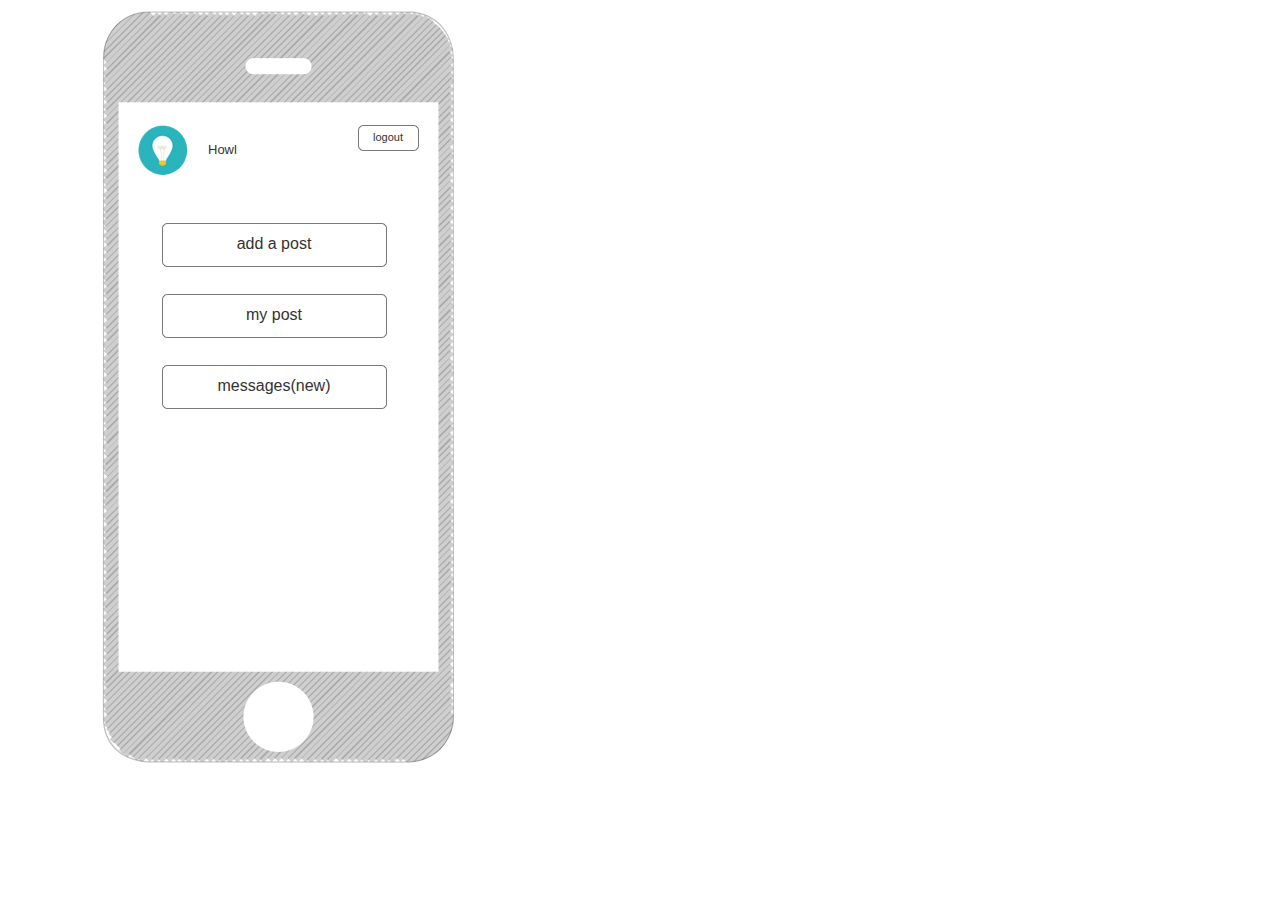
<file: heatmapMobile/index.html>
﻿<html>
<head>
    <title>index</title>
    <meta http-equiv="content-type" content="text/html; charset=utf-8"/>
    <meta http-equiv="imagetoolbar" content="no"/>
    <meta name="apple-mobile-web-app-capable" content="yes"/>
    <link href="resources/css/jquery-ui-themes.css" type="text/css" rel="stylesheet">
    <link href="resources/css/axure_rp_page.css" type="text/css" rel="stylesheet">
    <link href="index_files/axurerp_pagespecificstyles.css" type="text/css" rel="stylesheet">
<!--[if IE 6]>
    <link href="index_files/axurerp_pagespecificstyles_ie6.css" type="text/css" rel="stylesheet">
<![endif]-->
    <script src="data/sitemap.js"></script>
    <script src="resources/scripts/jquery-1.7.1.min.js"></script>
    <script src="resources/scripts/axutils.js"></script>
    <script src="resources/scripts/jquery-ui-1.8.10.custom.min.js"></script>
    <script src="resources/scripts/axurerp_beforepagescript.js"></script>
    <script src="resources/scripts/messagecenter.js"></script>
<script src='index_files/data.js'></script>
</head>
<body>
<div id="main_container">

<div id="u0" class="u0_container"   >
<div id="u0_img" class="u0_normal detectCanvas"></div>
<div id="u1" class="u1" style="visibility:hidden;"  >
<div id="u1_rtf"></div>
</div>
</div>
<div id="u2" class="u2_container"   >
<div id="u2_img" class="u2_normal detectCanvas"></div>
<div id="u3" class="u3" style="visibility:hidden;"  >
<div id="u3_rtf"></div>
</div>
</div>
<div id="u4" class="u4_container"   >
<div id="u4_img" class="u4_normal detectCanvas"></div>
<div id="u5" class="u5"  >
<div id="u5_rtf"><p style="text-align:center;"><span style="font-family:Arial;font-size:11px;font-weight:normal;font-style:normal;text-decoration:none;color:#333333;">logout</span></p></div>
</div>
</div>
<div id="u6" class="u6"  >
<div id="u6_rtf"><p style="text-align:left;"><span style="font-family:Arial;font-size:13px;font-weight:normal;font-style:normal;text-decoration:none;color:#333333;">Howl</span></p></div>
</div>
<div id="u7" class="u7_container"   >
<div id="u7_img" class="u7_normal detectCanvas"></div>
<div id="u8" class="u8"  >
<div id="u8_rtf"><p style="text-align:center;"><span style="font-family:Arial;font-size:16px;font-weight:normal;font-style:normal;text-decoration:none;color:#333333;">add a post</span></p></div>
</div>
</div>
<div id="u9" class="u9_container"   >
<div id="u9_img" class="u9_normal detectCanvas"></div>
<div id="u10" class="u10"  >
<div id="u10_rtf"><p style="text-align:center;"><span style="font-family:Arial;font-size:16px;font-weight:normal;font-style:normal;text-decoration:none;color:#333333;">my post</span></p></div>
</div>
</div>
<div id="u11" class="u11_container"   >
<div id="u11_img" class="u11_normal detectCanvas"></div>
<div id="u12" class="u12"  >
<div id="u12_rtf"><p style="text-align:center;"><span style="font-family:Arial;font-size:16px;font-weight:normal;font-style:normal;text-decoration:none;color:#333333;">messages(new)</span></p></div>
</div>
</div>
</div>
<div class="preload"><img src="index_files/u0_normal.png" width="1" height="1"/><img src="index_files/u2_normal.png" width="1" height="1"/><img src="index_files/u4_normal.png" width="1" height="1"/><img src="index_files/u7_normal.png" width="1" height="1"/></div>
</body>
<script src="resources/scripts/axurerp_pagescript.js"></script>
<script src="index_files/axurerp_pagespecificscript.js" charset="utf-8"></script>
</file>
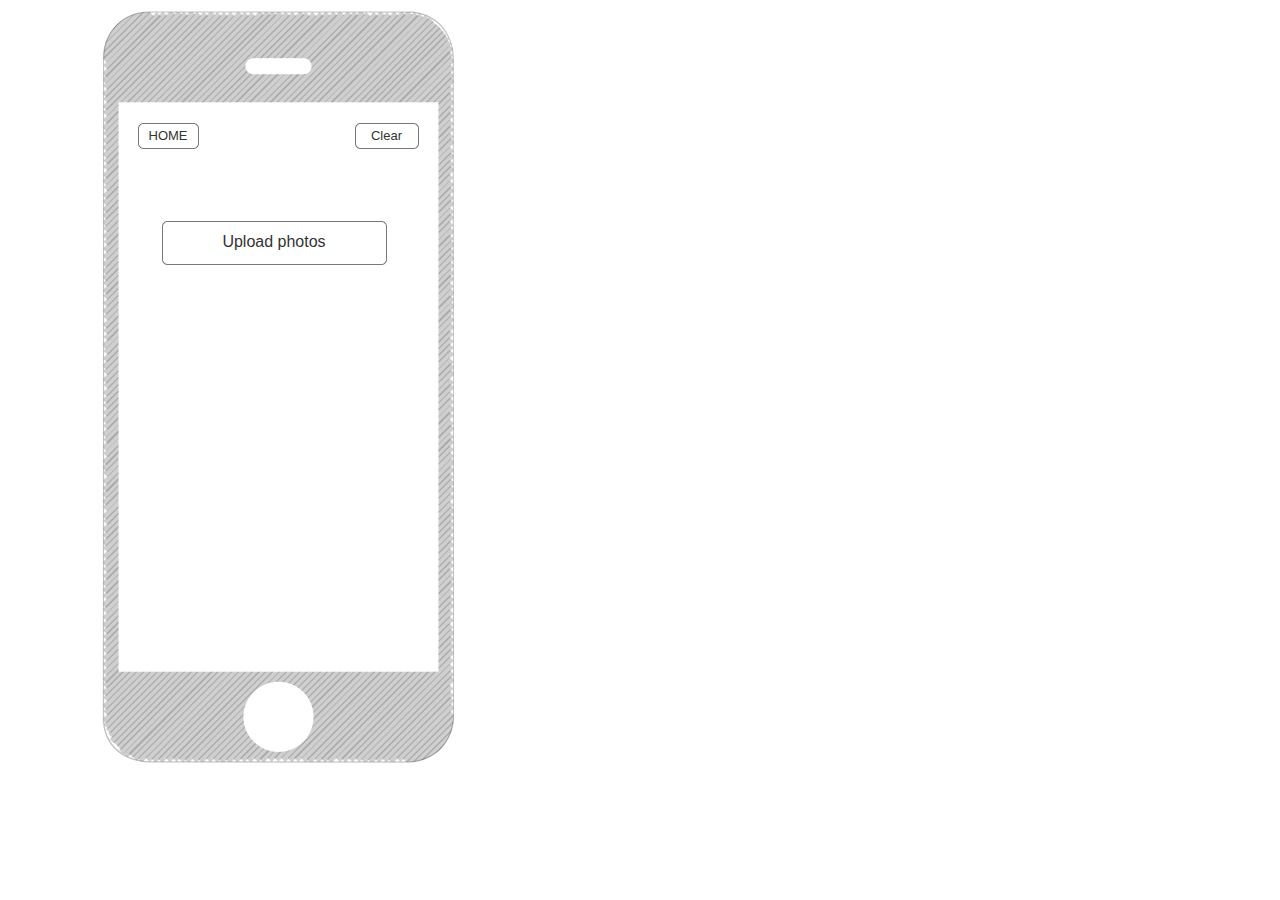
<file: heatmapMobile/add_a_post.html>
﻿<html>
<head>
    <title>add a post</title>
    <meta http-equiv="content-type" content="text/html; charset=utf-8"/>
    <meta http-equiv="imagetoolbar" content="no"/>
    <meta name="apple-mobile-web-app-capable" content="yes"/>
    <link href="resources/css/jquery-ui-themes.css" type="text/css" rel="stylesheet">
    <link href="resources/css/axure_rp_page.css" type="text/css" rel="stylesheet">
    <link href="add_a_post_files/axurerp_pagespecificstyles.css" type="text/css" rel="stylesheet">
<!--[if IE 6]>
    <link href="add_a_post_files/axurerp_pagespecificstyles_ie6.css" type="text/css" rel="stylesheet">
<![endif]-->
    <script src="data/sitemap.js"></script>
    <script src="resources/scripts/jquery-1.7.1.min.js"></script>
    <script src="resources/scripts/axutils.js"></script>
    <script src="resources/scripts/jquery-ui-1.8.10.custom.min.js"></script>
    <script src="resources/scripts/axurerp_beforepagescript.js"></script>
    <script src="resources/scripts/messagecenter.js"></script>
<script src='add_a_post_files/data.js'></script>
</head>
<body>
<div id="main_container">

<div id="u0" class="u0_container"   >
<div id="u0_img" class="u0_normal detectCanvas"></div>
<div id="u1" class="u1" style="visibility:hidden;"  >
<div id="u1_rtf"></div>
</div>
</div>
<DIV id="u2" style="" data-label="index">
<DIV id="pd6u2" style="visibility:hidden;" data-label="上传完成后">
<div id="u3" class="u3_container"   >
<div id="u3_img" class="u3_normal detectCanvas"></div>
<div id="u4" class="u4"  >
<div id="u4_rtf"><p style="text-align:center;"><span style="font-family:Arial;font-size:16px;font-weight:normal;font-style:normal;text-decoration:none;color:#333333;">Upload photos</span></p></div>
</div>
</div><div id="u5" class="u5" >
<DIV id="u5_line" class="u5_line" ></DIV>
</div><div id="u6" class="u6" >
<DIV id="u6_line" class="u6_line" ></DIV>
</div>
<div id="u7" class="u7_container"   >
<div id="u7_img" >
<img src="add_a_post_files/u7_normal.jpg"  class="raw_image"></div>
<div id="u8" class="u8" style="visibility:hidden;"  >
<div id="u8_rtf"></div>
</div>
</div>
<div id="u9" class="u9"  >
<div id="u9_rtf"><p style="text-align:left;"><span style="font-family:Arial;font-size:13px;font-weight:normal;font-style:normal;text-decoration:none;color:#333333;">image.jpg&nbsp; </span></p></div>
</div>
<div id="u10" class="u10_container"   >
<div id="u10_img" class="u10_normal detectCanvas"></div>
<div id="u11" class="u11"  >
<div id="u11_rtf"><p style="text-align:center;"><span style="font-family:Arial;font-size:16px;font-weight:normal;font-style:normal;text-decoration:none;color:#333333;">×</span></p></div>
</div>
</div>
<div id="u12" class="u12"  >
<div id="u12_rtf"><p style="text-align:left;"><span style="font-family:Arial;font-size:12px;font-weight:normal;font-style:normal;text-decoration:none;color:#333333;">100.56KB</span></p></div>
</div><div id="u13" class="u13" >
<DIV id="u13_line" class="u13_line" ></DIV>
</div>
<div id="u14" class="u14_container"   >
<div id="u14_img" >
<img src="add_a_post_files/u14_normal.jpg"  class="raw_image"></div>
<div id="u15" class="u15" style="visibility:hidden;"  >
<div id="u15_rtf"></div>
</div>
</div>
<div id="u16" class="u16"  >
<div id="u16_rtf"><p style="text-align:left;"><span style="font-family:Arial;font-size:13px;font-weight:normal;font-style:normal;text-decoration:none;color:#333333;">image.jpg&nbsp; </span></p></div>
</div>
<div id="u17" class="u17_container"   >
<div id="u17_img" class="u17_normal detectCanvas"></div>
<div id="u18" class="u18"  >
<div id="u18_rtf"><p style="text-align:center;"><span style="font-family:Arial;font-size:16px;font-weight:normal;font-style:normal;text-decoration:none;color:#333333;">×</span></p></div>
</div>
</div>
<div id="u19" class="u19"  >
<div id="u19_rtf"><p style="text-align:left;"><span style="font-family:Arial;font-size:12px;font-weight:normal;font-style:normal;text-decoration:none;color:#333333;">100.56KB</span></p></div>
</div>
<div id="u20" class="u20_container"   >
<div id="u20_img" class="u20_normal detectCanvas"></div>
<div id="u21" class="u21"  >
<div id="u21_rtf"><p style="text-align:center;"><span style="font-family:Arial;font-size:13px;font-weight:normal;font-style:normal;text-decoration:none;color:#333333;">done</span></p></div>
</div>
</div>
<div id="u22" class="u22"  >
<div id="u22_rtf"><p style="text-align:left;"><span style="font-family:Arial;font-size:13px;font-weight:normal;font-style:normal;text-decoration:none;color:#333333;">your post title</span></p></div>
</div>
<div id="u23" class="u23"  >
<div id="u23_rtf"><p style="text-align:left;"><span style="font-family:Arial;font-size:13px;font-weight:normal;font-style:normal;text-decoration:none;color:#333333;">lalalalala</span></p></div>
</div>
<div id="u24" class="u24_container"   >
<div id="u24_img" class="u24_normal detectCanvas"></div>
<div id="u25" class="u25" style="visibility:hidden;"  >
<div id="u25_rtf"></div>
</div>
</div>
<div id="u26" class="u26"  >
<div id="u26_rtf"><p style="text-align:left;"><span style="font-family:Heiti SC;font-size:13px;font-weight:normal;font-style:normal;text-decoration:none;color:#333333;">√</span></p></div>
</div>
<div id="u27" class="u27_container"   >
<div id="u27_img" class="u27_normal detectCanvas"></div>
<div id="u28" class="u28" style="visibility:hidden;"  >
<div id="u28_rtf"></div>
</div>
</div>
<div id="u29" class="u29"  >
<div id="u29_rtf"><p style="text-align:left;"><span style="font-family:Heiti SC;font-size:13px;font-weight:normal;font-style:normal;text-decoration:none;color:#333333;">√</span></p></div>
</div>
<div id="u30" class="u30_container"   >
<div id="u30_img" class="u30_normal detectCanvas"></div>
<div id="u31" class="u31"  >
<div id="u31_rtf"><p style="text-align:center;"><span style="font-family:Arial;font-size:13px;font-weight:normal;font-style:normal;text-decoration:none;color:#333333;">HOME</span></p></div>
</div>
</div>
<div id="u32" class="u32_container"   >
<div id="u32_img" class="u32_normal detectCanvas"></div>
<div id="u33" class="u33"  >
<div id="u33_rtf"><p style="text-align:center;"><span style="font-family:Arial;font-size:13px;font-weight:normal;font-style:normal;text-decoration:none;color:#333333;">Clear</span></p></div>
</div>
</div>
</DIV>
<DIV id="pd5u2" style="visibility:hidden;" data-label="上传中与上传成功的状态">
<div id="u34" class="u34_container"   >
<div id="u34_img" class="u34_normal detectCanvas"></div>
<div id="u35" class="u35"  >
<div id="u35_rtf"><p style="text-align:center;"><span style="font-family:Arial;font-size:16px;font-weight:normal;font-style:normal;text-decoration:none;color:#333333;">Upload photos</span></p></div>
</div>
</div><div id="u36" class="u36" >
<DIV id="u36_line" class="u36_line" ></DIV>
</div><div id="u37" class="u37" >
<DIV id="u37_line" class="u37_line" ></DIV>
</div>
<div id="u38" class="u38_container"   >
<div id="u38_img" >
<img src="add_a_post_files/u7_normal.jpg"  class="raw_image"></div>
<div id="u39" class="u39" style="visibility:hidden;"  >
<div id="u39_rtf"></div>
</div>
</div>
<div id="u40" class="u40"  >
<div id="u40_rtf"><p style="text-align:left;"><span style="font-family:Arial;font-size:13px;font-weight:normal;font-style:normal;text-decoration:none;color:#333333;">image.jpg&nbsp; </span></p></div>
</div>
<div id="u41" class="u41_container"   >
<div id="u41_img" class="u41_normal detectCanvas"></div>
<div id="u42" class="u42"  >
<div id="u42_rtf"><p style="text-align:center;"><span style="font-family:Arial;font-size:16px;font-weight:normal;font-style:normal;text-decoration:none;color:#333333;">×</span></p></div>
</div>
</div><div id="u43" class="u43" >
<DIV id="u43_line" class="u43_line" ></DIV>
</div>
<div id="u44" class="u44_container"   >
<div id="u44_img" >
<img src="add_a_post_files/u14_normal.jpg"  class="raw_image"></div>
<div id="u45" class="u45" style="visibility:hidden;"  >
<div id="u45_rtf"></div>
</div>
</div>
<div id="u46" class="u46"  >
<div id="u46_rtf"><p style="text-align:left;"><span style="font-family:Arial;font-size:13px;font-weight:normal;font-style:normal;text-decoration:none;color:#333333;">image.jpg&nbsp; </span></p></div>
</div>
<div id="u47" class="u47_container"   >
<div id="u47_img" class="u47_normal detectCanvas"></div>
<div id="u48" class="u48"  >
<div id="u48_rtf"><p style="text-align:center;"><span style="font-family:Arial;font-size:16px;font-weight:normal;font-style:normal;text-decoration:none;color:#333333;">×</span></p></div>
</div>
</div>
<div id="u49" class="u49"  >
<div id="u49_rtf"><p style="text-align:left;"><span style="font-family:Arial;font-size:12px;font-weight:normal;font-style:normal;text-decoration:none;color:#333333;">100.56KB</span></p></div>
</div>
<div id="u50" class="u50_container"   >
<div id="u50_img" class="u50_normal detectCanvas"></div>
<div id="u51" class="u51"  >
<div id="u51_rtf"><p style="text-align:center;"><span style="font-family:Arial;font-size:13px;font-weight:normal;font-style:normal;text-decoration:none;color:#333333;">submit</span></p></div>
</div>
</div>
<div id="u52" class="u52"  >
<div id="u52_rtf"><p style="text-align:left;"><span style="font-family:Arial;font-size:13px;font-weight:normal;font-style:normal;text-decoration:none;color:#333333;">your post title</span></p></div>
</div>
<div id="u53" class="u53"  >
<div id="u53_rtf"><p style="text-align:left;"><span style="font-family:Arial;font-size:13px;font-weight:normal;font-style:normal;text-decoration:none;color:#333333;">lalalalala</span></p></div>
</div>
<div id="u54" class="u54"  >
<div id="u54_rtf"><p style="text-align:left;"><span style="font-family:Arial;font-size:12px;font-weight:normal;font-style:normal;text-decoration:none;color:#333333;">100.56KB</span></p></div>
</div>
<div id="u55" class="u55_container"   >
<div id="u55_img" class="u55_normal detectCanvas"></div>
<div id="u56" class="u56" style="visibility:hidden;"  >
<div id="u56_rtf"></div>
</div>
</div>
<div id="u57" class="u57_container"   >
<div id="u57_img" class="u57_normal detectCanvas"></div>
<div id="u58" class="u58" style="visibility:hidden;"  >
<div id="u58_rtf"></div>
</div>
</div>
<div id="u59" class="u59_container"   >
<div id="u59_img" class="u59_normal detectCanvas"></div>
<div id="u60" class="u60" style="visibility:hidden;"  >
<div id="u60_rtf"></div>
</div>
</div>
<div id="u61" class="u61"  >
<div id="u61_rtf"><p style="text-align:left;"><span style="font-family:Heiti SC;font-size:13px;font-weight:normal;font-style:normal;text-decoration:none;color:#333333;">√</span></p></div>
</div>
<div id="u62" class="u62_container"   >
<div id="u62_img" class="u62_normal detectCanvas"></div>
<div id="u63" class="u63"  >
<div id="u63_rtf"><p style="text-align:center;"><span style="font-family:Arial;font-size:13px;font-weight:normal;font-style:normal;text-decoration:none;color:#333333;">HOME</span></p></div>
</div>
</div>
<div id="u64" class="u64"  >
<div id="u64_rtf"><p style="text-align:left;"><span style="font-family:Heiti SC;font-size:13px;font-weight:normal;font-style:normal;text-decoration:none;color:#009900;">上传中</span></p></div>
</div>
<div id="u65" class="u65_container"   >
<div id="u65_img" class="u65_normal detectCanvas"></div>
<div id="u66" class="u66"  >
<div id="u66_rtf"><p style="text-align:center;"><span style="font-family:Arial;font-size:13px;font-weight:normal;font-style:normal;text-decoration:none;color:#333333;">Clear</span></p></div>
</div>
</div>
</DIV>
<DIV id="pd4u2" style="visibility:hidden;" data-label="选好了照片">
<div id="u67" class="u67_container"   >
<div id="u67_img" class="u67_normal detectCanvas"></div>
<div id="u68" class="u68"  >
<div id="u68_rtf"><p style="text-align:center;"><span style="font-family:Arial;font-size:16px;font-weight:normal;font-style:normal;text-decoration:none;color:#333333;">Upload photos</span></p></div>
</div>
</div><div id="u69" class="u69" >
<DIV id="u69_line" class="u69_line" ></DIV>
</div><div id="u70" class="u70" >
<DIV id="u70_line" class="u70_line" ></DIV>
</div>
<div id="u71" class="u71_container"   >
<div id="u71_img" >
<img src="add_a_post_files/u7_normal.jpg"  class="raw_image"></div>
<div id="u72" class="u72" style="visibility:hidden;"  >
<div id="u72_rtf"></div>
</div>
</div>
<div id="u73" class="u73"  >
<div id="u73_rtf"><p style="text-align:left;"><span style="font-family:Arial;font-size:13px;font-weight:normal;font-style:normal;text-decoration:none;color:#333333;">image.jpg&nbsp; </span></p></div>
</div>
<div id="u74" class="u74_container"   >
<div id="u74_img" class="u74_normal detectCanvas"></div>
<div id="u75" class="u75"  >
<div id="u75_rtf"><p style="text-align:center;"><span style="font-family:Arial;font-size:16px;font-weight:normal;font-style:normal;text-decoration:none;color:#333333;">×</span></p></div>
</div>
</div><div id="u76" class="u76" >
<DIV id="u76_line" class="u76_line" ></DIV>
</div>
<div id="u77" class="u77_container"   >
<div id="u77_img" >
<img src="add_a_post_files/u14_normal.jpg"  class="raw_image"></div>
<div id="u78" class="u78" style="visibility:hidden;"  >
<div id="u78_rtf"></div>
</div>
</div>
<div id="u79" class="u79"  >
<div id="u79_rtf"><p style="text-align:left;"><span style="font-family:Arial;font-size:13px;font-weight:normal;font-style:normal;text-decoration:none;color:#333333;">image.jpg&nbsp; </span></p></div>
</div>
<div id="u80" class="u80_container"   >
<div id="u80_img" class="u80_normal detectCanvas"></div>
<div id="u81" class="u81"  >
<div id="u81_rtf"><p style="text-align:center;"><span style="font-family:Arial;font-size:16px;font-weight:normal;font-style:normal;text-decoration:none;color:#333333;">×</span></p></div>
</div>
</div>
<div id="u82" class="u82"  >
<div id="u82_rtf"><p style="text-align:left;"><span style="font-family:Arial;font-size:12px;font-weight:normal;font-style:normal;text-decoration:none;color:#333333;">100.56KB</span></p></div>
</div>
<div id="u83" class="u83_container"   >
<div id="u83_img" class="u83_normal detectCanvas"></div>
<div id="u84" class="u84"  >
<div id="u84_rtf"><p style="text-align:center;"><span style="font-family:Arial;font-size:13px;font-weight:normal;font-style:normal;text-decoration:none;color:#333333;">Submit</span></p></div>
</div>
</div>
<div id="u85" class="u85"  >
<div id="u85_rtf"><p style="text-align:left;"><span style="font-family:Arial;font-size:13px;font-weight:normal;font-style:normal;text-decoration:none;color:#333333;">Add your post title</span></p></div>
</div>
<INPUT id="u86" type=text value="" class="u86"     >

<div id="u87" class="u87"  >
<div id="u87_rtf"><p style="text-align:left;"><span style="font-family:Arial;font-size:13px;font-weight:normal;font-style:normal;text-decoration:none;color:#333333;">lalalalala</span></p></div>
</div>
<div id="u88" class="u88"  >
<div id="u88_rtf"><p style="text-align:left;"><span style="font-family:Arial;font-size:12px;font-weight:normal;font-style:normal;text-decoration:none;color:#333333;">100.56KB</span></p></div>
</div>
<div id="u89" class="u89_container"   >
<div id="u89_img" class="u89_normal detectCanvas"></div>
<div id="u90" class="u90" style="visibility:hidden;"  >
<div id="u90_rtf"></div>
</div>
</div>
<div id="u91" class="u91_container"   >
<div id="u91_img" class="u91_normal detectCanvas"></div>
<div id="u92" class="u92" style="visibility:hidden;"  >
<div id="u92_rtf"></div>
</div>
</div>
<div id="u93" class="u93_container"   >
<div id="u93_img" class="u93_normal detectCanvas"></div>
<div id="u94" class="u94"  >
<div id="u94_rtf"><p style="text-align:center;"><span style="font-family:Arial;font-size:13px;font-weight:normal;font-style:normal;text-decoration:none;color:#333333;">HOME</span></p></div>
</div>
</div>
<div id="u95" class="u95_container"   >
<div id="u95_img" class="u95_normal detectCanvas"></div>
<div id="u96" class="u96"  >
<div id="u96_rtf"><p style="text-align:center;"><span style="font-family:Arial;font-size:13px;font-weight:normal;font-style:normal;text-decoration:none;color:#333333;">Clear</span></p></div>
</div>
</div>
</DIV>
<DIV id="pd3u2" style="visibility:hidden;" data-label="选取照片界面">
<div id="u97" class="u97"  >
<div id="u97_rtf"><p style="text-align:left;"><span style="font-family:Heiti SC;font-size:13px;font-weight:normal;font-style:normal;text-decoration:none;color:#333333;">默认的选取照片界面</span></p><p style="text-align:left;"><span style="font-family:Heiti SC;font-size:13px;font-weight:normal;font-style:normal;text-decoration:none;color:#333333;">参考Gmail</span></p></div>
</div>
<div id="u98" class="u98_container"   >
<div id="u98_img" class="u98_normal detectCanvas"></div>
<div id="u99" class="u99"  >
<div id="u99_rtf"><p style="text-align:center;"><span style="font-family:Heiti SC;font-size:13px;font-weight:normal;font-style:normal;text-decoration:none;color:#333333;">选好了并确认</span></p></div>
</div>
</div>
</DIV>
<DIV id="pd2u2" style="visibility:hidden;" data-label="拍照界面">
<div id="u100" class="u100"  >
<div id="u100_rtf"><p style="text-align:left;"><span style="font-family:Heiti SC;font-size:13px;font-weight:normal;font-style:normal;text-decoration:none;color:#333333;">默认的拍照界面</span></p><p style="text-align:left;"><span style="font-family:Heiti SC;font-size:13px;font-weight:normal;font-style:normal;text-decoration:none;color:#333333;">参考Gmail</span></p></div>
</div>
<div id="u101" class="u101_container"   >
<div id="u101_img" class="u101_normal detectCanvas"></div>
<div id="u102" class="u102"  >
<div id="u102_rtf"><p style="text-align:center;"><span style="font-family:Heiti SC;font-size:13px;font-weight:normal;font-style:normal;text-decoration:none;color:#333333;">拍好并确认</span></p></div>
</div>
</div>
</DIV>
<DIV id="pd1u2" style="visibility:hidden;" data-label="拍照或直接选择照片">
<div id="u103" class="u103_container"   >
<div id="u103_img" class="u103_normal detectCanvas"></div>
<div id="u104" class="u104"  >
<div id="u104_rtf"><p style="text-align:center;"><span style="font-family:Arial;font-size:16px;font-weight:normal;font-style:normal;text-decoration:none;color:#333333;">Upload photos</span></p></div>
</div>
</div>
<div id="u105" class="u105_container"   >
<div id="u105_img" class="u105_normal detectCanvas"></div>
<div id="u106" class="u106"  >
<div id="u106_rtf"><p style="text-align:center;"><span style="font-family:Arial;font-size:16px;font-weight:normal;font-style:normal;text-decoration:none;color:#333333;">Camera</span></p></div>
</div>
</div>
<div id="u107" class="u107_container"   >
<div id="u107_img" class="u107_normal detectCanvas"></div>
<div id="u108" class="u108"  >
<div id="u108_rtf"><p style="text-align:center;"><span style="font-family:Arial;font-size:16px;font-weight:normal;font-style:normal;text-decoration:none;color:#333333;">Local Photo</span></p></div>
</div>
</div>
<div id="u109" class="u109_container"   >
<div id="u109_img" class="u109_normal detectCanvas"></div>
<div id="u110" class="u110"  >
<div id="u110_rtf"><p style="text-align:center;"><span style="font-family:Arial;font-size:16px;font-weight:normal;font-style:normal;text-decoration:none;color:#333333;">Cancel</span></p></div>
</div>
</div>
<div id="u111" class="u111_container"   >
<div id="u111_img" class="u111_normal detectCanvas"></div>
<div id="u112" class="u112"  >
<div id="u112_rtf"><p style="text-align:center;"><span style="font-family:Arial;font-size:13px;font-weight:normal;font-style:normal;text-decoration:none;color:#333333;">HOME</span></p></div>
</div>
</div>
<div id="u113" class="u113_container"   >
<div id="u113_img" class="u113_normal detectCanvas"></div>
<div id="u114" class="u114"  >
<div id="u114_rtf"><p style="text-align:center;"><span style="font-family:Arial;font-size:13px;font-weight:normal;font-style:normal;text-decoration:none;color:#333333;">Clear</span></p></div>
</div>
</div>
</DIV>
<DIV id="pd0u2" style="" data-label="没有照片">
<div id="u115" class="u115_container"   >
<div id="u115_img" class="u115_normal detectCanvas"></div>
<div id="u116" class="u116"  >
<div id="u116_rtf"><p style="text-align:center;"><span style="font-family:Arial;font-size:16px;font-weight:normal;font-style:normal;text-decoration:none;color:#333333;">Upload photos</span></p></div>
</div>
</div>
<div id="u117" class="u117_container"   >
<div id="u117_img" class="u117_normal detectCanvas"></div>
<div id="u118" class="u118"  >
<div id="u118_rtf"><p style="text-align:center;"><span style="font-family:Arial;font-size:13px;font-weight:normal;font-style:normal;text-decoration:none;color:#333333;">HOME</span></p></div>
</div>
</div>
<div id="u119" class="u119_container"   >
<div id="u119_img" class="u119_normal detectCanvas"></div>
<div id="u120" class="u120"  >
<div id="u120_rtf"><p style="text-align:center;"><span style="font-family:Arial;font-size:13px;font-weight:normal;font-style:normal;text-decoration:none;color:#333333;">Clear</span></p></div>
</div>
</div>
</DIV>
</DIV>
</div>
<div class="preload"><img src="add_a_post_files/u0_normal.png" width="1" height="1"/><img src="add_a_post_files/u3_normal.png" width="1" height="1"/><img src="add_a_post_files/u5_line.png" width="1" height="1"/><img src="add_a_post_files/u6_line.png" width="1" height="1"/><img src="add_a_post_files/u7_normal.jpg" width="1" height="1"/><img src="add_a_post_files/u10_normal.png" width="1" height="1"/><img src="add_a_post_files/u13_line.png" width="1" height="1"/><img src="add_a_post_files/u14_normal.jpg" width="1" height="1"/><img src="add_a_post_files/u20_normal.png" width="1" height="1"/><img src="add_a_post_files/u24_normal.png" width="1" height="1"/><img src="add_a_post_files/u30_normal.png" width="1" height="1"/><img src="add_a_post_files/u32_normal.png" width="1" height="1"/><img src="add_a_post_files/u36_line.png" width="1" height="1"/><img src="add_a_post_files/u37_line.png" width="1" height="1"/><img src="add_a_post_files/u43_line.png" width="1" height="1"/><img src="add_a_post_files/u50_normal.png" width="1" height="1"/><img src="add_a_post_files/u57_normal.png" width="1" height="1"/><img src="add_a_post_files/u59_normal.png" width="1" height="1"/><img src="add_a_post_files/u69_line.png" width="1" height="1"/><img src="add_a_post_files/u70_line.png" width="1" height="1"/><img src="add_a_post_files/u76_line.png" width="1" height="1"/><img src="add_a_post_files/u98_normal.png" width="1" height="1"/><img src="add_a_post_files/u105_normal.png" width="1" height="1"/></div>
</body>
<script src="resources/scripts/axurerp_pagescript.js"></script>
<script src="add_a_post_files/axurerp_pagespecificscript.js" charset="utf-8"></script>
</file>
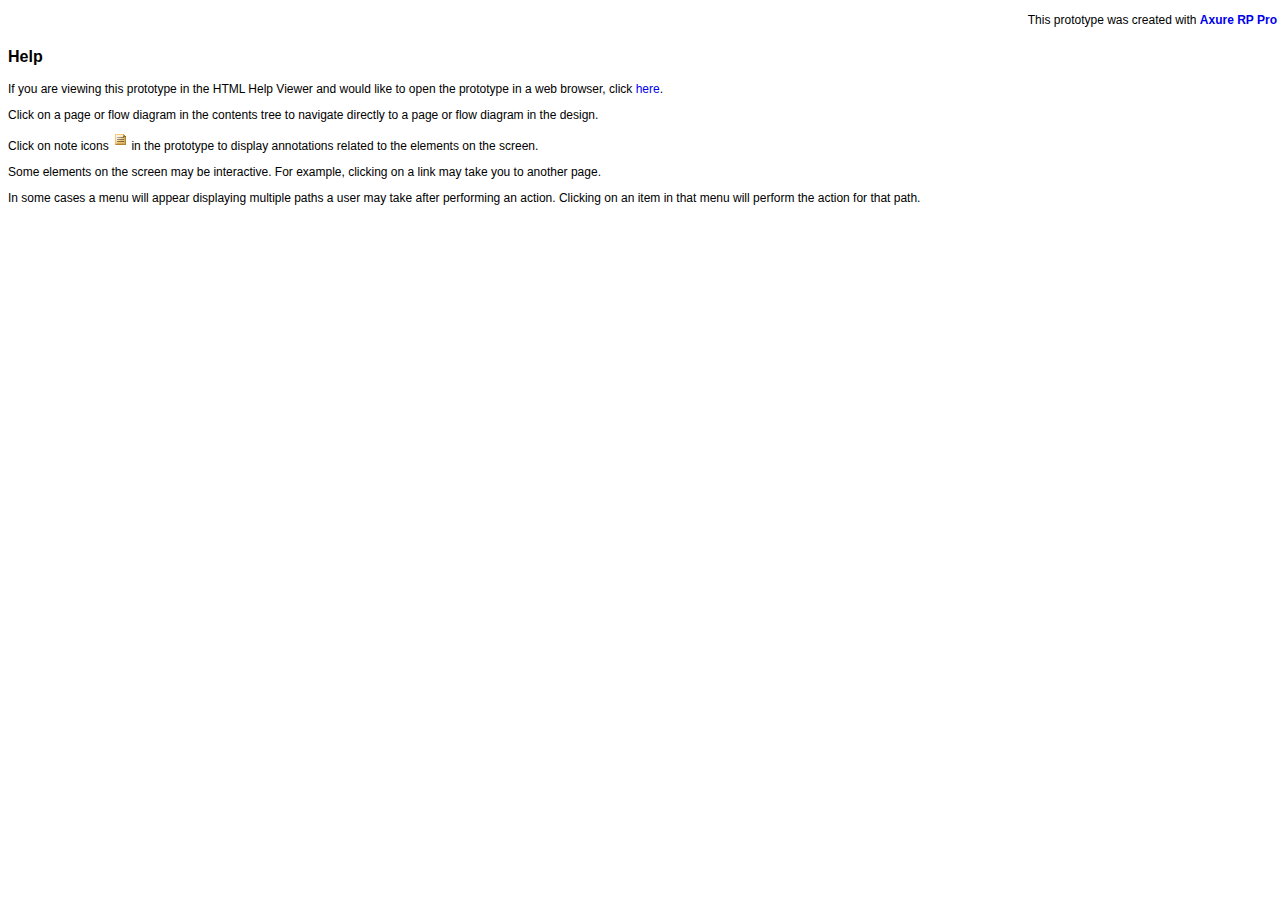
<file: heatmapMobile/chm_start.html>
<HTML>
<HEAD><meta http-equiv="content-type" content="text/html; charset=utf-8">
</HEAD>
<BODY style='font-family: arial; font-size: 12px;'>

<div style="padding:5px; width:100%; text-align:right">
This prototype was created with <a style="text-decoration:none;" href="http://www.axure.com" target=_blank><strong>Axure RP Pro</strong></a></div>
<p style='font-size: 16px;'><b>Help</b></p>
<p>If you are viewing this prototype in the HTML 
Help Viewer and would like to open the prototype in a web browser, click 
<a style="text-decoration:none;" href="start.html" target=_blank>here</a>.</p>
<p>Click on a page or flow diagram in the contents 
tree to navigate directly to a page or flow diagram in the design.</p>
<p>Click on note icons 
<img border="0" src="resources/css/images/note.gif" width="16" height="16"> in the prototype 
to display annotations related to the 
elements on the screen.</p>
<p>Some elements on the screen may be interactive. 
For example, clicking on a link may take you to another page.</p>
<p>In some cases a menu will appear displaying 
multiple paths a user may take after performing an action. Clicking on an item in that menu will perform the 
action for that path.</p>

</BODY>
</HTML>
</file>
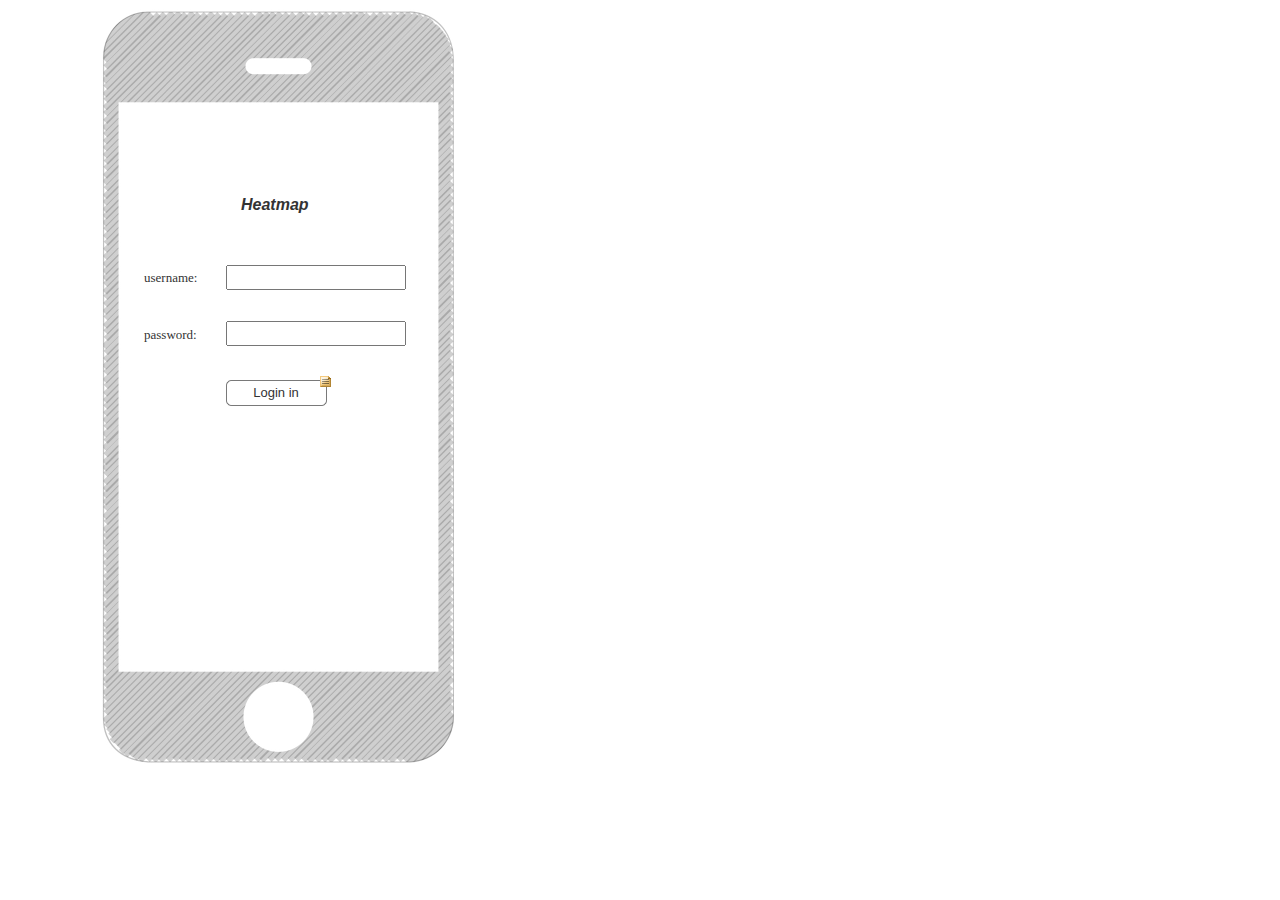
<file: heatmapMobile/Login.html>
﻿<html>
<head>
    <title>Login</title>
    <meta http-equiv="content-type" content="text/html; charset=utf-8"/>
    <meta http-equiv="imagetoolbar" content="no"/>
    <meta name="apple-mobile-web-app-capable" content="yes"/>
    <link href="resources/css/jquery-ui-themes.css" type="text/css" rel="stylesheet">
    <link href="resources/css/axure_rp_page.css" type="text/css" rel="stylesheet">
    <link href="Login_files/axurerp_pagespecificstyles.css" type="text/css" rel="stylesheet">
<!--[if IE 6]>
    <link href="Login_files/axurerp_pagespecificstyles_ie6.css" type="text/css" rel="stylesheet">
<![endif]-->
    <script src="data/sitemap.js"></script>
    <script src="resources/scripts/jquery-1.7.1.min.js"></script>
    <script src="resources/scripts/axutils.js"></script>
    <script src="resources/scripts/jquery-ui-1.8.10.custom.min.js"></script>
    <script src="resources/scripts/axurerp_beforepagescript.js"></script>
    <script src="resources/scripts/messagecenter.js"></script>
<script src='Login_files/data.js'></script>
</head>
<body>
<div id="main_container">

<div id="u0" class="u0_container"   >
<div id="u0_img" class="u0_normal detectCanvas"></div>
<div id="u1" class="u1" style="visibility:hidden;"  >
<div id="u1_rtf"></div>
</div>
</div>
<div id="u2" class="u2"  >
<div id="u2_rtf"><p style="text-align:left;"><span style="font-family:Arial;font-size:16px;font-weight:bold;font-style:italic;text-decoration:none;color:#333333;">Heatmap</span></p></div>
</div>
<div id="u3" class="u3"  >
<div id="u3_rtf"><p style="text-align:left;"><span style="font-family:Heiti SC;font-size:13px;font-weight:normal;font-style:normal;text-decoration:none;color:#333333;">username:</span></p></div>
</div>
<div id="u4" class="u4"  >
<div id="u4_rtf"><p style="text-align:left;"><span style="font-family:Heiti SC;font-size:13px;font-weight:normal;font-style:normal;text-decoration:none;color:#333333;">password:</span></p></div>
</div>
<INPUT id="u5" type=text value="" class="u5"     >

<INPUT id="u6" type=text value="" class="u6"     >

<div id="u7" class="u7_container"   >
<div id="u7_img" class="u7_normal detectCanvas"></div>
<div id="u8" class="u8"  >
<div id="u8_rtf"><p style="text-align:center;"><span style="font-family:Arial;font-size:13px;font-weight:normal;font-style:normal;text-decoration:none;color:#333333;">Login in</span></p></div>
</div>
</div>
<DIV id="u7ann" style="font-size:1px; position:absolute; left:317px; top:376px; width:1px; height:1px; overflow:visible"></DIV>

</div>
<div class="preload"><img src="Login_files/u0_normal.png" width="1" height="1"/><img src="Login_files/u7_normal.png" width="1" height="1"/></div>
</body>
<script src="resources/scripts/axurerp_pagescript.js"></script>
<script src="Login_files/axurerp_pagespecificscript.js" charset="utf-8"></script>
</file>
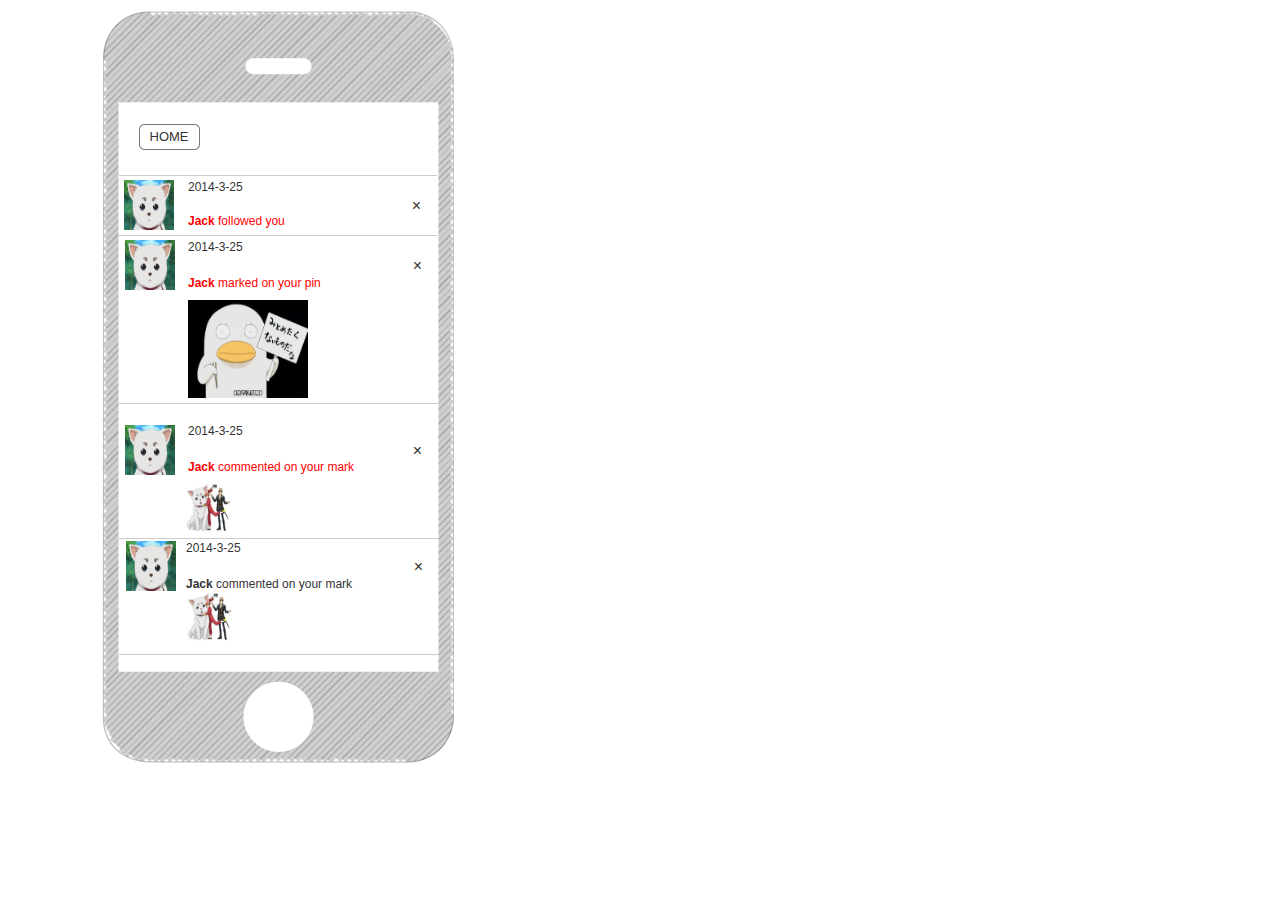
<file: heatmapMobile/message.html>
﻿<html>
<head>
    <title>message</title>
    <meta http-equiv="content-type" content="text/html; charset=utf-8"/>
    <meta http-equiv="imagetoolbar" content="no"/>
    <meta name="apple-mobile-web-app-capable" content="yes"/>
    <link href="resources/css/jquery-ui-themes.css" type="text/css" rel="stylesheet">
    <link href="resources/css/axure_rp_page.css" type="text/css" rel="stylesheet">
    <link href="message_files/axurerp_pagespecificstyles.css" type="text/css" rel="stylesheet">
<!--[if IE 6]>
    <link href="message_files/axurerp_pagespecificstyles_ie6.css" type="text/css" rel="stylesheet">
<![endif]-->
    <script src="data/sitemap.js"></script>
    <script src="resources/scripts/jquery-1.7.1.min.js"></script>
    <script src="resources/scripts/axutils.js"></script>
    <script src="resources/scripts/jquery-ui-1.8.10.custom.min.js"></script>
    <script src="resources/scripts/axurerp_beforepagescript.js"></script>
    <script src="resources/scripts/messagecenter.js"></script>
<script src='message_files/data.js'></script>
</head>
<body>
<div id="main_container">

<div id="u0" class="u0_container"   >
<div id="u0_img" class="u0_normal detectCanvas"></div>
<div id="u1" class="u1" style="visibility:hidden;"  >
<div id="u1_rtf"></div>
</div>
</div>
<DIV id="u2" style="" data-label="message">
<DIV id="pd0u2" style="" data-label="message list">
<div id="u3" class="u3_container"   >
<div id="u3_img" class="u3_normal detectCanvas"></div>
<div id="u4" class="u4"  >
<div id="u4_rtf"><p style="text-align:center;"><span style="font-family:Arial;font-size:13px;font-weight:normal;font-style:normal;text-decoration:none;color:#333333;">HOME</span></p></div>
</div>
</div><div id="u5" class="u5" >
<DIV id="u5_line" class="u5_line" ></DIV>
</div><div id="u6" class="u6" >
<DIV id="u6_line" class="u6_line" ></DIV>
</div>
<div id="u7" class="u7_container"   >
<div id="u7_img" >
<img src="message_files/u7_normal.jpg"  class="raw_image"></div>
<div id="u8" class="u8" style="visibility:hidden;"  >
<div id="u8_rtf"></div>
</div>
</div>
<div id="u9" class="u9_container"   >
<div id="u9_img" class="u9_normal detectCanvas"></div>
<div id="u10" class="u10"  >
<div id="u10_rtf"><p style="text-align:center;"><span style="font-family:Arial;font-size:16px;font-weight:normal;font-style:normal;text-decoration:none;color:#333333;">×</span></p></div>
</div>
</div>
<div id="u11" class="u11"  >
<div id="u11_rtf"><p style="text-align:left;"><span style="font-family:Arial;font-size:12px;font-weight:bold;font-style:normal;text-decoration:none;color:#FF0000;">Jack</span><span style="font-family:Arial;font-size:12px;font-weight:normal;font-style:normal;text-decoration:none;color:#FF0000;"> followed you</span></p></div>
</div><div id="u12" class="u12" >
<DIV id="u12_line" class="u12_line" ></DIV>
</div>
<div id="u13" class="u13_container"   >
<div id="u13_img" >
<img src="message_files/u7_normal.jpg"  class="raw_image"></div>
<div id="u14" class="u14" style="visibility:hidden;"  >
<div id="u14_rtf"></div>
</div>
</div>
<div id="u15" class="u15_container"   >
<div id="u15_img" class="u15_normal detectCanvas"></div>
<div id="u16" class="u16"  >
<div id="u16_rtf"><p style="text-align:center;"><span style="font-family:Arial;font-size:16px;font-weight:normal;font-style:normal;text-decoration:none;color:#333333;">×</span></p></div>
</div>
</div>
<div id="u17" class="u17"  >
<div id="u17_rtf"><p style="text-align:left;"><span style="font-family:Arial;font-size:12px;font-weight:bold;font-style:normal;text-decoration:none;color:#FF0000;">Jack</span><span style="font-family:Arial;font-size:12px;font-weight:normal;font-style:normal;text-decoration:none;color:#FF0000;"> marked on your pin</span></p></div>
</div><div id="u18" class="u18" >
<DIV id="u18_line" class="u18_line" ></DIV>
</div>
<div id="u19" class="u19_container"   >
<div id="u19_img" >
<img src="message_files/u7_normal.jpg"  class="raw_image"></div>
<div id="u20" class="u20" style="visibility:hidden;"  >
<div id="u20_rtf"></div>
</div>
</div>
<div id="u21" class="u21_container"   >
<div id="u21_img" class="u21_normal detectCanvas"></div>
<div id="u22" class="u22"  >
<div id="u22_rtf"><p style="text-align:center;"><span style="font-family:Arial;font-size:16px;font-weight:normal;font-style:normal;text-decoration:none;color:#333333;">×</span></p></div>
</div>
</div>
<div id="u23" class="u23"  >
<div id="u23_rtf"><p style="text-align:left;"><span style="font-family:Arial;font-size:12px;font-weight:bold;font-style:normal;text-decoration:none;color:#FF0000;">Jack</span><span style="font-family:Arial;font-size:12px;font-weight:normal;font-style:normal;text-decoration:none;color:#FF0000;"> commented on your mark</span></p></div>
</div>
<div id="u24" class="u24"  >
<div id="u24_rtf"><p style="text-align:left;"><span style="font-family:Arial;font-size:12px;font-weight:normal;font-style:normal;text-decoration:none;color:#333333;">2014-3-25</span></p></div>
</div>
<div id="u25" class="u25"  >
<div id="u25_rtf"><p style="text-align:left;"><span style="font-family:Arial;font-size:12px;font-weight:normal;font-style:normal;text-decoration:none;color:#333333;">2014-3-25</span></p></div>
</div>
<div id="u26" class="u26"  >
<div id="u26_rtf"><p style="text-align:left;"><span style="font-family:Arial;font-size:12px;font-weight:normal;font-style:normal;text-decoration:none;color:#333333;">2014-3-25</span></p></div>
</div><div id="u27" class="u27" >
<DIV id="u27_line" class="u27_line" ></DIV>
</div>
<div id="u28" class="u28_container"   >
<div id="u28_img" >
<img src="message_files/u7_normal.jpg"  class="raw_image"></div>
<div id="u29" class="u29" style="visibility:hidden;"  >
<div id="u29_rtf"></div>
</div>
</div>
<div id="u30" class="u30_container"   >
<div id="u30_img" class="u30_normal detectCanvas"></div>
<div id="u31" class="u31"  >
<div id="u31_rtf"><p style="text-align:center;"><span style="font-family:Arial;font-size:16px;font-weight:normal;font-style:normal;text-decoration:none;color:#333333;">×</span></p></div>
</div>
</div>
<div id="u32" class="u32"  >
<div id="u32_rtf"><p style="text-align:left;"><span style="font-family:Arial;font-size:12px;font-weight:bold;font-style:normal;text-decoration:none;color:#333333;">Jack</span><span style="font-family:Arial;font-size:12px;font-weight:normal;font-style:normal;text-decoration:none;color:#333333;"> commented on your mark</span></p></div>
</div>
<div id="u33" class="u33"  >
<div id="u33_rtf"><p style="text-align:left;"><span style="font-family:Arial;font-size:12px;font-weight:normal;font-style:normal;text-decoration:none;color:#333333;">2014-3-25</span></p></div>
</div>
<div id="u34" class="u34_container"   >
<div id="u34_img" >
<img src="message_files/u34_normal.jpg"  class="raw_image"></div>
<div id="u35" class="u35" style="visibility:hidden;"  >
<div id="u35_rtf"></div>
</div>
</div>
<div id="u36" class="u36_container"   >
<div id="u36_img" >
<img src="message_files/u36_normal.jpg"  class="raw_image"></div>
<div id="u37" class="u37" style="visibility:hidden;"  >
<div id="u37_rtf"></div>
</div>
</div>
<div id="u38" class="u38_container"   >
<div id="u38_img" >
<img src="message_files/u36_normal.jpg"  class="raw_image"></div>
<div id="u39" class="u39" style="visibility:hidden;"  >
<div id="u39_rtf"></div>
</div>
</div>
</DIV>
</DIV>
</div>
<div class="preload"><img src="message_files/u0_normal.png" width="1" height="1"/><img src="message_files/u3_normal.png" width="1" height="1"/><img src="message_files/u5_line.png" width="1" height="1"/><img src="message_files/u6_line.png" width="1" height="1"/><img src="message_files/u7_normal.jpg" width="1" height="1"/><img src="message_files/u9_normal.png" width="1" height="1"/><img src="message_files/u12_line.png" width="1" height="1"/><img src="message_files/u18_line.png" width="1" height="1"/><img src="message_files/u27_line.png" width="1" height="1"/><img src="message_files/u34_normal.jpg" width="1" height="1"/><img src="message_files/u36_normal.jpg" width="1" height="1"/></div>
</body>
<script src="resources/scripts/axurerp_pagescript.js"></script>
<script src="message_files/axurerp_pagespecificscript.js" charset="utf-8"></script>
</file>
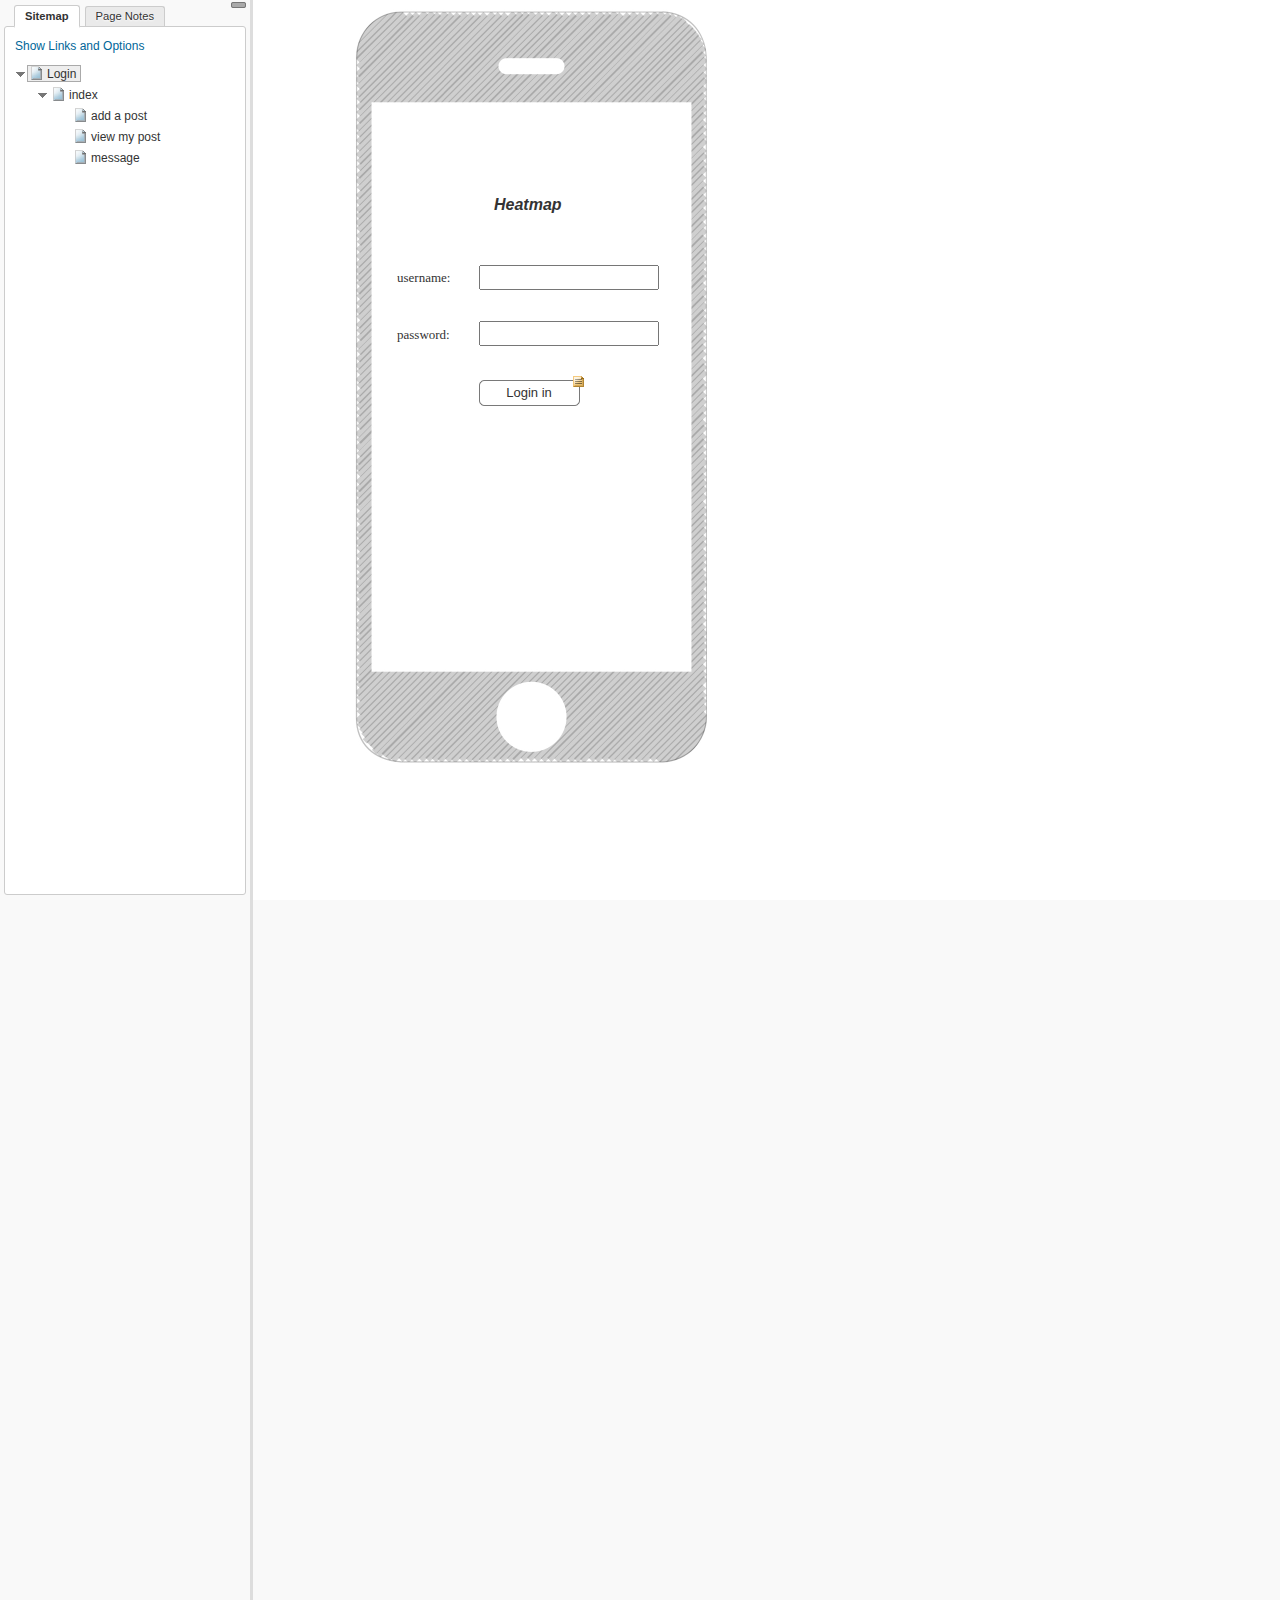
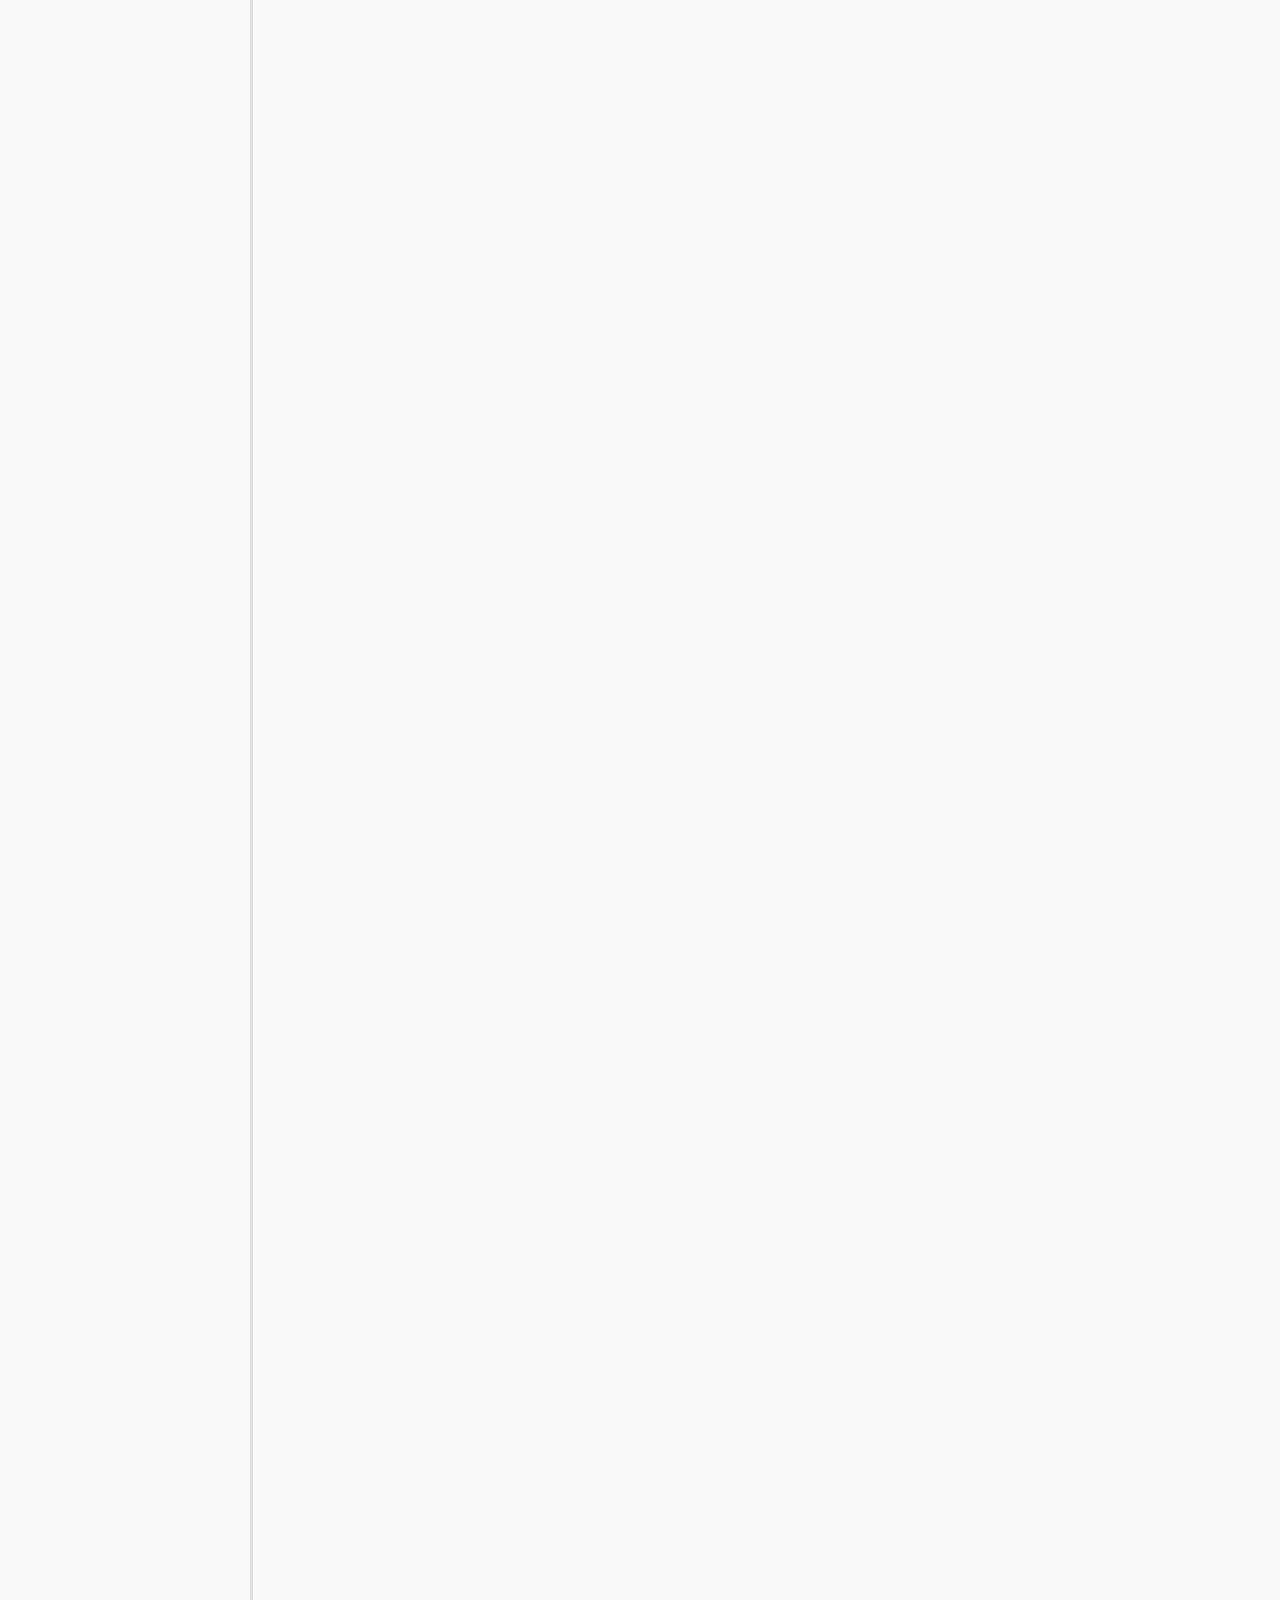
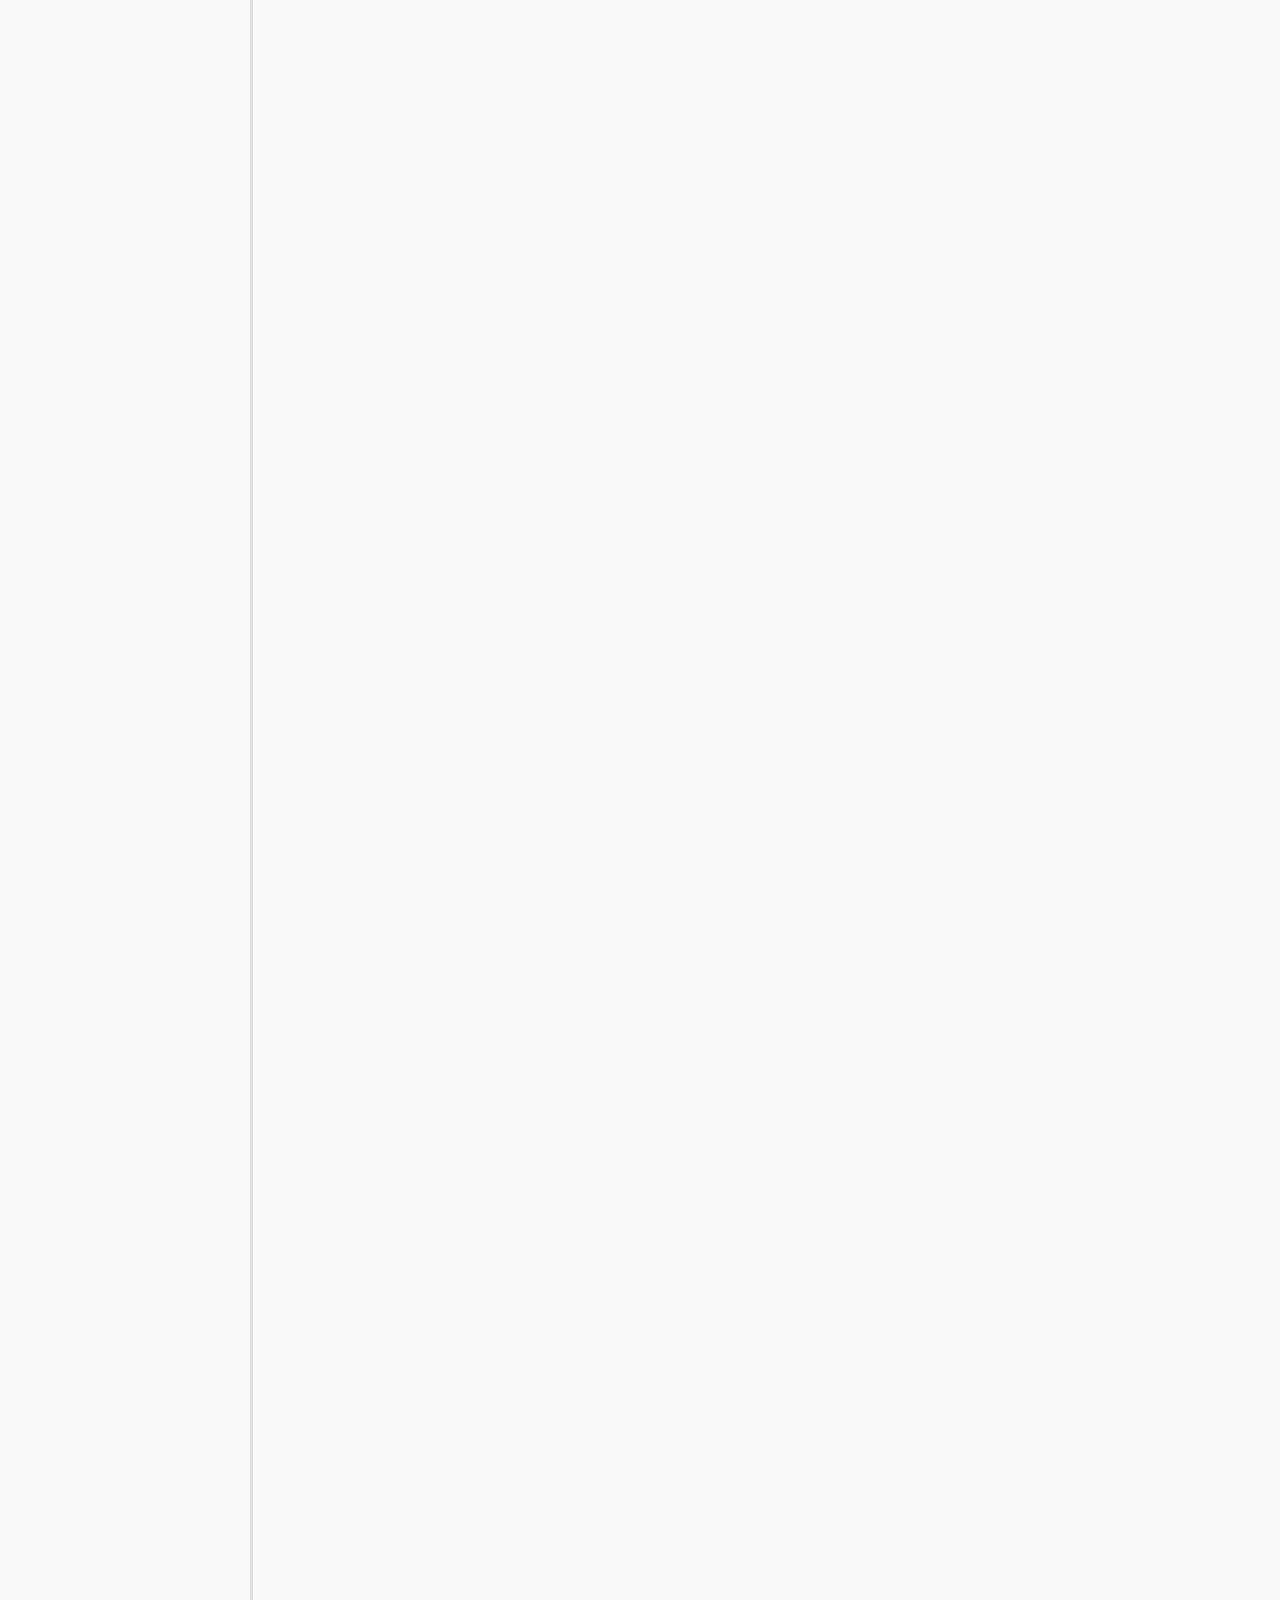
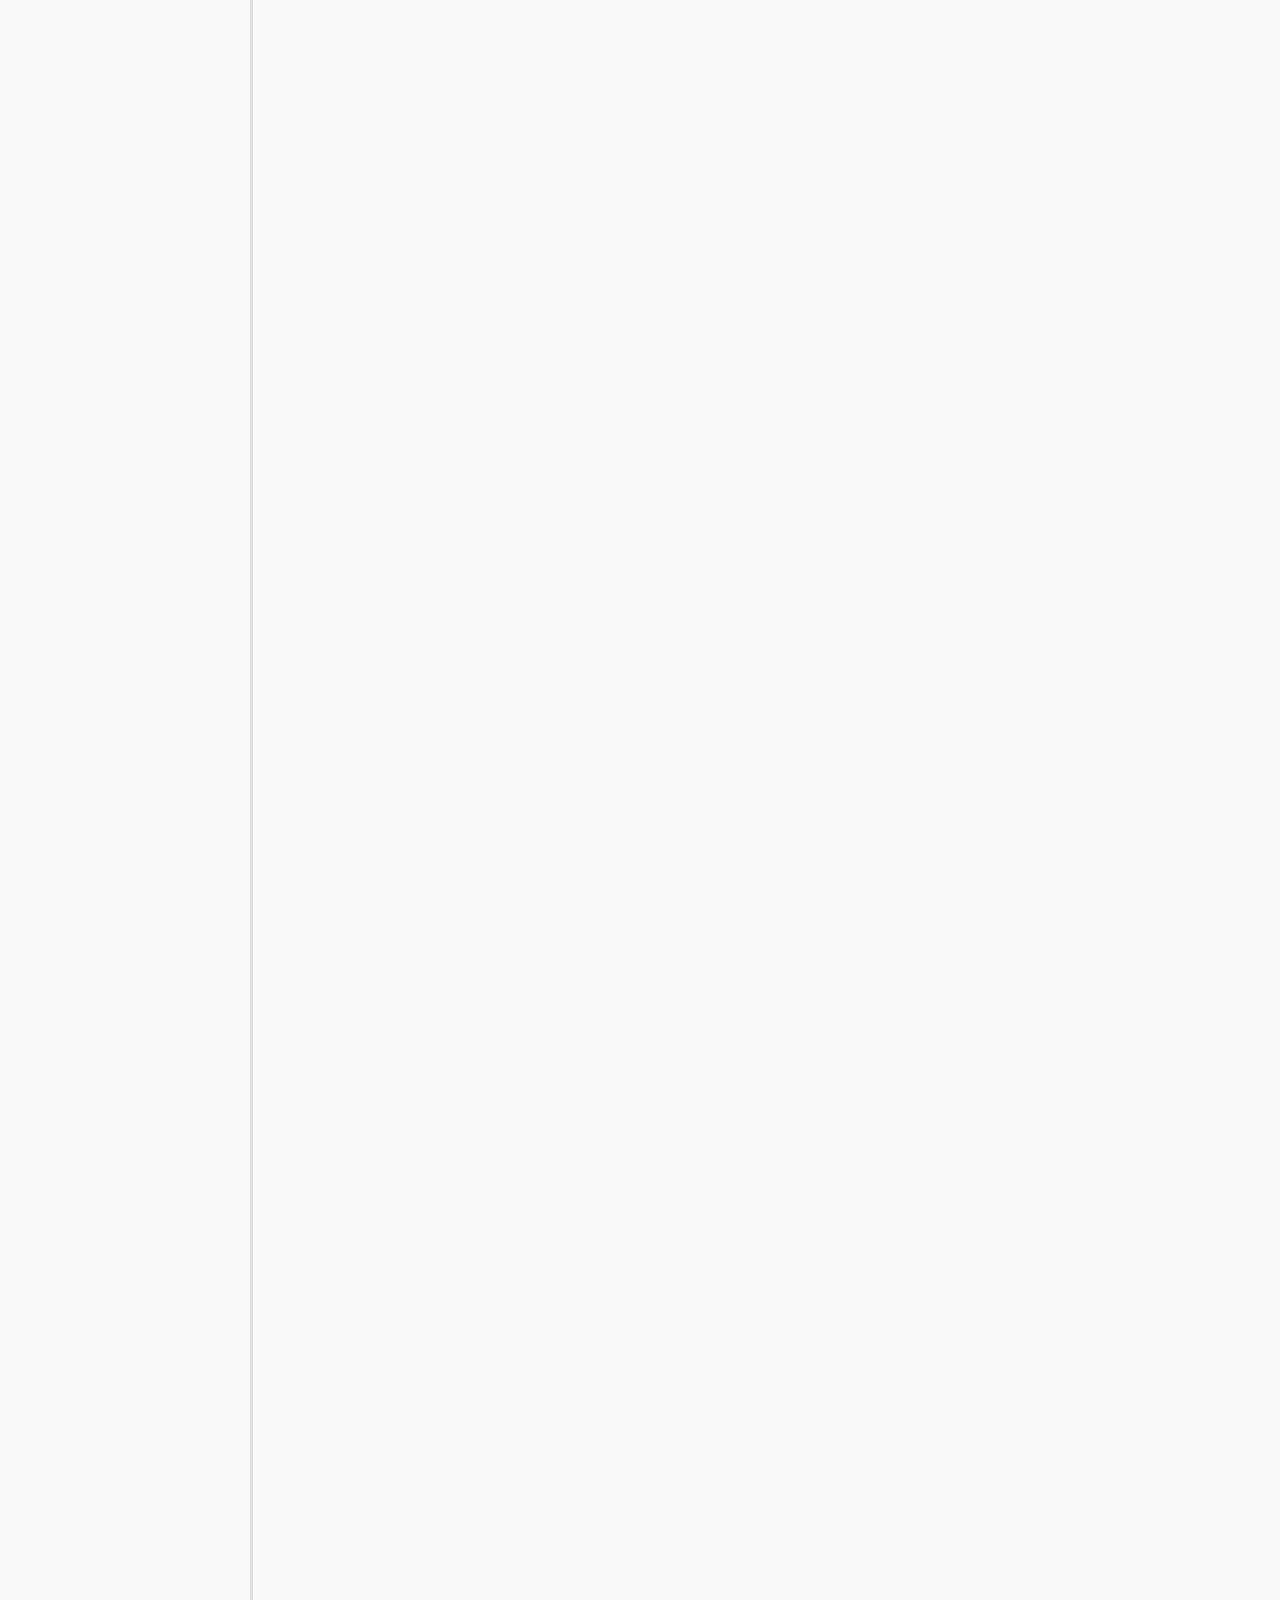
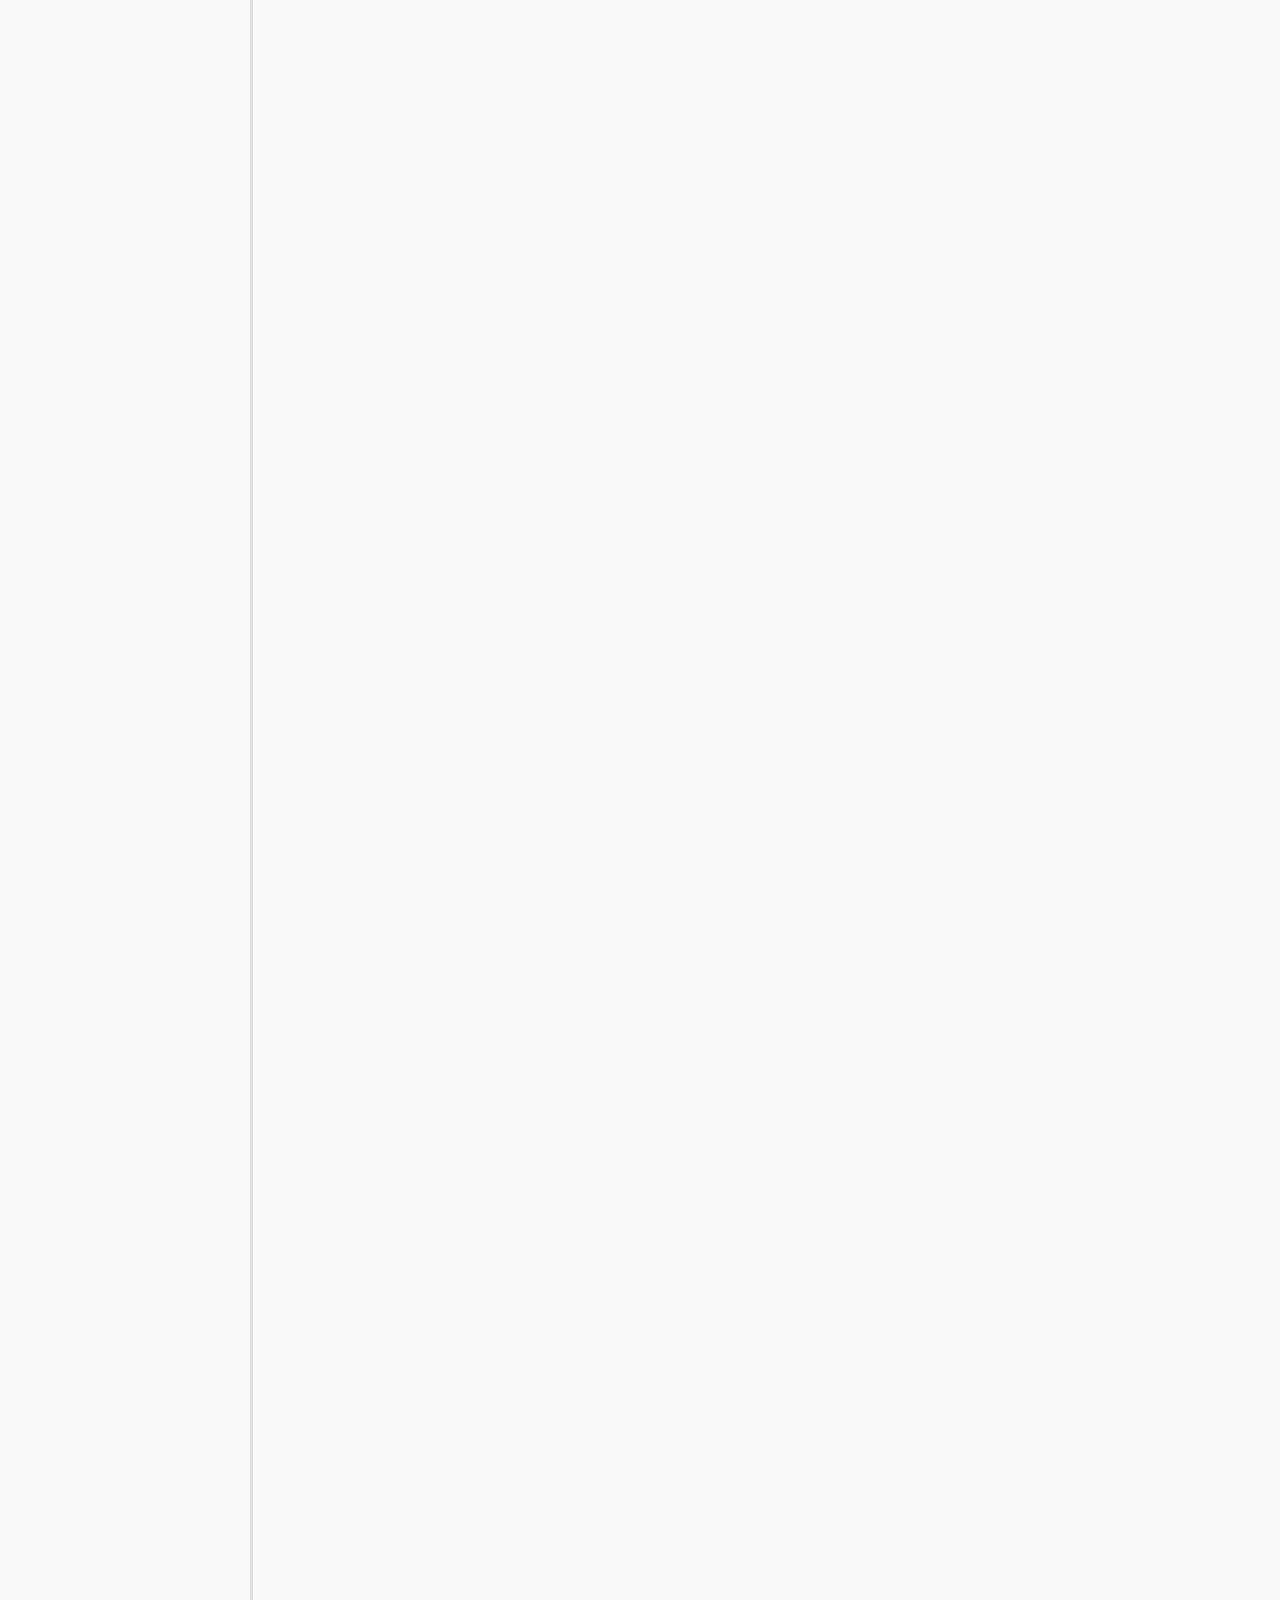
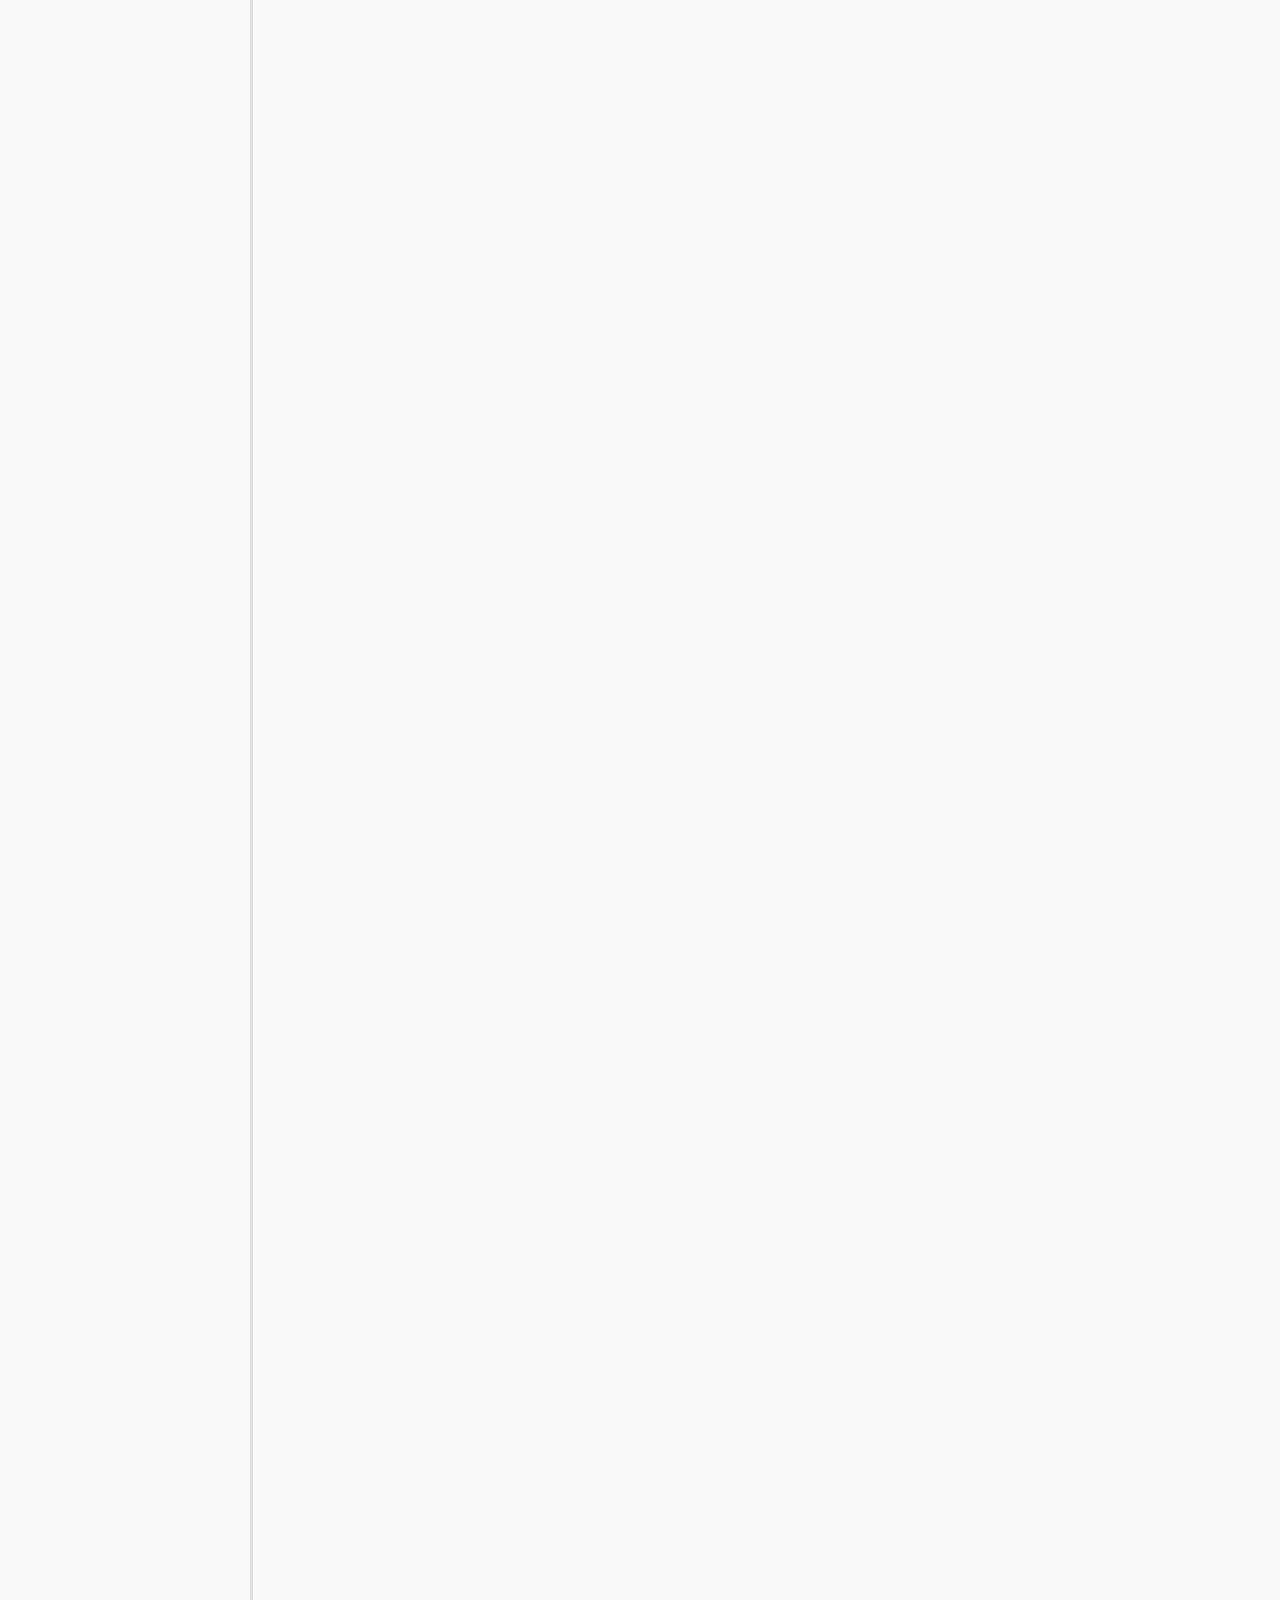
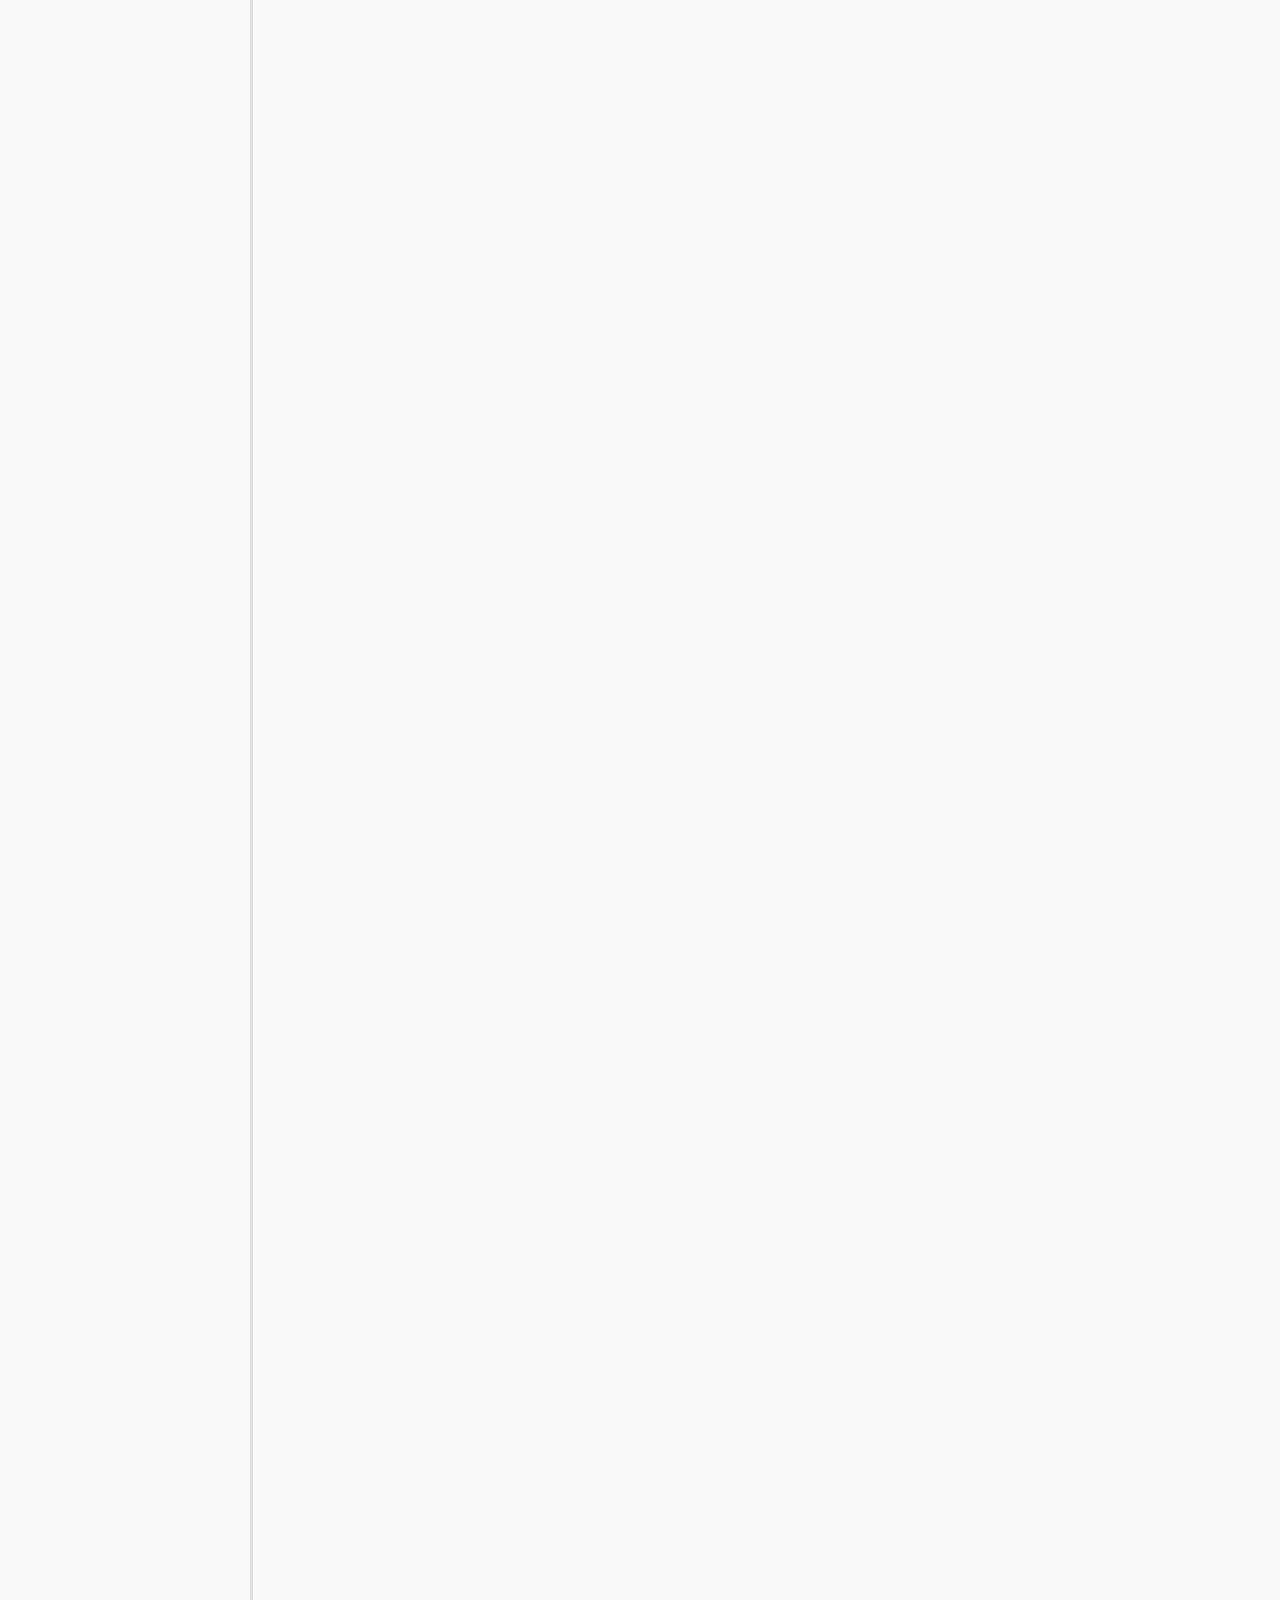
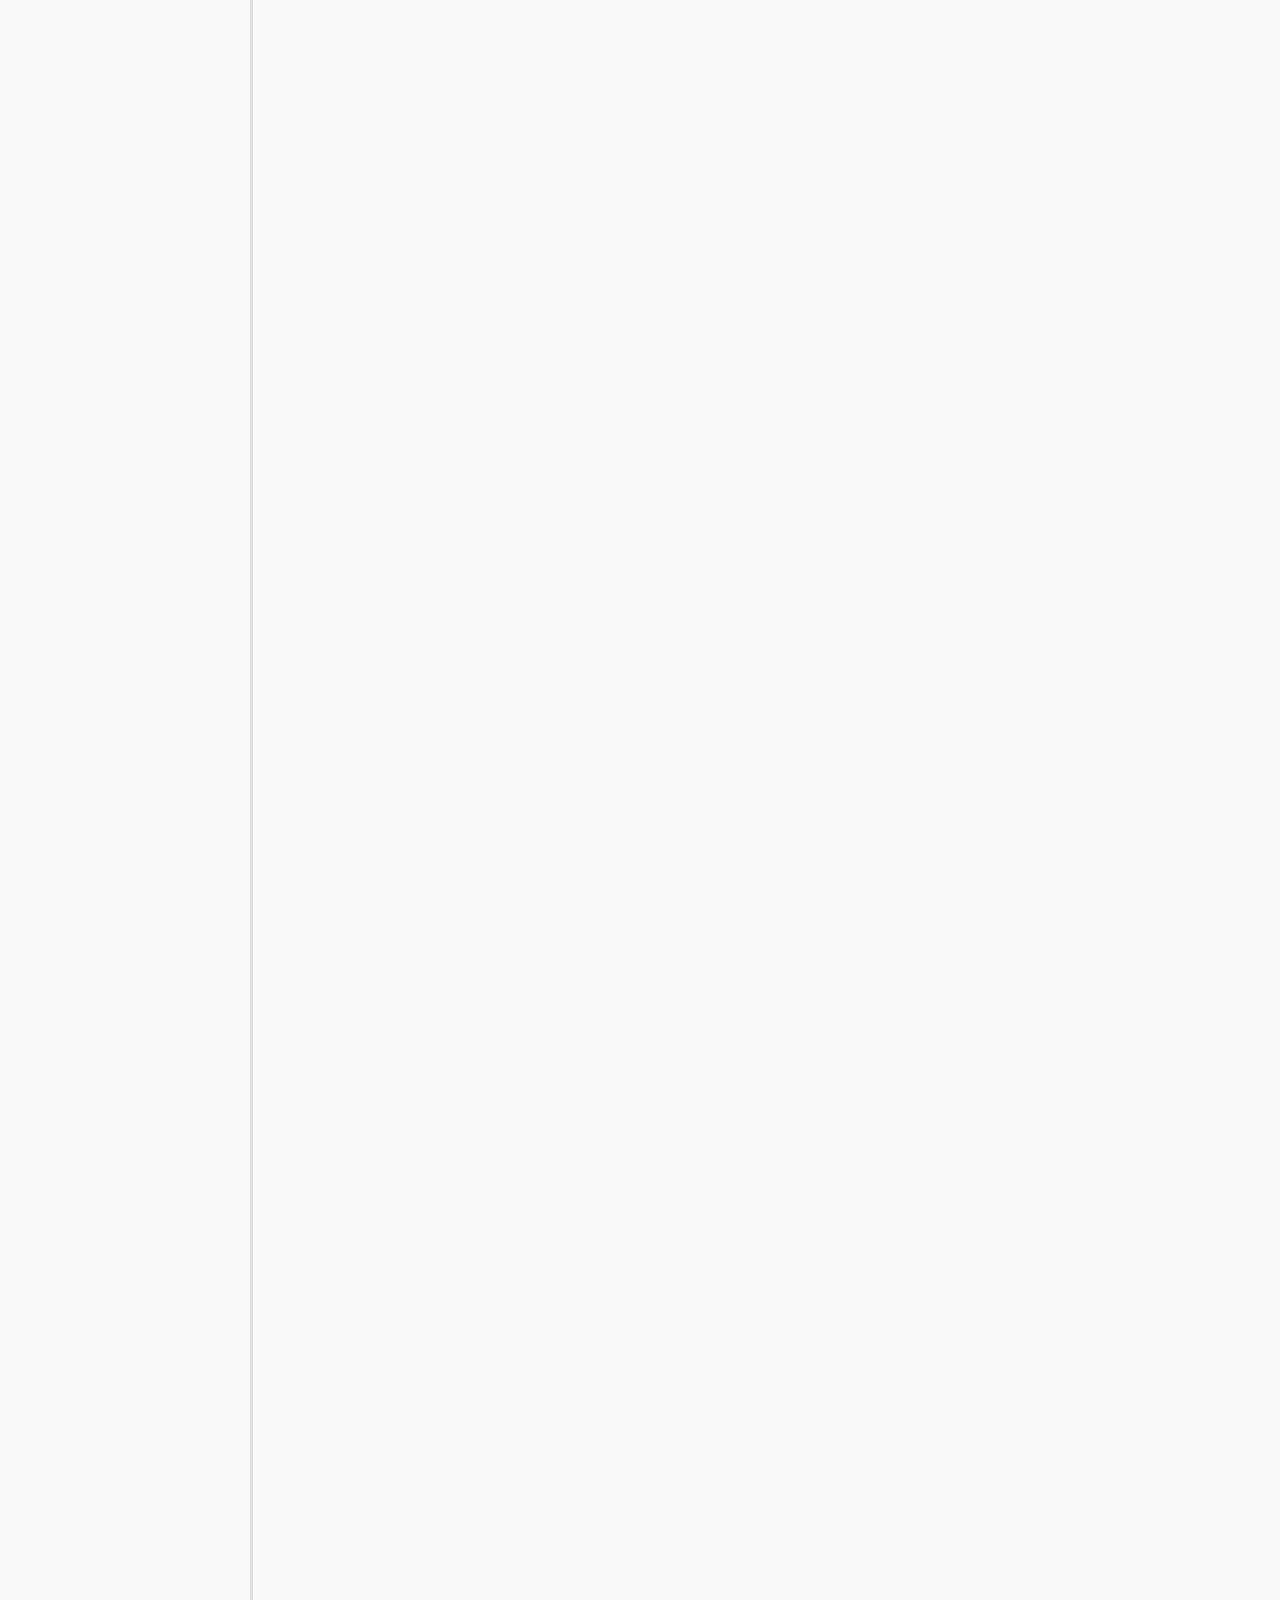
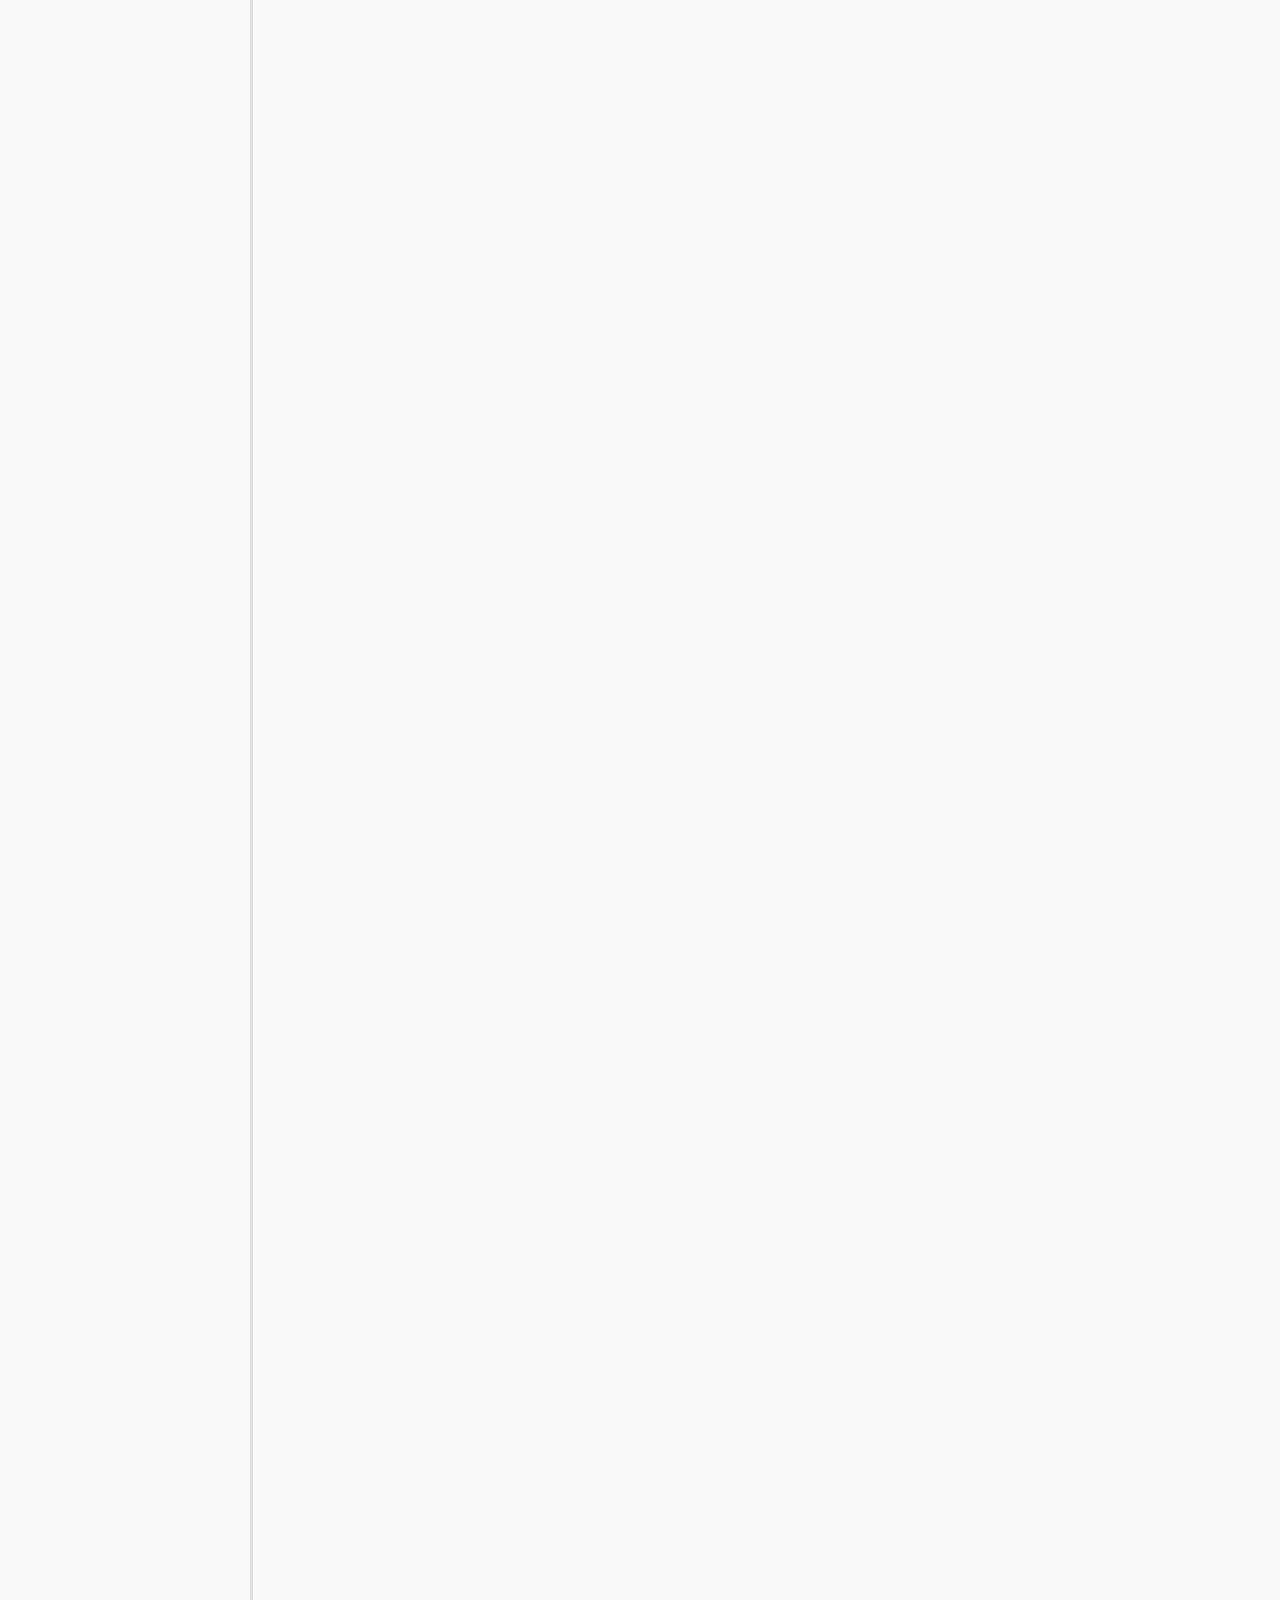
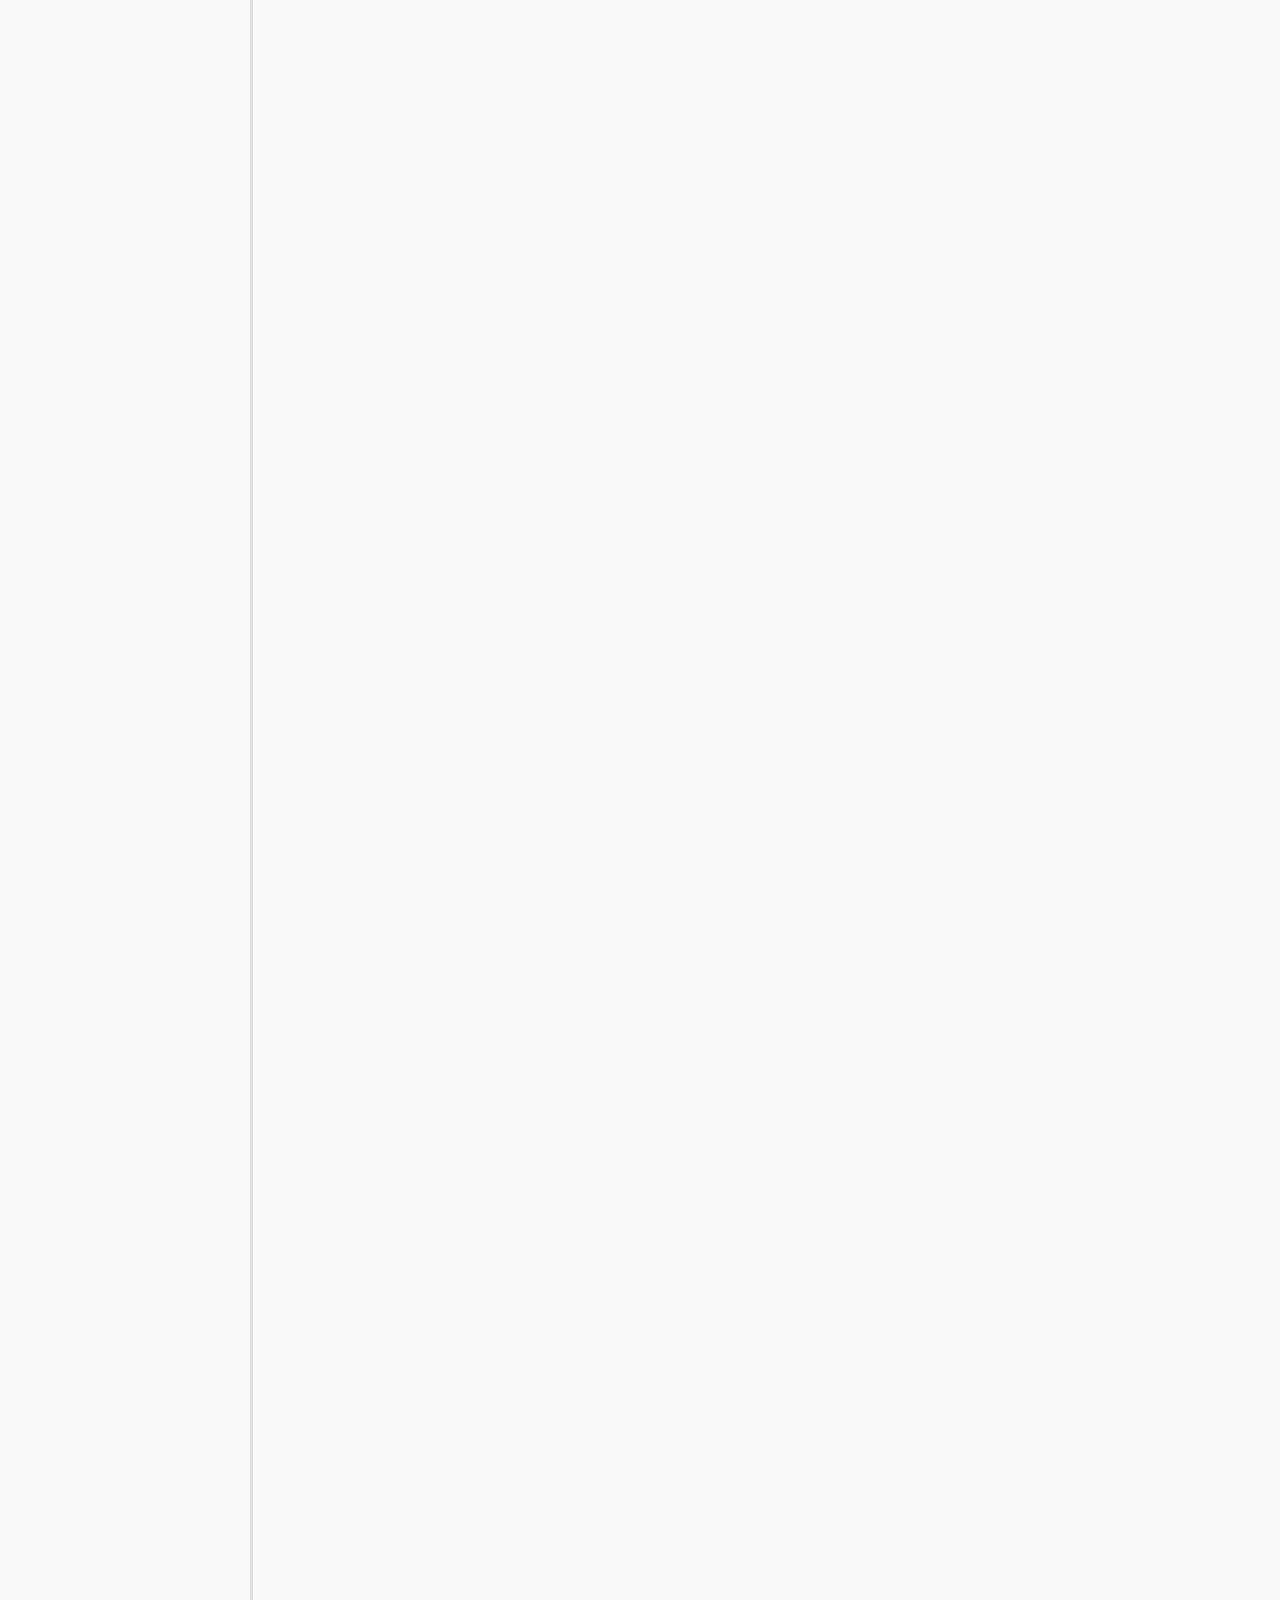
<file: heatmapMobile/start.html>
﻿<!DOCTYPE html>
<html xmlns="http://www.w3.org/1999/xhtml" xml:lang="en" lang="en">
<head>
    <title>Untitled Document</title>
    <meta http-equiv="Content-Type" content="text/html; charset=utf-8" />
    <meta http-equiv="X-UA-Compatible" content="IE=EmulateIE7" />
    <link type="text/css" href="resources/css/reset.css" rel="Stylesheet" />
    <link type="text/css" href="resources/css/default.css" rel="Stylesheet" />

    <script type="text/javascript">
        if (location.href.toString().indexOf('file://localhost/') == 0) {
            location.href = location.href.toString().replace('file://localhost/', 'file:///');
        }
    </script>

    <script type="text/javascript" src="resources/scripts/jquery-1.7.1.min.js"></script>
    <script type="text/javascript" src="resources/scripts/splitter.js"></script>
    <script type="text/javascript" src="resources/scripts/axutils.js"></script>
    <script type="text/javascript" src="resources/scripts/axprototype.js"></script>
    <script type="text/javascript" src="resources/scripts/messagecenter.js"></script>
    <script type="text/javascript" src="data/configuration.js"></script>
    <script type="text/javascript" src="data/sitemap.js"></script>
    <style type="text/css">

#outerContainer {
	width:1000px;
	height:20000px;
}

.vsplitbar {
	width: 3px;
	background: #DDD;
}

#rightPanel {
    background-color: White;
}

#leftPanel 
{
    /*min-width: 190px;*/
}

.splitterMask
{
   position:absolute;
   top: 0;
   left: 0;
   width: 100%;
   height: 100%;
   overflow: hidden;
   background-image: url(resources/images/transparent.gif);
   z-index: 20000;
}


    </style>
    <script type="text/javascript" language="JavaScript"><!--
        // isolate scope
        (function () {
            setUpController();

            var _settings = {};
            _settings.projectId = configuration.prototypeId;
            _settings.isAxshare = configuration.isAxshare;
            _settings.loadFeedbackPlugin = configuration.loadFeedbackPlugin;

            $axure.player.settings = _settings;

            $(window).bind('load', function () {
                if (CHROME_5_LOCAL && !$('body').attr('pluginDetected')) {
                    window.location = 'resources/chrome/chrome.html';
                }
            });

            $(document).ready(function () {

                $axure.page.bind('load.start', mainFrame_onload);
                $axure.messageCenter.addMessageListener(messageCenter_message);

                if ($axure.player.settings.loadFeedbackPlugin == true) {
                    if ($axure.player.settings.isAxshare == true) {
                        $axure.utils.loadJS('/Scripts/plugins/feedback/feedback.js');
                    } else {
                        $axure.utils.loadJS('http://share.axure.com/Scripts/plugins/feedback/feedback.js');
                    }
                }

                if(navigator.userAgent.indexOf("MSIE") >= 0) $('#outerContainer').width('100%');
                initialize();
                $('#outerContainer').splitter({
                    //outline: true,
                    sizeLeft: 250
                });
                $('#leftPanel').width(250);

                $(window).resize(function () {
                    resizeContent();
                });

                //                $('#outerContainer').resize(function() { return false; });

                $('#maximizePanelContainer').hide();

                initializeLogo();

                $(window).resize();
                //                $('#outerContainer').trigger('resize');
                resizeContent();
                if ($.browser.msie && $.browser.version == "6.0") {
                    // wait for ie to get to a good state and resize
                    setTimeout(function() { $('#outerContainer').trigger('resize'); }, 30);
                }
            });


        })();

        lastLeftPanelWidth = 250;

        function messageCenter_message(message, data) {
            if (message == 'expandFrame') expand();
        }

        function resizeContent() {
            var newHeight = $(window).height();
            var newWidth = $(window).width();
            
            var controlContainerHeight = newHeight - 37;
            if ($('#interfaceControlFrameLogoContainer').is(':visible')) {
                controlContainerHeight -= $('#interfaceControlFrameLogoContainer').height() + 16;
            }

            $('#outerContainer').height(newHeight).width(newWidth);
            $('#leftPanel').height(newHeight);
            $('#interfaceControlFrame').height(newHeight);
            $('#interfaceControlFrameContainer').height(controlContainerHeight);

            $('#rightPanel').height(newHeight);
            $('#mainFrame').height(newHeight);

            $('#rightPanel').width($(window).width() - $('#leftPanel').width() - $('.vsplitbar').width());
        }

        function collapse() {
            $('#maximizePanelContainer').show();
            lastLeftPanelWidth = $('#leftPanel').width();
            $('#leftPanel').hide();
            $('.vsplitbar').hide();
            $('#rightPanel').width($(window).width());
            $(window).resize();
            $('#outerContainer').trigger('resize');
        }

        function expand() {
            $('#maximizePanelContainer').hide();
            $('#leftPanel').width(lastLeftPanelWidth);
            $('#leftPanel').show();
            $('.vsplitbar').show();
            $('#rightPanel').width($(window).width() - $('#leftPanel').width() - $('.vsplitbar').width());
            $(window).resize();
            $('#outerContainer').trigger('resize');
        }

        function initialize() {
            var mainFrame = document.getElementById("mainFrame");
            var pageName = QueryString("Page");
            if (pageName.length > 0) {
                mainFrame.contentWindow.location.href = pageName + ".html";
            }
            else {
                mainFrame.contentWindow.location.href = 
                    (sitemap.rootNodes.length > 0 ? sitemap.rootNodes[0].url : "about:blank");
            }
        }

        function initializeLogo() {
            if (configuration.logoImagePath) {
                $('#interfaceControlFrameLogoImageContainer').html('<img id="logoImage" src="" />');
                $('#logoImage').attr('src', configuration.logoImagePath).load(function () {
                    resizeContent();
                });
            } else {
                $('#interfaceControlFrameLogoImageContainer').hide();
            }

            if (configuration.logoImageCaption) {
                $('#interfaceControlFrameLogoCaptionContainer').html(configuration.logoImageCaption);
            } else {
                $('#interfaceControlFrameLogoCaptionContainer').hide();
            }

            if (!$('#interfaceControlFrameLogoImageContainer').is(':visible') && !$('#interfaceControlFrameLogoCaptionContainer').is(':visible')) {
                $('#interfaceControlFrameLogoContainer').hide();
            }
        }

        function mainFrame_onload() {
            //var mainFrame = document.getElementById("mainFrame");
            if ($axure.page.pageName) {
                //document.title = mainFrame.contentWindow.PageName;
                document.title = $axure.page.pageName;
            }
        }

        function QueryString(query) {
            var qstring = self.location.href.split("?");
            if (qstring.length < 2) return ""

            var prms = qstring[1].split("&");
            var frmelements = new Array();
            var currprmeter, querystr = "";

            for (i = 0; i < prms.length; i++) {
                currprmeter = prms[i].split("=");
                frmelements[i] = new Array();
                frmelements[i][0] = currprmeter[0];
                frmelements[i][1] = currprmeter[1];
            }

            for (j = 0; j < frmelements.length; j++) {
                if (frmelements[j][0] == query) {
                    querystr = frmelements[j][1];
                    break;
                }
            }
            return querystr;
        }

--></script>

    <link type="text/css" rel="Stylesheet" href="plugins/sitemap/styles/sitemap.css" />
    <script type="text/javascript" src="plugins/sitemap/sitemap.js"></script>
    <link type="text/css" rel="Stylesheet" href="plugins/page_notes/styles/page_notes.css" />
    <script type="text/javascript" src="plugins/page_notes/page_notes.js"></script>

</head>
<body scroll="no">
    <div id="outerContainer">

        <div id="leftPanel">
            <div id="interfaceControlFrame">
                <div id="interfaceControlFrameMinimizeContainer">
                    <a title="Collapse Controls" id="interfaceControlFrameMinimizeButton" onclick="collapse();">&nbsp;</a>
                </div>
                <div id="interfaceControlFrameLogoContainer">
                    <div id="interfaceControlFrameLogoImageContainer"></div>
                    <div id="interfaceControlFrameLogoCaptionContainer"></div>
                </div>
                <div id="interfaceControlFrameHeaderContainer">
                    <ul id="interfaceControlFrameHeader">
                    </ul>
                </div>
                <div id="interfaceControlFrameContainer">
                </div>
            </div>
        </div>
        <div id="rightPanel">
            <iframe id="mainFrame" width="100%" height="100%" src="" frameborder="0"></iframe>
        </div>

    </div>

    <div id="maximizePanelContainer">
        <iframe id="expandFrame" src="resources/expand.html" width="100%" height="100%" scrolling="no" allowtransparency="true" frameborder="0"></iframe>
    </div>

</body>
</html>
</file>
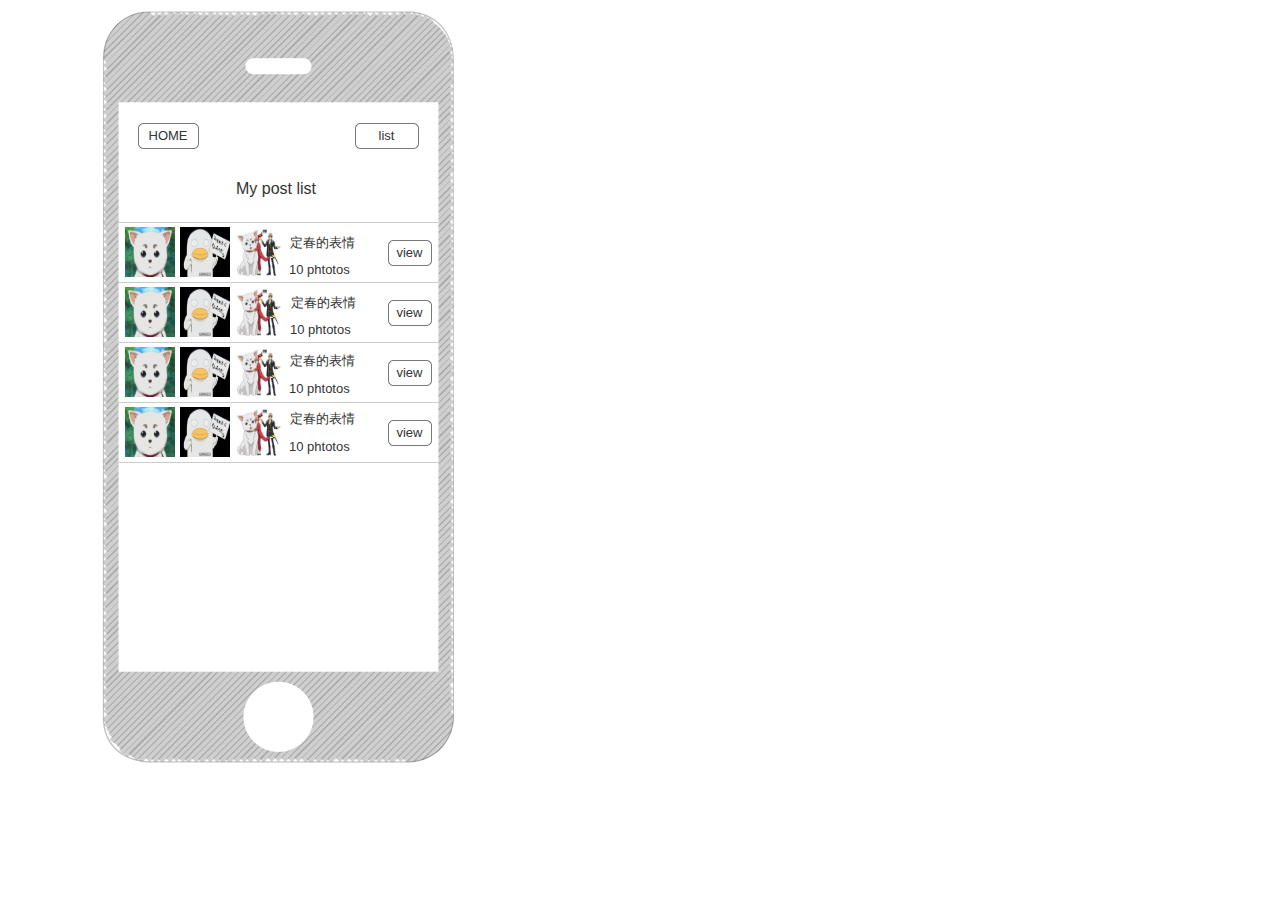
<file: heatmapMobile/view_my_post.html>
﻿<html>
<head>
    <title>view my post</title>
    <meta http-equiv="content-type" content="text/html; charset=utf-8"/>
    <meta http-equiv="imagetoolbar" content="no"/>
    <meta name="apple-mobile-web-app-capable" content="yes"/>
    <link href="resources/css/jquery-ui-themes.css" type="text/css" rel="stylesheet">
    <link href="resources/css/axure_rp_page.css" type="text/css" rel="stylesheet">
    <link href="view_my_post_files/axurerp_pagespecificstyles.css" type="text/css" rel="stylesheet">
<!--[if IE 6]>
    <link href="view_my_post_files/axurerp_pagespecificstyles_ie6.css" type="text/css" rel="stylesheet">
<![endif]-->
    <script src="data/sitemap.js"></script>
    <script src="resources/scripts/jquery-1.7.1.min.js"></script>
    <script src="resources/scripts/axutils.js"></script>
    <script src="resources/scripts/jquery-ui-1.8.10.custom.min.js"></script>
    <script src="resources/scripts/axurerp_beforepagescript.js"></script>
    <script src="resources/scripts/messagecenter.js"></script>
<script src='view_my_post_files/data.js'></script>
</head>
<body>
<div id="main_container">

<div id="u0" class="u0_container"   >
<div id="u0_img" class="u0_normal detectCanvas"></div>
<div id="u1" class="u1" style="visibility:hidden;"  >
<div id="u1_rtf"></div>
</div>
</div>
<DIV id="u2" style="" data-label="my post">
<DIV id="pd4u2" style="visibility:hidden;" data-label="post内部上传完毕">
<div id="u3" class="u3_container"   >
<div id="u3_img" class="u3_normal detectCanvas"></div>
<div id="u4" class="u4"  >
<div id="u4_rtf"><p style="text-align:center;"><span style="font-family:Arial;font-size:16px;font-weight:normal;font-style:normal;text-decoration:none;color:#333333;">add photo</span></p></div>
</div>
</div><div id="u5" class="u5" >
<DIV id="u5_line" class="u5_line" ></DIV>
</div><div id="u6" class="u6" >
<DIV id="u6_line" class="u6_line" ></DIV>
</div>
<div id="u7" class="u7_container"   >
<div id="u7_img" >
<img src="view_my_post_files/u7_normal.jpg"  class="raw_image"></div>
<div id="u8" class="u8" style="visibility:hidden;"  >
<div id="u8_rtf"></div>
</div>
</div>
<div id="u9" class="u9"  >
<div id="u9_rtf"><p style="text-align:left;"><span style="font-family:Arial;font-size:13px;font-weight:normal;font-style:normal;text-decoration:none;color:#333333;">image.jpg&nbsp; </span></p></div>
</div>
<div id="u10" class="u10_container"   >
<div id="u10_img" class="u10_normal detectCanvas"></div>
<div id="u11" class="u11"  >
<div id="u11_rtf"><p style="text-align:center;"><span style="font-family:Arial;font-size:16px;font-weight:normal;font-style:normal;text-decoration:none;color:#333333;">×</span></p></div>
</div>
</div>
<div id="u12" class="u12"  >
<div id="u12_rtf"><p style="text-align:left;"><span style="font-family:Arial;font-size:12px;font-weight:normal;font-style:normal;text-decoration:none;color:#333333;">100.56KB</span></p></div>
</div><div id="u13" class="u13" >
<DIV id="u13_line" class="u13_line" ></DIV>
</div>
<div id="u14" class="u14_container"   >
<div id="u14_img" >
<img src="view_my_post_files/u14_normal.jpg"  class="raw_image"></div>
<div id="u15" class="u15" style="visibility:hidden;"  >
<div id="u15_rtf"></div>
</div>
</div>
<div id="u16" class="u16"  >
<div id="u16_rtf"><p style="text-align:left;"><span style="font-family:Arial;font-size:13px;font-weight:normal;font-style:normal;text-decoration:none;color:#333333;">image.jpg&nbsp; </span></p></div>
</div>
<div id="u17" class="u17_container"   >
<div id="u17_img" class="u17_normal detectCanvas"></div>
<div id="u18" class="u18"  >
<div id="u18_rtf"><p style="text-align:center;"><span style="font-family:Arial;font-size:16px;font-weight:normal;font-style:normal;text-decoration:none;color:#333333;">×</span></p></div>
</div>
</div>
<div id="u19" class="u19"  >
<div id="u19_rtf"><p style="text-align:left;"><span style="font-family:Arial;font-size:12px;font-weight:normal;font-style:normal;text-decoration:none;color:#333333;">100.56KB</span></p></div>
</div>
<div id="u20" class="u20_container"   >
<div id="u20_img" class="u20_normal detectCanvas"></div>
<div id="u21" class="u21"  >
<div id="u21_rtf"><p style="text-align:center;"><span style="font-family:Arial;font-size:13px;font-weight:normal;font-style:normal;text-decoration:none;color:#333333;">done</span></p></div>
</div>
</div>
<div id="u22" class="u22_container"   >
<div id="u22_img" class="u22_normal detectCanvas"></div>
<div id="u23" class="u23" style="visibility:hidden;"  >
<div id="u23_rtf"></div>
</div>
</div>
<div id="u24" class="u24"  >
<div id="u24_rtf"><p style="text-align:left;"><span style="font-family:Heiti SC;font-size:13px;font-weight:normal;font-style:normal;text-decoration:none;color:#333333;">√</span></p></div>
</div>
<div id="u25" class="u25_container"   >
<div id="u25_img" class="u25_normal detectCanvas"></div>
<div id="u26" class="u26" style="visibility:hidden;"  >
<div id="u26_rtf"></div>
</div>
</div>
<div id="u27" class="u27"  >
<div id="u27_rtf"><p style="text-align:left;"><span style="font-family:Heiti SC;font-size:13px;font-weight:normal;font-style:normal;text-decoration:none;color:#333333;">√</span></p></div>
</div>
<div id="u28" class="u28_container"   >
<div id="u28_img" class="u28_normal detectCanvas"></div>
<div id="u29" class="u29"  >
<div id="u29_rtf"><p style="text-align:center;"><span style="font-family:Arial;font-size:13px;font-weight:normal;font-style:normal;text-decoration:none;color:#333333;">HOME</span></p></div>
</div>
</div>
<div id="u30" class="u30"  >
<div id="u30_rtf"><p style="text-align:left;"><span style="font-family:Heiti SC;font-size:13px;font-weight:normal;font-style:normal;text-decoration:none;color:#333333;">这不是定春</span></p></div>
</div>
<div id="u31" class="u31"  >
<div id="u31_rtf"><p style="text-align:left;"><span style="font-family:Arial;font-size:13px;font-weight:normal;font-style:normal;text-decoration:none;color:#333333;">your new post title</span></p></div>
</div>
<div id="u32" class="u32"  >
<div id="u32_rtf"><p style="text-align:left;"><span style="font-family:Heiti SC;font-size:13px;font-weight:normal;font-style:normal;text-decoration:none;color:#333333;">这不是定春</span></p></div>
</div>
<div id="u33" class="u33_container"   >
<div id="u33_img" class="u33_normal detectCanvas"></div>
<div id="u34" class="u34"  >
<div id="u34_rtf"><p style="text-align:center;"><span style="font-family:Arial;font-size:13px;font-weight:normal;font-style:normal;text-decoration:none;color:#333333;">list</span></p></div>
</div>
</div>
</DIV>
<DIV id="pd3u2" style="visibility:hidden;" data-label="post内部上传中">
<div id="u35" class="u35_container"   >
<div id="u35_img" class="u35_normal detectCanvas"></div>
<div id="u36" class="u36"  >
<div id="u36_rtf"><p style="text-align:center;"><span style="font-family:Arial;font-size:16px;font-weight:normal;font-style:normal;text-decoration:none;color:#333333;">add photo</span></p></div>
</div>
</div><div id="u37" class="u37" >
<DIV id="u37_line" class="u37_line" ></DIV>
</div><div id="u38" class="u38" >
<DIV id="u38_line" class="u38_line" ></DIV>
</div>
<div id="u39" class="u39_container"   >
<div id="u39_img" >
<img src="view_my_post_files/u7_normal.jpg"  class="raw_image"></div>
<div id="u40" class="u40" style="visibility:hidden;"  >
<div id="u40_rtf"></div>
</div>
</div>
<div id="u41" class="u41"  >
<div id="u41_rtf"><p style="text-align:left;"><span style="font-family:Arial;font-size:13px;font-weight:normal;font-style:normal;text-decoration:none;color:#333333;">image.jpg&nbsp; </span></p></div>
</div>
<div id="u42" class="u42_container"   >
<div id="u42_img" class="u42_normal detectCanvas"></div>
<div id="u43" class="u43"  >
<div id="u43_rtf"><p style="text-align:center;"><span style="font-family:Arial;font-size:16px;font-weight:normal;font-style:normal;text-decoration:none;color:#333333;">×</span></p></div>
</div>
</div><div id="u44" class="u44" >
<DIV id="u44_line" class="u44_line" ></DIV>
</div>
<div id="u45" class="u45_container"   >
<div id="u45_img" >
<img src="view_my_post_files/u14_normal.jpg"  class="raw_image"></div>
<div id="u46" class="u46" style="visibility:hidden;"  >
<div id="u46_rtf"></div>
</div>
</div>
<div id="u47" class="u47"  >
<div id="u47_rtf"><p style="text-align:left;"><span style="font-family:Arial;font-size:13px;font-weight:normal;font-style:normal;text-decoration:none;color:#333333;">image.jpg&nbsp; </span></p></div>
</div>
<div id="u48" class="u48_container"   >
<div id="u48_img" class="u48_normal detectCanvas"></div>
<div id="u49" class="u49"  >
<div id="u49_rtf"><p style="text-align:center;"><span style="font-family:Arial;font-size:16px;font-weight:normal;font-style:normal;text-decoration:none;color:#333333;">×</span></p></div>
</div>
</div>
<div id="u50" class="u50"  >
<div id="u50_rtf"><p style="text-align:left;"><span style="font-family:Arial;font-size:12px;font-weight:normal;font-style:normal;text-decoration:none;color:#333333;">100.56KB</span></p></div>
</div>
<div id="u51" class="u51_container"   >
<div id="u51_img" class="u51_normal detectCanvas"></div>
<div id="u52" class="u52"  >
<div id="u52_rtf"><p style="text-align:center;"><span style="font-family:Arial;font-size:13px;font-weight:normal;font-style:normal;text-decoration:none;color:#333333;">submit</span></p></div>
</div>
</div>
<div id="u53" class="u53"  >
<div id="u53_rtf"><p style="text-align:left;"><span style="font-family:Arial;font-size:13px;font-weight:normal;font-style:normal;text-decoration:none;color:#333333;">your new post title</span></p></div>
</div>
<div id="u54" class="u54"  >
<div id="u54_rtf"><p style="text-align:left;"><span style="font-family:Heiti SC;font-size:13px;font-weight:normal;font-style:normal;text-decoration:none;color:#333333;">这不是定春</span></p></div>
</div>
<div id="u55" class="u55"  >
<div id="u55_rtf"><p style="text-align:left;"><span style="font-family:Arial;font-size:12px;font-weight:normal;font-style:normal;text-decoration:none;color:#333333;">100.56KB</span></p></div>
</div>
<div id="u56" class="u56_container"   >
<div id="u56_img" class="u56_normal detectCanvas"></div>
<div id="u57" class="u57" style="visibility:hidden;"  >
<div id="u57_rtf"></div>
</div>
</div>
<div id="u58" class="u58_container"   >
<div id="u58_img" class="u58_normal detectCanvas"></div>
<div id="u59" class="u59" style="visibility:hidden;"  >
<div id="u59_rtf"></div>
</div>
</div>
<div id="u60" class="u60_container"   >
<div id="u60_img" class="u60_normal detectCanvas"></div>
<div id="u61" class="u61"  >
<div id="u61_rtf"><p style="text-align:center;"><span style="font-family:Arial;font-size:13px;font-weight:normal;font-style:normal;text-decoration:none;color:#333333;">HOME</span></p></div>
</div>
</div>
<div id="u62" class="u62"  >
<div id="u62_rtf"><p style="text-align:left;"><span style="font-family:Heiti SC;font-size:13px;font-weight:normal;font-style:normal;text-decoration:none;color:#333333;">这不是定春</span></p></div>
</div>
<div id="u63" class="u63_container"   >
<div id="u63_img" class="u63_normal detectCanvas"></div>
<div id="u64" class="u64"  >
<div id="u64_rtf"><p style="text-align:center;"><span style="font-family:Arial;font-size:13px;font-weight:normal;font-style:normal;text-decoration:none;color:#333333;">list</span></p></div>
</div>
</div>
</DIV>
<DIV id="pd2u2" style="visibility:hidden;" data-label="post内部选好上传图片"><div id="u65" class="u65" >
<DIV id="u65_line" class="u65_line" ></DIV>
</div><div id="u66" class="u66" >
<DIV id="u66_line" class="u66_line" ></DIV>
</div>
<div id="u67" class="u67_container"   >
<div id="u67_img" >
<img src="view_my_post_files/u7_normal.jpg"  class="raw_image"></div>
<div id="u68" class="u68" style="visibility:hidden;"  >
<div id="u68_rtf"></div>
</div>
</div>
<div id="u69" class="u69"  >
<div id="u69_rtf"><p style="text-align:left;"><span style="font-family:Arial;font-size:13px;font-weight:normal;font-style:normal;text-decoration:none;color:#333333;">image.jpg&nbsp; </span></p></div>
</div>
<div id="u70" class="u70_container"   >
<div id="u70_img" class="u70_normal detectCanvas"></div>
<div id="u71" class="u71"  >
<div id="u71_rtf"><p style="text-align:center;"><span style="font-family:Arial;font-size:16px;font-weight:normal;font-style:normal;text-decoration:none;color:#333333;">×</span></p></div>
</div>
</div>
<div id="u72" class="u72"  >
<div id="u72_rtf"><p style="text-align:left;"><span style="font-family:Arial;font-size:12px;font-weight:normal;font-style:normal;text-decoration:none;color:#333333;">100.56KB</span></p></div>
</div>
<div id="u73" class="u73_container"   >
<div id="u73_img" class="u73_normal detectCanvas"></div>
<div id="u74" class="u74"  >
<div id="u74_rtf"><p style="text-align:center;"><span style="font-family:Arial;font-size:13px;font-weight:normal;font-style:normal;text-decoration:none;color:#333333;">HOME</span></p></div>
</div>
</div>
<div id="u75" class="u75_container"   >
<div id="u75_img" class="u75_normal detectCanvas"></div>
<div id="u76" class="u76"  >
<div id="u76_rtf"><p style="text-align:center;"><span style="font-family:Arial;font-size:16px;font-weight:normal;font-style:normal;text-decoration:none;color:#333333;">add photo</span></p></div>
</div>
</div><div id="u77" class="u77" >
<DIV id="u77_line" class="u77_line" ></DIV>
</div>
<div id="u78" class="u78_container"   >
<div id="u78_img" >
<img src="view_my_post_files/u7_normal.jpg"  class="raw_image"></div>
<div id="u79" class="u79" style="visibility:hidden;"  >
<div id="u79_rtf"></div>
</div>
</div>
<div id="u80" class="u80"  >
<div id="u80_rtf"><p style="text-align:left;"><span style="font-family:Arial;font-size:13px;font-weight:normal;font-style:normal;text-decoration:none;color:#333333;">image.jpg&nbsp; </span></p></div>
</div>
<div id="u81" class="u81_container"   >
<div id="u81_img" class="u81_normal detectCanvas"></div>
<div id="u82" class="u82"  >
<div id="u82_rtf"><p style="text-align:center;"><span style="font-family:Arial;font-size:16px;font-weight:normal;font-style:normal;text-decoration:none;color:#333333;">×</span></p></div>
</div>
</div>
<div id="u83" class="u83"  >
<div id="u83_rtf"><p style="text-align:left;"><span style="font-family:Arial;font-size:12px;font-weight:normal;font-style:normal;text-decoration:none;color:#333333;">100.56KB</span></p></div>
</div><div id="u84" class="u84" >
<DIV id="u84_line" class="u84_line" ></DIV>
</div>
<div id="u85" class="u85_container"   >
<div id="u85_img" >
<img src="view_my_post_files/u7_normal.jpg"  class="raw_image"></div>
<div id="u86" class="u86" style="visibility:hidden;"  >
<div id="u86_rtf"></div>
</div>
</div>
<div id="u87" class="u87"  >
<div id="u87_rtf"><p style="text-align:left;"><span style="font-family:Arial;font-size:13px;font-weight:normal;font-style:normal;text-decoration:none;color:#333333;">image.jpg&nbsp; </span></p></div>
</div>
<div id="u88" class="u88_container"   >
<div id="u88_img" class="u88_normal detectCanvas"></div>
<div id="u89" class="u89"  >
<div id="u89_rtf"><p style="text-align:center;"><span style="font-family:Arial;font-size:16px;font-weight:normal;font-style:normal;text-decoration:none;color:#333333;">×</span></p></div>
</div>
</div>
<div id="u90" class="u90_container"   >
<div id="u90_img" class="u90_normal detectCanvas"></div>
<div id="u91" class="u91" style="visibility:hidden;"  >
<div id="u91_rtf"></div>
</div>
</div>
<div id="u92" class="u92"  >
<div id="u92_rtf"><p style="text-align:left;"><span style="font-family:Arial;font-size:12px;font-weight:normal;font-style:normal;text-decoration:none;color:#333333;">100.56KB</span></p></div>
</div>
<div id="u93" class="u93"  >
<div id="u93_rtf"><p style="text-align:left;"><span style="font-family:Arial;font-size:13px;font-weight:normal;font-style:normal;text-decoration:none;color:#333333;">eidt your post title</span></p></div>
</div>
<INPUT id="u94" type=text value="" class="u94"     >

<div id="u95" class="u95"  >
<div id="u95_rtf"><p style="text-align:left;"><span style="font-family:Heiti SC;font-size:13px;font-weight:normal;font-style:normal;text-decoration:none;color:#333333;">这不是定春</span></p></div>
</div>
<div id="u96" class="u96_container"   >
<div id="u96_img" class="u96_normal detectCanvas"></div>
<div id="u97" class="u97"  >
<div id="u97_rtf"><p style="text-align:center;"><span style="font-family:Arial;font-size:13px;font-weight:normal;font-style:normal;text-decoration:none;color:#333333;">Submit</span></p></div>
</div>
</div>
<div id="u98" class="u98"  >
<div id="u98_rtf"><p style="text-align:left;"><span style="font-family:Heiti SC;font-size:13px;font-weight:normal;font-style:normal;text-decoration:none;color:#333333;">定春的表情</span></p></div>
</div>
<div id="u99" class="u99_container"   >
<div id="u99_img" class="u99_normal detectCanvas"></div>
<div id="u100" class="u100"  >
<div id="u100_rtf"><p style="text-align:center;"><span style="font-family:Arial;font-size:13px;font-weight:normal;font-style:normal;text-decoration:none;color:#333333;">list</span></p></div>
</div>
</div>
</DIV>
<DIV id="pd1u2" style="visibility:hidden;" data-label="post内部"><div id="u101" class="u101" >
<DIV id="u101_line" class="u101_line" ></DIV>
</div><div id="u102" class="u102" >
<DIV id="u102_line" class="u102_line" ></DIV>
</div>
<div id="u103" class="u103_container"   >
<div id="u103_img" >
<img src="view_my_post_files/u7_normal.jpg"  class="raw_image"></div>
<div id="u104" class="u104" style="visibility:hidden;"  >
<div id="u104_rtf"></div>
</div>
</div>
<div id="u105" class="u105"  >
<div id="u105_rtf"><p style="text-align:left;"><span style="font-family:Arial;font-size:13px;font-weight:normal;font-style:normal;text-decoration:none;color:#333333;">image.jpg&nbsp; </span></p></div>
</div>
<div id="u106" class="u106_container"   >
<div id="u106_img" class="u106_normal detectCanvas"></div>
<div id="u107" class="u107"  >
<div id="u107_rtf"><p style="text-align:center;"><span style="font-family:Arial;font-size:16px;font-weight:normal;font-style:normal;text-decoration:none;color:#333333;">×</span></p></div>
</div>
</div>
<div id="u108" class="u108"  >
<div id="u108_rtf"><p style="text-align:left;"><span style="font-family:Arial;font-size:12px;font-weight:normal;font-style:normal;text-decoration:none;color:#333333;">100.56KB</span></p></div>
</div>
<div id="u109" class="u109_container"   >
<div id="u109_img" class="u109_normal detectCanvas"></div>
<div id="u110" class="u110"  >
<div id="u110_rtf"><p style="text-align:center;"><span style="font-family:Arial;font-size:13px;font-weight:normal;font-style:normal;text-decoration:none;color:#333333;">HOME</span></p></div>
</div>
</div>
<div id="u111" class="u111_container"   >
<div id="u111_img" class="u111_normal detectCanvas"></div>
<div id="u112" class="u112"  >
<div id="u112_rtf"><p style="text-align:center;"><span style="font-family:Arial;font-size:16px;font-weight:normal;font-style:normal;text-decoration:none;color:#333333;">add photo</span></p></div>
</div>
</div><div id="u113" class="u113" >
<DIV id="u113_line" class="u113_line" ></DIV>
</div>
<div id="u114" class="u114_container"   >
<div id="u114_img" >
<img src="view_my_post_files/u7_normal.jpg"  class="raw_image"></div>
<div id="u115" class="u115" style="visibility:hidden;"  >
<div id="u115_rtf"></div>
</div>
</div>
<div id="u116" class="u116"  >
<div id="u116_rtf"><p style="text-align:left;"><span style="font-family:Arial;font-size:13px;font-weight:normal;font-style:normal;text-decoration:none;color:#333333;">image.jpg&nbsp; </span></p></div>
</div>
<div id="u117" class="u117_container"   >
<div id="u117_img" class="u117_normal detectCanvas"></div>
<div id="u118" class="u118"  >
<div id="u118_rtf"><p style="text-align:center;"><span style="font-family:Arial;font-size:16px;font-weight:normal;font-style:normal;text-decoration:none;color:#333333;">×</span></p></div>
</div>
</div>
<div id="u119" class="u119"  >
<div id="u119_rtf"><p style="text-align:left;"><span style="font-family:Arial;font-size:12px;font-weight:normal;font-style:normal;text-decoration:none;color:#333333;">100.56KB</span></p></div>
</div>
<div id="u120" class="u120"  >
<div id="u120_rtf"><p style="text-align:left;"><span style="font-family:Heiti SC;font-size:13px;font-weight:normal;font-style:normal;text-decoration:none;color:#333333;">定春的表情（post title）</span></p></div>
</div>
<div id="u121" class="u121_container"   >
<div id="u121_img" class="u121_normal detectCanvas"></div>
<div id="u122" class="u122"  >
<div id="u122_rtf"><p style="text-align:center;"><span style="font-family:Arial;font-size:13px;font-weight:normal;font-style:normal;text-decoration:none;color:#333333;">list</span></p></div>
</div>
</div>
</DIV>
<DIV id="pd0u2" style="" data-label="post列表">
<div id="u123" class="u123_container"   >
<div id="u123_img" class="u123_normal detectCanvas"></div>
<div id="u124" class="u124"  >
<div id="u124_rtf"><p style="text-align:center;"><span style="font-family:Arial;font-size:13px;font-weight:normal;font-style:normal;text-decoration:none;color:#333333;">HOME</span></p></div>
</div>
</div>
<div id="u125" class="u125"  >
<div id="u125_rtf"><p style="text-align:left;"><span style="font-family:Arial;font-size:16px;font-weight:normal;font-style:normal;text-decoration:none;color:#333333;">My post list</span></p></div>
</div><div id="u126" class="u126" >
<DIV id="u126_line" class="u126_line" ></DIV>
</div><div id="u127" class="u127" >
<DIV id="u127_line" class="u127_line" ></DIV>
</div>
<div id="u128" class="u128_container"   >
<div id="u128_img" >
<img src="view_my_post_files/u7_normal.jpg"  class="raw_image"></div>
<div id="u129" class="u129" style="visibility:hidden;"  >
<div id="u129_rtf"></div>
</div>
</div><div id="u130" class="u130" >
<DIV id="u130_line" class="u130_line" ></DIV>
</div>
<div id="u131" class="u131_container"   >
<div id="u131_img" >
<img src="view_my_post_files/u7_normal.jpg"  class="raw_image"></div>
<div id="u132" class="u132" style="visibility:hidden;"  >
<div id="u132_rtf"></div>
</div>
</div><div id="u133" class="u133" >
<DIV id="u133_line" class="u133_line" ></DIV>
</div>
<div id="u134" class="u134_container"   >
<div id="u134_img" >
<img src="view_my_post_files/u7_normal.jpg"  class="raw_image"></div>
<div id="u135" class="u135" style="visibility:hidden;"  >
<div id="u135_rtf"></div>
</div>
</div><div id="u136" class="u136" >
<DIV id="u136_line" class="u136_line" ></DIV>
</div>
<div id="u137" class="u137_container"   >
<div id="u137_img" >
<img src="view_my_post_files/u7_normal.jpg"  class="raw_image"></div>
<div id="u138" class="u138" style="visibility:hidden;"  >
<div id="u138_rtf"></div>
</div>
</div>
<div id="u139" class="u139_container"   >
<div id="u139_img" >
<img src="view_my_post_files/u14_normal.jpg"  class="raw_image"></div>
<div id="u140" class="u140" style="visibility:hidden;"  >
<div id="u140_rtf"></div>
</div>
</div>
<div id="u141" class="u141_container"   >
<div id="u141_img" >
<img src="view_my_post_files/u141_normal.jpg"  class="raw_image"></div>
<div id="u142" class="u142" style="visibility:hidden;"  >
<div id="u142_rtf"></div>
</div>
</div>
<div id="u143" class="u143_container"   >
<div id="u143_img" >
<img src="view_my_post_files/u14_normal.jpg"  class="raw_image"></div>
<div id="u144" class="u144" style="visibility:hidden;"  >
<div id="u144_rtf"></div>
</div>
</div>
<div id="u145" class="u145_container"   >
<div id="u145_img" >
<img src="view_my_post_files/u141_normal.jpg"  class="raw_image"></div>
<div id="u146" class="u146" style="visibility:hidden;"  >
<div id="u146_rtf"></div>
</div>
</div>
<div id="u147" class="u147_container"   >
<div id="u147_img" >
<img src="view_my_post_files/u14_normal.jpg"  class="raw_image"></div>
<div id="u148" class="u148" style="visibility:hidden;"  >
<div id="u148_rtf"></div>
</div>
</div>
<div id="u149" class="u149_container"   >
<div id="u149_img" >
<img src="view_my_post_files/u141_normal.jpg"  class="raw_image"></div>
<div id="u150" class="u150" style="visibility:hidden;"  >
<div id="u150_rtf"></div>
</div>
</div>
<div id="u151" class="u151_container"   >
<div id="u151_img" >
<img src="view_my_post_files/u14_normal.jpg"  class="raw_image"></div>
<div id="u152" class="u152" style="visibility:hidden;"  >
<div id="u152_rtf"></div>
</div>
</div>
<div id="u153" class="u153_container"   >
<div id="u153_img" >
<img src="view_my_post_files/u141_normal.jpg"  class="raw_image"></div>
<div id="u154" class="u154" style="visibility:hidden;"  >
<div id="u154_rtf"></div>
</div>
</div>
<div id="u155" class="u155"  >
<div id="u155_rtf"><p style="text-align:left;"><span style="font-family:Arial;font-size:13px;font-weight:normal;font-style:normal;text-decoration:none;color:#333333;">10 phtotos</span></p></div>
</div>
<div id="u156" class="u156_container"   >
<div id="u156_img" class="u156_normal detectCanvas"></div>
<div id="u157" class="u157"  >
<div id="u157_rtf"><p style="text-align:center;"><span style="font-family:Arial;font-size:13px;font-weight:normal;font-style:normal;text-decoration:none;color:#333333;">view</span></p></div>
</div>
</div>
<div id="u158" class="u158"  >
<div id="u158_rtf"><p style="text-align:left;"><span style="font-family:Arial;font-size:13px;font-weight:normal;font-style:normal;text-decoration:none;color:#333333;">10 phtotos</span></p></div>
</div>
<div id="u159" class="u159_container"   >
<div id="u159_img" class="u159_normal detectCanvas"></div>
<div id="u160" class="u160"  >
<div id="u160_rtf"><p style="text-align:center;"><span style="font-family:Arial;font-size:13px;font-weight:normal;font-style:normal;text-decoration:none;color:#333333;">view</span></p></div>
</div>
</div>
<div id="u161" class="u161"  >
<div id="u161_rtf"><p style="text-align:left;"><span style="font-family:Arial;font-size:13px;font-weight:normal;font-style:normal;text-decoration:none;color:#333333;">10 phtotos</span></p></div>
</div>
<div id="u162" class="u162_container"   >
<div id="u162_img" class="u162_normal detectCanvas"></div>
<div id="u163" class="u163"  >
<div id="u163_rtf"><p style="text-align:center;"><span style="font-family:Arial;font-size:13px;font-weight:normal;font-style:normal;text-decoration:none;color:#333333;">view</span></p></div>
</div>
</div>
<div id="u164" class="u164"  >
<div id="u164_rtf"><p style="text-align:left;"><span style="font-family:Arial;font-size:13px;font-weight:normal;font-style:normal;text-decoration:none;color:#333333;">10 phtotos</span></p></div>
</div>
<div id="u165" class="u165_container"   >
<div id="u165_img" class="u165_normal detectCanvas"></div>
<div id="u166" class="u166"  >
<div id="u166_rtf"><p style="text-align:center;"><span style="font-family:Arial;font-size:13px;font-weight:normal;font-style:normal;text-decoration:none;color:#333333;">view</span></p></div>
</div>
</div>
<div id="u167" class="u167"  >
<div id="u167_rtf"><p style="text-align:left;"><span style="font-family:Heiti SC;font-size:13px;font-weight:normal;font-style:normal;text-decoration:none;color:#006600;">点击该行即可进入该post</span></p></div>
</div>
<div id="u168" class="u168"  >
<div id="u168_rtf"><p style="text-align:left;"><span style="font-family:Heiti SC;font-size:13px;font-weight:normal;font-style:normal;text-decoration:none;color:#333333;">定春</span><span style="font-family:Heiti SC;font-size:13px;font-weight:normal;font-style:normal;text-decoration:none;color:#333333;">的表情</span></p></div>
</div>
<div id="u169" class="u169"  >
<div id="u169_rtf"><p style="text-align:left;"><span style="font-family:Heiti SC;font-size:13px;font-weight:normal;font-style:normal;text-decoration:none;color:#333333;">定春的表情</span></p></div>
</div>
<div id="u170" class="u170"  >
<div id="u170_rtf"><p style="text-align:left;"><span style="font-family:Heiti SC;font-size:13px;font-weight:normal;font-style:normal;text-decoration:none;color:#333333;">定春</span><span style="font-family:Heiti SC;font-size:13px;font-weight:normal;font-style:normal;text-decoration:none;color:#333333;">的表情</span></p></div>
</div>
<div id="u171" class="u171"  >
<div id="u171_rtf"><p style="text-align:left;"><span style="font-family:Heiti SC;font-size:13px;font-weight:normal;font-style:normal;text-decoration:none;color:#333333;">定春的表情</span></p></div>
</div>
<div id="u172" class="u172_container"   >
<div id="u172_img" class="u172_normal detectCanvas"></div>
<div id="u173" class="u173"  >
<div id="u173_rtf"><p style="text-align:center;"><span style="font-family:Arial;font-size:13px;font-weight:normal;font-style:normal;text-decoration:none;color:#333333;">list</span></p></div>
</div>
</div>
</DIV>
</DIV>
</div>
<div class="preload"><img src="view_my_post_files/u0_normal.png" width="1" height="1"/><img src="view_my_post_files/u3_normal.png" width="1" height="1"/><img src="view_my_post_files/u5_line.png" width="1" height="1"/><img src="view_my_post_files/u6_line.png" width="1" height="1"/><img src="view_my_post_files/u7_normal.jpg" width="1" height="1"/><img src="view_my_post_files/u10_normal.png" width="1" height="1"/><img src="view_my_post_files/u13_line.png" width="1" height="1"/><img src="view_my_post_files/u14_normal.jpg" width="1" height="1"/><img src="view_my_post_files/u20_normal.png" width="1" height="1"/><img src="view_my_post_files/u22_normal.png" width="1" height="1"/><img src="view_my_post_files/u28_normal.png" width="1" height="1"/><img src="view_my_post_files/u33_normal.png" width="1" height="1"/><img src="view_my_post_files/u37_line.png" width="1" height="1"/><img src="view_my_post_files/u38_line.png" width="1" height="1"/><img src="view_my_post_files/u44_line.png" width="1" height="1"/><img src="view_my_post_files/u51_normal.png" width="1" height="1"/><img src="view_my_post_files/u56_normal.png" width="1" height="1"/><img src="view_my_post_files/u58_normal.png" width="1" height="1"/><img src="view_my_post_files/u65_line.png" width="1" height="1"/><img src="view_my_post_files/u66_line.png" width="1" height="1"/><img src="view_my_post_files/u77_line.png" width="1" height="1"/><img src="view_my_post_files/u84_line.png" width="1" height="1"/><img src="view_my_post_files/u101_line.png" width="1" height="1"/><img src="view_my_post_files/u102_line.png" width="1" height="1"/><img src="view_my_post_files/u113_line.png" width="1" height="1"/><img src="view_my_post_files/u126_line.png" width="1" height="1"/><img src="view_my_post_files/u127_line.png" width="1" height="1"/><img src="view_my_post_files/u130_line.png" width="1" height="1"/><img src="view_my_post_files/u133_line.png" width="1" height="1"/><img src="view_my_post_files/u136_line.png" width="1" height="1"/><img src="view_my_post_files/u141_normal.jpg" width="1" height="1"/><img src="view_my_post_files/u156_normal.png" width="1" height="1"/></div>
</body>
<script src="resources/scripts/axurerp_pagescript.js"></script>
<script src="view_my_post_files/axurerp_pagespecificscript.js" charset="utf-8"></script>
</file>
<file: heatmapMobile/resources/css/axure_rp_page.css>
﻿p 
{
	margin: 0px;
}

iframe
{
	background: #FFFFFF;
}

div.intcases 
{
	font-family: arial; 
	font-size: 12px;
    text-align:left; 
	border:1px solid #AAA; 
	background:#FFF none repeat scroll 0% 0%; 
	z-index:9999; 
	visibility:hidden; 
	position:absolute;
    padding: 0px;
    border-radius: 3px;
}

div.intcaselink
{
	cursor: pointer;
    padding: 3px 8px 3px 8px;
    margin: 5px;
	background:#EEE none repeat scroll 0% 0%; 
	border:1px solid #AAA;
    border-radius: 3px;
}

div.annnoteimage
{
	position: absolute;
	font-size: 0px;
	width: 16px;
	height: 12px;
	cursor: help;
	background-image: url(images/note.gif);
	background-repeat: no-repeat;
}

div.annnotelabel
{
	position: absolute;
	font-family: Arial;
	font-size: 10px;
	border: 1px solid #666666;
	cursor: help;
	background:#DDDD00 none repeat scroll 0% 0%; 
	padding-left:3px; 
	padding-right:3px;
	white-space: nowrap;
}
 
.annotationName 
{
	font-size: .7em;
	font-weight: bold;
	margin-bottom: .2em;
	white-space: nowrap;
}

.annotation 
{
	font-size: .7em;
	padding-left: .2em;
	margin-bottom: 1em;
}

/* this is a fix for the issue where dialogs jump around and takes the text-align from the body */
.dialogFix 
{
    position:absolute;
    text-align:left;
}
</file>
<file: heatmapMobile/index_files/axurerp_pagespecificstyles.css>
﻿body {
    margin: 0px;
}

div {
    background-repeat: no-repeat;
}

.raw_image {
    width: 100%;
    height: 100%;
}

.preload {
    display: none;
}
#main_container {
}

.form_sketch {
    border-color: transparent;
    background-color: transparent;
}

.u0_normal {
    background-image: url('../index_files/u0_normal.png');
}

.u0_container {
    position:absolute;
    left:101px;
    top:9px;
    width:353px;
    height:755px;
}

#u0_img {
    position:absolute;
    left:0px;
    top:0px;
    width:353px;
    height:755px;
}

.u1 {
    position:absolute;
    left:2px;
    top:370px;
    width:349px;
    height:16px;
    ;
    ;
    ;
    font-family:Arial;
    text-align:left;
    word-wrap:break-word;
}

.u2_normal {
    background-image: url('../index_files/u2_normal.png');
}

.u2_container {
    position:absolute;
    left:138px;
    top:125px;
    width:50px;
    height:50px;
}

#u2_img {
    position:absolute;
    left:0px;
    top:0px;
    width:50px;
    height:50px;
}

.u3 {
    position:absolute;
    left:2px;
    top:17px;
    width:46px;
    height:16px;
    ;
    ;
    ;
    font-family:Arial;
    text-align:left;
    word-wrap:break-word;
}

.u4_normal {
    background-image: url('../index_files/u4_normal.png');
}

.u4_container {
    position:absolute;
    left:358px;
    top:125px;
    width:60px;
    height:25px;
}

#u4_img {
    position:absolute;
    left:-3px;
    top:-3px;
    width:66px;
    height:31px;
}

.u5 {
    position:absolute;
    left:2px;
    top:6px;
    width:56px;
    height:12px;
    ;
    ;
    ;
    font-family:Arial;
    text-align:left;
    word-wrap:break-word;
}

.u6 {
    position:absolute;
    left:208px;
    top:142px;
    width:150px;
    height:15px;
    ;
    ;
    ;
    font-family:Arial;
    text-align:left;
    word-wrap:break-word;
}

.u7_normal {
    background-image: url('../index_files/u7_normal.png');
}

.u7_container {
    position:absolute;
    left:162px;
    top:223px;
    width:224px;
    height:43px;
}

#u7_img {
    position:absolute;
    left:-3px;
    top:-3px;
    width:230px;
    height:49px;
}

.u8 {
    position:absolute;
    left:2px;
    top:12px;
    width:220px;
    height:18px;
    ;
    ;
    ;
    font-family:Arial;
    text-align:left;
    word-wrap:break-word;
}

.u9_normal {
    background-image: url('../index_files/u7_normal.png');
}

.u9_container {
    position:absolute;
    left:162px;
    top:294px;
    width:224px;
    height:43px;
}

#u9_img {
    position:absolute;
    left:-3px;
    top:-3px;
    width:230px;
    height:49px;
}

.u10 {
    position:absolute;
    left:2px;
    top:12px;
    width:220px;
    height:18px;
    ;
    ;
    ;
    font-family:Arial;
    text-align:left;
    word-wrap:break-word;
}

.u11_normal {
    background-image: url('../index_files/u7_normal.png');
}

.u11_container {
    position:absolute;
    left:162px;
    top:365px;
    width:224px;
    height:43px;
}

#u11_img {
    position:absolute;
    left:-3px;
    top:-3px;
    width:230px;
    height:49px;
}

.u12 {
    position:absolute;
    left:2px;
    top:12px;
    width:220px;
    height:18px;
    ;
    ;
    ;
    font-family:Arial;
    text-align:left;
    word-wrap:break-word;
}
</file>
<file: heatmapMobile/index_files/axurerp_pagespecificstyles_ie6.css>
﻿* html .u0_normal {
    background-image: none;
    filter: progid:DXImageTransform.Microsoft.AlphaImageLoader(src="index_files/u0_normal.png");
}

* html .u2_normal {
    background-image: none;
    filter: progid:DXImageTransform.Microsoft.AlphaImageLoader(src="index_files/u2_normal.png");
}

* html .u4_normal {
    background-image: none;
    filter: progid:DXImageTransform.Microsoft.AlphaImageLoader(src="index_files/u4_normal.png");
}

* html .u7_normal {
    background-image: none;
    filter: progid:DXImageTransform.Microsoft.AlphaImageLoader(src="index_files/u7_normal.png");
}

* html .u9_normal {
    background-image: none;
    filter: progid:DXImageTransform.Microsoft.AlphaImageLoader(src="index_files/u7_normal.png");
}

* html .u11_normal {
    background-image: none;
    filter: progid:DXImageTransform.Microsoft.AlphaImageLoader(src="index_files/u7_normal.png");
}
</file>
<file: heatmapMobile/add_a_post_files/axurerp_pagespecificstyles.css>
﻿body {
    margin: 0px;
}

div {
    background-repeat: no-repeat;
}

.raw_image {
    width: 100%;
    height: 100%;
}

.preload {
    display: none;
}
#main_container {
}

.form_sketch {
    border-color: transparent;
    background-color: transparent;
}

.u0_normal {
    background-image: url('../add_a_post_files/u0_normal.png');
}

.u0_container {
    position:absolute;
    left:101px;
    top:9px;
    width:353px;
    height:755px;
}

#u0_img {
    position:absolute;
    left:0px;
    top:0px;
    width:353px;
    height:755px;
}

.u1 {
    position:absolute;
    left:2px;
    top:370px;
    width:349px;
    height:16px;
    ;
    ;
    ;
    font-family:Arial;
    text-align:left;
    word-wrap:break-word;
}

#u2 {
    position:absolute;
    left:118px;
    top:102px;
    width:321px;
    height:571px;
    overflow:hidden;
}

#pd6u2 {
    position:absolute;
    left:0px;
    top:0px;
    width:321px;
    height:571px;
    
}

.u3_normal {
    background-image: url('../add_a_post_files/u3_normal.png');
}

.u3_container {
    position:absolute;
    left:44px;
    top:119px;
    width:224px;
    height:43px;
}

#u3_img {
    position:absolute;
    left:-3px;
    top:-3px;
    width:230px;
    height:49px;
}

.u4 {
    position:absolute;
    left:2px;
    top:12px;
    width:220px;
    height:18px;
    ;
    ;
    ;
    font-family:Arial;
    text-align:left;
    word-wrap:break-word;
}

.u5_line {
    background-image: url('../add_a_post_files/u5_line.png');
}

.u5_line {
    position:absolute;
    left:0px;
    top:4px;
    width:320px;
    height:3px;
}

.u5 {
    position:absolute;
    left:0px;
    top:195px;
    width:320px;
    height:10px;
    
}

.u6_line {
    background-image: url('../add_a_post_files/u6_line.png');
}

.u6_line {
    position:absolute;
    left:0px;
    top:4px;
    width:320px;
    height:3px;
}

.u6 {
    position:absolute;
    left:0px;
    top:255px;
    width:320px;
    height:10px;
    
}

.u7_container {
    position:absolute;
    left:7px;
    top:205px;
    width:50px;
    height:50px;
}

#u7_img {
    position:absolute;
    left:0px;
    top:0px;
    width:50px;
    height:50px;
}

.u8 {
    position:absolute;
    left:2px;
    top:17px;
    width:46px;
    height:16px;
    ;
    ;
    ;
    font-family:Arial;
    text-align:left;
    word-wrap:break-word;
}

.u9 {
    position:absolute;
    left:67px;
    top:205px;
    width:150px;
    height:15px;
    ;
    ;
    ;
    font-family:Arial;
    text-align:left;
    word-wrap:break-word;
}

.u10_normal {
    background-image: url('../add_a_post_files/u10_normal.png');
}

.u10_container {
    position:absolute;
    left:287px;
    top:218px;
    width:25px;
    height:25px;
}

#u10_img {
    position:absolute;
    left:-3px;
    top:-3px;
    width:31px;
    height:31px;
}

.u11 {
    position:absolute;
    left:2px;
    top:4px;
    width:21px;
    height:18px;
    ;
    ;
    ;
    font-family:Arial;
    text-align:left;
    word-wrap:break-word;
}

.u12 {
    position:absolute;
    left:150px;
    top:207px;
    width:150px;
    height:14px;
    ;
    ;
    ;
    font-family:Arial;
    text-align:left;
    word-wrap:break-word;
}

.u13_line {
    background-image: url('../add_a_post_files/u13_line.png');
}

.u13_line {
    position:absolute;
    left:0px;
    top:4px;
    width:320px;
    height:3px;
}

.u13 {
    position:absolute;
    left:0px;
    top:315px;
    width:320px;
    height:10px;
    
}

.u14_container {
    position:absolute;
    left:7px;
    top:265px;
    width:50px;
    height:50px;
}

#u14_img {
    position:absolute;
    left:0px;
    top:0px;
    width:50px;
    height:50px;
}

.u15 {
    position:absolute;
    left:2px;
    top:17px;
    width:46px;
    height:16px;
    ;
    ;
    ;
    font-family:Arial;
    text-align:left;
    word-wrap:break-word;
}

.u16 {
    position:absolute;
    left:67px;
    top:265px;
    width:150px;
    height:15px;
    ;
    ;
    ;
    font-family:Arial;
    text-align:left;
    word-wrap:break-word;
}

.u17_normal {
    background-image: url('../add_a_post_files/u10_normal.png');
}

.u17_container {
    position:absolute;
    left:287px;
    top:278px;
    width:25px;
    height:25px;
}

#u17_img {
    position:absolute;
    left:-3px;
    top:-3px;
    width:31px;
    height:31px;
}

.u18 {
    position:absolute;
    left:2px;
    top:4px;
    width:21px;
    height:18px;
    ;
    ;
    ;
    font-family:Arial;
    text-align:left;
    word-wrap:break-word;
}

.u19 {
    position:absolute;
    left:150px;
    top:267px;
    width:150px;
    height:14px;
    ;
    ;
    ;
    font-family:Arial;
    text-align:left;
    word-wrap:break-word;
}

.u20_normal {
    background-image: url('../add_a_post_files/u20_normal.png');
}

.u20_container {
    position:absolute;
    left:84px;
    top:437px;
    width:152px;
    height:31px;
}

#u20_img {
    position:absolute;
    left:-3px;
    top:-3px;
    width:158px;
    height:37px;
}

.u21 {
    position:absolute;
    left:2px;
    top:8px;
    width:148px;
    height:15px;
    ;
    ;
    ;
    font-family:Arial;
    text-align:left;
    word-wrap:break-word;
}

.u22 {
    position:absolute;
    left:8px;
    top:335px;
    width:150px;
    height:15px;
    ;
    ;
    ;
    font-family:Arial;
    text-align:left;
    word-wrap:break-word;
}

.u23 {
    position:absolute;
    left:8px;
    top:360px;
    width:150px;
    height:15px;
    ;
    ;
    ;
    font-family:Arial;
    text-align:left;
    word-wrap:break-word;
}

.u24_normal {
    background-image: url('../add_a_post_files/u24_normal.png');
}

.u24_container {
    position:absolute;
    left:67px;
    top:246px;
    width:120px;
    height:8px;
}

#u24_img {
    position:absolute;
    left:-3px;
    top:-3px;
    width:126px;
    height:14px;
}

.u25 {
    position:absolute;
    left:2px;
    top:-4px;
    width:116px;
    height:16px;
    ;
    ;
    ;
    font-family:Arial;
    text-align:left;
    word-wrap:break-word;
}

.u26 {
    position:absolute;
    left:197px;
    top:243px;
    width:64px;
    height:13px;
    ;
    ;
    ;
    font-family:Arial;
    text-align:left;
    word-wrap:break-word;
}

.u27_normal {
    background-image: url('../add_a_post_files/u24_normal.png');
}

.u27_container {
    position:absolute;
    left:67px;
    top:305px;
    width:120px;
    height:8px;
}

#u27_img {
    position:absolute;
    left:-3px;
    top:-3px;
    width:126px;
    height:14px;
}

.u28 {
    position:absolute;
    left:2px;
    top:-4px;
    width:116px;
    height:16px;
    ;
    ;
    ;
    font-family:Arial;
    text-align:left;
    word-wrap:break-word;
}

.u29 {
    position:absolute;
    left:197px;
    top:302px;
    width:64px;
    height:13px;
    ;
    ;
    ;
    font-family:Arial;
    text-align:left;
    word-wrap:break-word;
}

.u30_normal {
    background-image: url('../add_a_post_files/u30_normal.png');
}

.u30_container {
    position:absolute;
    left:20px;
    top:21px;
    width:60px;
    height:25px;
}

#u30_img {
    position:absolute;
    left:-3px;
    top:-3px;
    width:66px;
    height:31px;
}

.u31 {
    position:absolute;
    left:2px;
    top:5px;
    width:56px;
    height:15px;
    ;
    ;
    ;
    font-family:Arial;
    text-align:left;
    word-wrap:break-word;
}

.u32_normal {
    background-image: url('../add_a_post_files/u32_normal.png');
}

.u32_container {
    position:absolute;
    left:237px;
    top:21px;
    width:63px;
    height:25px;
}

#u32_img {
    position:absolute;
    left:-3px;
    top:-3px;
    width:69px;
    height:31px;
}

.u33 {
    position:absolute;
    left:2px;
    top:5px;
    width:59px;
    height:15px;
    ;
    ;
    ;
    font-family:Arial;
    text-align:left;
    word-wrap:break-word;
}

#pd5u2 {
    position:absolute;
    left:0px;
    top:0px;
    width:321px;
    height:571px;
    
}

.u34_normal {
    background-image: url('../add_a_post_files/u3_normal.png');
}

.u34_container {
    position:absolute;
    left:44px;
    top:119px;
    width:224px;
    height:43px;
}

#u34_img {
    position:absolute;
    left:-3px;
    top:-3px;
    width:230px;
    height:49px;
}

.u35 {
    position:absolute;
    left:2px;
    top:12px;
    width:220px;
    height:18px;
    ;
    ;
    ;
    font-family:Arial;
    text-align:left;
    word-wrap:break-word;
}

.u36_line {
    background-image: url('../add_a_post_files/u36_line.png');
}

.u36_line {
    position:absolute;
    left:0px;
    top:4px;
    width:320px;
    height:3px;
}

.u36 {
    position:absolute;
    left:0px;
    top:195px;
    width:320px;
    height:10px;
    
}

.u37_line {
    background-image: url('../add_a_post_files/u37_line.png');
}

.u37_line {
    position:absolute;
    left:0px;
    top:4px;
    width:320px;
    height:3px;
}

.u37 {
    position:absolute;
    left:0px;
    top:255px;
    width:320px;
    height:10px;
    
}

.u38_container {
    position:absolute;
    left:7px;
    top:205px;
    width:50px;
    height:50px;
}

#u38_img {
    position:absolute;
    left:0px;
    top:0px;
    width:50px;
    height:50px;
}

.u39 {
    position:absolute;
    left:2px;
    top:17px;
    width:46px;
    height:16px;
    ;
    ;
    ;
    font-family:Arial;
    text-align:left;
    word-wrap:break-word;
}

.u40 {
    position:absolute;
    left:67px;
    top:205px;
    width:150px;
    height:15px;
    ;
    ;
    ;
    font-family:Arial;
    text-align:left;
    word-wrap:break-word;
}

.u41_normal {
    background-image: url('../add_a_post_files/u10_normal.png');
}

.u41_container {
    position:absolute;
    left:287px;
    top:218px;
    width:25px;
    height:25px;
}

#u41_img {
    position:absolute;
    left:-3px;
    top:-3px;
    width:31px;
    height:31px;
}

.u42 {
    position:absolute;
    left:2px;
    top:4px;
    width:21px;
    height:18px;
    ;
    ;
    ;
    font-family:Arial;
    text-align:left;
    word-wrap:break-word;
}

.u43_line {
    background-image: url('../add_a_post_files/u43_line.png');
}

.u43_line {
    position:absolute;
    left:0px;
    top:4px;
    width:320px;
    height:3px;
}

.u43 {
    position:absolute;
    left:0px;
    top:315px;
    width:320px;
    height:10px;
    
}

.u44_container {
    position:absolute;
    left:7px;
    top:265px;
    width:50px;
    height:50px;
}

#u44_img {
    position:absolute;
    left:0px;
    top:0px;
    width:50px;
    height:50px;
}

.u45 {
    position:absolute;
    left:2px;
    top:17px;
    width:46px;
    height:16px;
    ;
    ;
    ;
    font-family:Arial;
    text-align:left;
    word-wrap:break-word;
}

.u46 {
    position:absolute;
    left:67px;
    top:265px;
    width:150px;
    height:15px;
    ;
    ;
    ;
    font-family:Arial;
    text-align:left;
    word-wrap:break-word;
}

.u47_normal {
    background-image: url('../add_a_post_files/u10_normal.png');
}

.u47_container {
    position:absolute;
    left:287px;
    top:278px;
    width:25px;
    height:25px;
}

#u47_img {
    position:absolute;
    left:-3px;
    top:-3px;
    width:31px;
    height:31px;
}

.u48 {
    position:absolute;
    left:2px;
    top:4px;
    width:21px;
    height:18px;
    ;
    ;
    ;
    font-family:Arial;
    text-align:left;
    word-wrap:break-word;
}

.u49 {
    position:absolute;
    left:150px;
    top:266px;
    width:150px;
    height:14px;
    ;
    ;
    ;
    font-family:Arial;
    text-align:left;
    word-wrap:break-word;
}

.u50_normal {
    background-image: url('../add_a_post_files/u50_normal.png');
}

.u50_container {
    position:absolute;
    left:84px;
    top:437px;
    width:152px;
    height:31px;
}

#u50_img {
    position:absolute;
    left:-3px;
    top:-3px;
    width:158px;
    height:37px;
}

.u51 {
    position:absolute;
    left:2px;
    top:8px;
    width:148px;
    height:15px;
    ;
    ;
    ;
    font-family:Arial;
    text-align:left;
    word-wrap:break-word;
}

.u52 {
    position:absolute;
    left:8px;
    top:335px;
    width:150px;
    height:15px;
    ;
    ;
    ;
    font-family:Arial;
    text-align:left;
    word-wrap:break-word;
}

.u53 {
    position:absolute;
    left:8px;
    top:360px;
    width:150px;
    height:15px;
    ;
    ;
    ;
    font-family:Arial;
    text-align:left;
    word-wrap:break-word;
}

.u54 {
    position:absolute;
    left:150px;
    top:207px;
    width:150px;
    height:14px;
    ;
    ;
    ;
    font-family:Arial;
    text-align:left;
    word-wrap:break-word;
}

.u55_normal {
    background-image: url('../add_a_post_files/u24_normal.png');
}

.u55_container {
    position:absolute;
    left:67px;
    top:246px;
    width:120px;
    height:8px;
}

#u55_img {
    position:absolute;
    left:-3px;
    top:-3px;
    width:126px;
    height:14px;
}

.u56 {
    position:absolute;
    left:2px;
    top:-4px;
    width:116px;
    height:16px;
    ;
    ;
    ;
    font-family:Arial;
    text-align:left;
    word-wrap:break-word;
}

.u57_normal {
    background-image: url('../add_a_post_files/u57_normal.png');
}

.u57_container {
    position:absolute;
    left:68px;
    top:304px;
    width:120px;
    height:8px;
}

#u57_img {
    position:absolute;
    left:-3px;
    top:-3px;
    width:126px;
    height:14px;
}

.u58 {
    position:absolute;
    left:2px;
    top:-4px;
    width:116px;
    height:16px;
    ;
    ;
    ;
    font-family:Arial;
    text-align:left;
    word-wrap:break-word;
}

.u59_normal {
    background-image: url('../add_a_post_files/u59_normal.png');
}

.u59_container {
    position:absolute;
    left:68px;
    top:304px;
    width:66px;
    height:8px;
}

#u59_img {
    position:absolute;
    left:-3px;
    top:-3px;
    width:72px;
    height:14px;
}

.u60 {
    position:absolute;
    left:2px;
    top:-4px;
    width:62px;
    height:16px;
    ;
    ;
    ;
    font-family:Arial;
    text-align:left;
    word-wrap:break-word;
}

.u61 {
    position:absolute;
    left:197px;
    top:243px;
    width:64px;
    height:13px;
    ;
    ;
    ;
    font-family:Arial;
    text-align:left;
    word-wrap:break-word;
}

.u62_normal {
    background-image: url('../add_a_post_files/u30_normal.png');
}

.u62_container {
    position:absolute;
    left:20px;
    top:21px;
    width:60px;
    height:25px;
}

#u62_img {
    position:absolute;
    left:-3px;
    top:-3px;
    width:66px;
    height:31px;
}

.u63 {
    position:absolute;
    left:2px;
    top:5px;
    width:56px;
    height:15px;
    ;
    ;
    ;
    font-family:Arial;
    text-align:left;
    word-wrap:break-word;
}

.u64 {
    position:absolute;
    left:431px;
    top:247px;
    width:150px;
    height:13px;
    ;
    ;
    ;
    font-family:Arial;
    text-align:left;
    word-wrap:break-word;
}

.u65_normal {
    background-image: url('../add_a_post_files/u32_normal.png');
}

.u65_container {
    position:absolute;
    left:237px;
    top:21px;
    width:63px;
    height:25px;
}

#u65_img {
    position:absolute;
    left:-3px;
    top:-3px;
    width:69px;
    height:31px;
}

.u66 {
    position:absolute;
    left:2px;
    top:5px;
    width:59px;
    height:15px;
    ;
    ;
    ;
    font-family:Arial;
    text-align:left;
    word-wrap:break-word;
}

#pd4u2 {
    position:absolute;
    left:0px;
    top:0px;
    width:321px;
    height:571px;
    
}

.u67_normal {
    background-image: url('../add_a_post_files/u3_normal.png');
}

.u67_container {
    position:absolute;
    left:44px;
    top:119px;
    width:224px;
    height:43px;
}

#u67_img {
    position:absolute;
    left:-3px;
    top:-3px;
    width:230px;
    height:49px;
}

.u68 {
    position:absolute;
    left:2px;
    top:12px;
    width:220px;
    height:18px;
    ;
    ;
    ;
    font-family:Arial;
    text-align:left;
    word-wrap:break-word;
}

.u69_line {
    background-image: url('../add_a_post_files/u69_line.png');
}

.u69_line {
    position:absolute;
    left:0px;
    top:4px;
    width:320px;
    height:3px;
}

.u69 {
    position:absolute;
    left:0px;
    top:195px;
    width:320px;
    height:10px;
    
}

.u70_line {
    background-image: url('../add_a_post_files/u70_line.png');
}

.u70_line {
    position:absolute;
    left:0px;
    top:4px;
    width:320px;
    height:3px;
}

.u70 {
    position:absolute;
    left:0px;
    top:255px;
    width:320px;
    height:10px;
    
}

.u71_container {
    position:absolute;
    left:7px;
    top:205px;
    width:50px;
    height:50px;
}

#u71_img {
    position:absolute;
    left:0px;
    top:0px;
    width:50px;
    height:50px;
}

.u72 {
    position:absolute;
    left:2px;
    top:17px;
    width:46px;
    height:16px;
    ;
    ;
    ;
    font-family:Arial;
    text-align:left;
    word-wrap:break-word;
}

.u73 {
    position:absolute;
    left:67px;
    top:205px;
    width:150px;
    height:15px;
    ;
    ;
    ;
    font-family:Arial;
    text-align:left;
    word-wrap:break-word;
}

.u74_normal {
    background-image: url('../add_a_post_files/u10_normal.png');
}

.u74_container {
    position:absolute;
    left:287px;
    top:218px;
    width:25px;
    height:25px;
}

#u74_img {
    position:absolute;
    left:-3px;
    top:-3px;
    width:31px;
    height:31px;
}

.u75 {
    position:absolute;
    left:2px;
    top:4px;
    width:21px;
    height:18px;
    ;
    ;
    ;
    font-family:Arial;
    text-align:left;
    word-wrap:break-word;
}

.u76_line {
    background-image: url('../add_a_post_files/u76_line.png');
}

.u76_line {
    position:absolute;
    left:0px;
    top:4px;
    width:320px;
    height:3px;
}

.u76 {
    position:absolute;
    left:0px;
    top:315px;
    width:320px;
    height:10px;
    
}

.u77_container {
    position:absolute;
    left:8px;
    top:265px;
    width:50px;
    height:50px;
}

#u77_img {
    position:absolute;
    left:0px;
    top:0px;
    width:50px;
    height:50px;
}

.u78 {
    position:absolute;
    left:2px;
    top:17px;
    width:46px;
    height:16px;
    ;
    ;
    ;
    font-family:Arial;
    text-align:left;
    word-wrap:break-word;
}

.u79 {
    position:absolute;
    left:68px;
    top:265px;
    width:150px;
    height:15px;
    ;
    ;
    ;
    font-family:Arial;
    text-align:left;
    word-wrap:break-word;
}

.u80_normal {
    background-image: url('../add_a_post_files/u10_normal.png');
}

.u80_container {
    position:absolute;
    left:288px;
    top:278px;
    width:25px;
    height:25px;
}

#u80_img {
    position:absolute;
    left:-3px;
    top:-3px;
    width:31px;
    height:31px;
}

.u81 {
    position:absolute;
    left:2px;
    top:4px;
    width:21px;
    height:18px;
    ;
    ;
    ;
    font-family:Arial;
    text-align:left;
    word-wrap:break-word;
}

.u82 {
    position:absolute;
    left:150px;
    top:267px;
    width:150px;
    height:14px;
    ;
    ;
    ;
    font-family:Arial;
    text-align:left;
    word-wrap:break-word;
}

.u83_normal {
    background-image: url('../add_a_post_files/u20_normal.png');
}

.u83_container {
    position:absolute;
    left:84px;
    top:437px;
    width:152px;
    height:31px;
}

#u83_img {
    position:absolute;
    left:-3px;
    top:-3px;
    width:158px;
    height:37px;
}

.u84 {
    position:absolute;
    left:2px;
    top:8px;
    width:148px;
    height:15px;
    ;
    ;
    ;
    font-family:Arial;
    text-align:left;
    word-wrap:break-word;
}

.u85 {
    position:absolute;
    left:8px;
    top:335px;
    width:150px;
    height:15px;
    ;
    ;
    ;
    font-family:Arial;
    text-align:left;
    word-wrap:break-word;
}

.u86 {
    position:absolute;
    left:8px;
    top:360px;
    width:304px;
    height:67px;
    ;
    ;
    text-align: left;;
    font-family:'Arial';
    font-size: 13px;
    color:#000000;
    font-style:normal;
    font-weight:normal;
    text-decoration:none;
    
}

.u87 {
    position:absolute;
    left:17px;
    top:370px;
    width:150px;
    height:15px;
    ;
    ;
    ;
    font-family:Arial;
    text-align:left;
    word-wrap:break-word;
}

.u88 {
    position:absolute;
    left:150px;
    top:207px;
    width:150px;
    height:14px;
    ;
    ;
    ;
    font-family:Arial;
    text-align:left;
    word-wrap:break-word;
}

.u89_normal {
    background-image: url('../add_a_post_files/u57_normal.png');
}

.u89_container {
    position:absolute;
    left:67px;
    top:246px;
    width:120px;
    height:8px;
}

#u89_img {
    position:absolute;
    left:-3px;
    top:-3px;
    width:126px;
    height:14px;
}

.u90 {
    position:absolute;
    left:2px;
    top:-4px;
    width:116px;
    height:16px;
    ;
    ;
    ;
    font-family:Arial;
    text-align:left;
    word-wrap:break-word;
}

.u91_normal {
    background-image: url('../add_a_post_files/u57_normal.png');
}

.u91_container {
    position:absolute;
    left:68px;
    top:304px;
    width:120px;
    height:8px;
}

#u91_img {
    position:absolute;
    left:-3px;
    top:-3px;
    width:126px;
    height:14px;
}

.u92 {
    position:absolute;
    left:2px;
    top:-4px;
    width:116px;
    height:16px;
    ;
    ;
    ;
    font-family:Arial;
    text-align:left;
    word-wrap:break-word;
}

.u93_normal {
    background-image: url('../add_a_post_files/u30_normal.png');
}

.u93_container {
    position:absolute;
    left:20px;
    top:21px;
    width:60px;
    height:25px;
}

#u93_img {
    position:absolute;
    left:-3px;
    top:-3px;
    width:66px;
    height:31px;
}

.u94 {
    position:absolute;
    left:2px;
    top:5px;
    width:56px;
    height:15px;
    ;
    ;
    ;
    font-family:Arial;
    text-align:left;
    word-wrap:break-word;
}

.u95_normal {
    background-image: url('../add_a_post_files/u32_normal.png');
}

.u95_container {
    position:absolute;
    left:237px;
    top:21px;
    width:63px;
    height:25px;
}

#u95_img {
    position:absolute;
    left:-3px;
    top:-3px;
    width:69px;
    height:31px;
}

.u96 {
    position:absolute;
    left:2px;
    top:5px;
    width:59px;
    height:15px;
    ;
    ;
    ;
    font-family:Arial;
    text-align:left;
    word-wrap:break-word;
}

#pd3u2 {
    position:absolute;
    left:0px;
    top:0px;
    width:321px;
    height:571px;
    
}

.u97 {
    position:absolute;
    left:72px;
    top:159px;
    width:200px;
    height:26px;
    ;
    ;
    ;
    font-family:Arial;
    text-align:left;
    word-wrap:break-word;
}

.u98_normal {
    background-image: url('../add_a_post_files/u98_normal.png');
}

.u98_container {
    position:absolute;
    left:72px;
    top:216px;
    width:100px;
    height:25px;
}

#u98_img {
    position:absolute;
    left:-3px;
    top:-3px;
    width:106px;
    height:31px;
}

.u99 {
    position:absolute;
    left:2px;
    top:6px;
    width:96px;
    height:13px;
    ;
    ;
    ;
    font-family:Arial;
    text-align:left;
    word-wrap:break-word;
}

#pd2u2 {
    position:absolute;
    left:0px;
    top:0px;
    width:321px;
    height:571px;
    
}

.u100 {
    position:absolute;
    left:73px;
    top:151px;
    width:150px;
    height:26px;
    ;
    ;
    ;
    font-family:Arial;
    text-align:left;
    word-wrap:break-word;
}

.u101_normal {
    background-image: url('../add_a_post_files/u98_normal.png');
}

.u101_container {
    position:absolute;
    left:73px;
    top:211px;
    width:100px;
    height:25px;
}

#u101_img {
    position:absolute;
    left:-3px;
    top:-3px;
    width:106px;
    height:31px;
}

.u102 {
    position:absolute;
    left:2px;
    top:6px;
    width:96px;
    height:13px;
    ;
    ;
    ;
    font-family:Arial;
    text-align:left;
    word-wrap:break-word;
}

#pd1u2 {
    position:absolute;
    left:0px;
    top:0px;
    width:321px;
    height:571px;
    
}

.u103_normal {
    background-image: url('../add_a_post_files/u3_normal.png');
}

.u103_container {
    position:absolute;
    left:44px;
    top:119px;
    width:224px;
    height:43px;
}

#u103_img {
    position:absolute;
    left:-3px;
    top:-3px;
    width:230px;
    height:49px;
}

.u104 {
    position:absolute;
    left:2px;
    top:12px;
    width:220px;
    height:18px;
    ;
    ;
    ;
    font-family:Arial;
    text-align:left;
    word-wrap:break-word;
}

.u105_normal {
    background-image: url('../add_a_post_files/u105_normal.png');
}

.u105_container {
    position:absolute;
    left:0px;
    top:429px;
    width:320px;
    height:42px;
}

#u105_img {
    position:absolute;
    left:-3px;
    top:-3px;
    width:326px;
    height:48px;
}

.u106 {
    position:absolute;
    left:2px;
    top:12px;
    width:316px;
    height:18px;
    ;
    ;
    ;
    font-family:Arial;
    text-align:left;
    word-wrap:break-word;
}

.u107_normal {
    background-image: url('../add_a_post_files/u105_normal.png');
}

.u107_container {
    position:absolute;
    left:0px;
    top:471px;
    width:320px;
    height:42px;
}

#u107_img {
    position:absolute;
    left:-3px;
    top:-3px;
    width:326px;
    height:48px;
}

.u108 {
    position:absolute;
    left:2px;
    top:12px;
    width:316px;
    height:18px;
    ;
    ;
    ;
    font-family:Arial;
    text-align:left;
    word-wrap:break-word;
}

.u109_normal {
    background-image: url('../add_a_post_files/u105_normal.png');
}

.u109_container {
    position:absolute;
    left:0px;
    top:528px;
    width:320px;
    height:42px;
}

#u109_img {
    position:absolute;
    left:-3px;
    top:-3px;
    width:326px;
    height:48px;
}

.u110 {
    position:absolute;
    left:2px;
    top:12px;
    width:316px;
    height:18px;
    ;
    ;
    ;
    font-family:Arial;
    text-align:left;
    word-wrap:break-word;
}

.u111_normal {
    background-image: url('../add_a_post_files/u30_normal.png');
}

.u111_container {
    position:absolute;
    left:20px;
    top:21px;
    width:60px;
    height:25px;
}

#u111_img {
    position:absolute;
    left:-3px;
    top:-3px;
    width:66px;
    height:31px;
}

.u112 {
    position:absolute;
    left:2px;
    top:5px;
    width:56px;
    height:15px;
    ;
    ;
    ;
    font-family:Arial;
    text-align:left;
    word-wrap:break-word;
}

.u113_normal {
    background-image: url('../add_a_post_files/u32_normal.png');
}

.u113_container {
    position:absolute;
    left:237px;
    top:21px;
    width:63px;
    height:25px;
}

#u113_img {
    position:absolute;
    left:-3px;
    top:-3px;
    width:69px;
    height:31px;
}

.u114 {
    position:absolute;
    left:2px;
    top:5px;
    width:59px;
    height:15px;
    ;
    ;
    ;
    font-family:Arial;
    text-align:left;
    word-wrap:break-word;
}

#pd0u2 {
    position:absolute;
    left:0px;
    top:0px;
    width:321px;
    height:571px;
    
}

.u115_normal {
    background-image: url('../add_a_post_files/u3_normal.png');
}

.u115_container {
    position:absolute;
    left:44px;
    top:119px;
    width:224px;
    height:43px;
}

#u115_img {
    position:absolute;
    left:-3px;
    top:-3px;
    width:230px;
    height:49px;
}

.u116 {
    position:absolute;
    left:2px;
    top:12px;
    width:220px;
    height:18px;
    ;
    ;
    ;
    font-family:Arial;
    text-align:left;
    word-wrap:break-word;
}

.u117_normal {
    background-image: url('../add_a_post_files/u30_normal.png');
}

.u117_container {
    position:absolute;
    left:20px;
    top:21px;
    width:60px;
    height:25px;
}

#u117_img {
    position:absolute;
    left:-3px;
    top:-3px;
    width:66px;
    height:31px;
}

.u118 {
    position:absolute;
    left:2px;
    top:5px;
    width:56px;
    height:15px;
    ;
    ;
    ;
    font-family:Arial;
    text-align:left;
    word-wrap:break-word;
}

.u119_normal {
    background-image: url('../add_a_post_files/u32_normal.png');
}

.u119_container {
    position:absolute;
    left:237px;
    top:21px;
    width:63px;
    height:25px;
}

#u119_img {
    position:absolute;
    left:-3px;
    top:-3px;
    width:69px;
    height:31px;
}

.u120 {
    position:absolute;
    left:2px;
    top:5px;
    width:59px;
    height:15px;
    ;
    ;
    ;
    font-family:Arial;
    text-align:left;
    word-wrap:break-word;
}
</file>
<file: heatmapMobile/add_a_post_files/axurerp_pagespecificstyles_ie6.css>
﻿* html .u0_normal {
    background-image: none;
    filter: progid:DXImageTransform.Microsoft.AlphaImageLoader(src="add_a_post_files/u0_normal.png");
}

* html .u3_normal {
    background-image: none;
    filter: progid:DXImageTransform.Microsoft.AlphaImageLoader(src="add_a_post_files/u3_normal.png");
}

* html .u5_line {
    background-image: none;
    filter: progid:DXImageTransform.Microsoft.AlphaImageLoader(src="add_a_post_files/u5_line.png");
}

* html .u6_line {
    background-image: none;
    filter: progid:DXImageTransform.Microsoft.AlphaImageLoader(src="add_a_post_files/u6_line.png");
}

* html .u10_normal {
    background-image: none;
    filter: progid:DXImageTransform.Microsoft.AlphaImageLoader(src="add_a_post_files/u10_normal.png");
}

* html .u13_line {
    background-image: none;
    filter: progid:DXImageTransform.Microsoft.AlphaImageLoader(src="add_a_post_files/u13_line.png");
}

* html .u17_normal {
    background-image: none;
    filter: progid:DXImageTransform.Microsoft.AlphaImageLoader(src="add_a_post_files/u10_normal.png");
}

* html .u20_normal {
    background-image: none;
    filter: progid:DXImageTransform.Microsoft.AlphaImageLoader(src="add_a_post_files/u20_normal.png");
}

* html .u24_normal {
    background-image: none;
    filter: progid:DXImageTransform.Microsoft.AlphaImageLoader(src="add_a_post_files/u24_normal.png");
}

* html .u27_normal {
    background-image: none;
    filter: progid:DXImageTransform.Microsoft.AlphaImageLoader(src="add_a_post_files/u24_normal.png");
}

* html .u30_normal {
    background-image: none;
    filter: progid:DXImageTransform.Microsoft.AlphaImageLoader(src="add_a_post_files/u30_normal.png");
}

* html .u32_normal {
    background-image: none;
    filter: progid:DXImageTransform.Microsoft.AlphaImageLoader(src="add_a_post_files/u32_normal.png");
}

* html .u34_normal {
    background-image: none;
    filter: progid:DXImageTransform.Microsoft.AlphaImageLoader(src="add_a_post_files/u3_normal.png");
}

* html .u36_line {
    background-image: none;
    filter: progid:DXImageTransform.Microsoft.AlphaImageLoader(src="add_a_post_files/u36_line.png");
}

* html .u37_line {
    background-image: none;
    filter: progid:DXImageTransform.Microsoft.AlphaImageLoader(src="add_a_post_files/u37_line.png");
}

* html .u41_normal {
    background-image: none;
    filter: progid:DXImageTransform.Microsoft.AlphaImageLoader(src="add_a_post_files/u10_normal.png");
}

* html .u43_line {
    background-image: none;
    filter: progid:DXImageTransform.Microsoft.AlphaImageLoader(src="add_a_post_files/u43_line.png");
}

* html .u47_normal {
    background-image: none;
    filter: progid:DXImageTransform.Microsoft.AlphaImageLoader(src="add_a_post_files/u10_normal.png");
}

* html .u50_normal {
    background-image: none;
    filter: progid:DXImageTransform.Microsoft.AlphaImageLoader(src="add_a_post_files/u50_normal.png");
}

* html .u55_normal {
    background-image: none;
    filter: progid:DXImageTransform.Microsoft.AlphaImageLoader(src="add_a_post_files/u24_normal.png");
}

* html .u57_normal {
    background-image: none;
    filter: progid:DXImageTransform.Microsoft.AlphaImageLoader(src="add_a_post_files/u57_normal.png");
}

* html .u59_normal {
    background-image: none;
    filter: progid:DXImageTransform.Microsoft.AlphaImageLoader(src="add_a_post_files/u59_normal.png");
}

* html .u62_normal {
    background-image: none;
    filter: progid:DXImageTransform.Microsoft.AlphaImageLoader(src="add_a_post_files/u30_normal.png");
}

* html .u65_normal {
    background-image: none;
    filter: progid:DXImageTransform.Microsoft.AlphaImageLoader(src="add_a_post_files/u32_normal.png");
}

* html .u67_normal {
    background-image: none;
    filter: progid:DXImageTransform.Microsoft.AlphaImageLoader(src="add_a_post_files/u3_normal.png");
}

* html .u69_line {
    background-image: none;
    filter: progid:DXImageTransform.Microsoft.AlphaImageLoader(src="add_a_post_files/u69_line.png");
}

* html .u70_line {
    background-image: none;
    filter: progid:DXImageTransform.Microsoft.AlphaImageLoader(src="add_a_post_files/u70_line.png");
}

* html .u74_normal {
    background-image: none;
    filter: progid:DXImageTransform.Microsoft.AlphaImageLoader(src="add_a_post_files/u10_normal.png");
}

* html .u76_line {
    background-image: none;
    filter: progid:DXImageTransform.Microsoft.AlphaImageLoader(src="add_a_post_files/u76_line.png");
}

* html .u80_normal {
    background-image: none;
    filter: progid:DXImageTransform.Microsoft.AlphaImageLoader(src="add_a_post_files/u10_normal.png");
}

* html .u83_normal {
    background-image: none;
    filter: progid:DXImageTransform.Microsoft.AlphaImageLoader(src="add_a_post_files/u20_normal.png");
}

* html .u89_normal {
    background-image: none;
    filter: progid:DXImageTransform.Microsoft.AlphaImageLoader(src="add_a_post_files/u57_normal.png");
}

* html .u91_normal {
    background-image: none;
    filter: progid:DXImageTransform.Microsoft.AlphaImageLoader(src="add_a_post_files/u57_normal.png");
}

* html .u93_normal {
    background-image: none;
    filter: progid:DXImageTransform.Microsoft.AlphaImageLoader(src="add_a_post_files/u30_normal.png");
}

* html .u95_normal {
    background-image: none;
    filter: progid:DXImageTransform.Microsoft.AlphaImageLoader(src="add_a_post_files/u32_normal.png");
}

* html .u98_normal {
    background-image: none;
    filter: progid:DXImageTransform.Microsoft.AlphaImageLoader(src="add_a_post_files/u98_normal.png");
}

* html .u101_normal {
    background-image: none;
    filter: progid:DXImageTransform.Microsoft.AlphaImageLoader(src="add_a_post_files/u98_normal.png");
}

* html .u103_normal {
    background-image: none;
    filter: progid:DXImageTransform.Microsoft.AlphaImageLoader(src="add_a_post_files/u3_normal.png");
}

* html .u105_normal {
    background-image: none;
    filter: progid:DXImageTransform.Microsoft.AlphaImageLoader(src="add_a_post_files/u105_normal.png");
}

* html .u107_normal {
    background-image: none;
    filter: progid:DXImageTransform.Microsoft.AlphaImageLoader(src="add_a_post_files/u105_normal.png");
}

* html .u109_normal {
    background-image: none;
    filter: progid:DXImageTransform.Microsoft.AlphaImageLoader(src="add_a_post_files/u105_normal.png");
}

* html .u111_normal {
    background-image: none;
    filter: progid:DXImageTransform.Microsoft.AlphaImageLoader(src="add_a_post_files/u30_normal.png");
}

* html .u113_normal {
    background-image: none;
    filter: progid:DXImageTransform.Microsoft.AlphaImageLoader(src="add_a_post_files/u32_normal.png");
}

* html .u115_normal {
    background-image: none;
    filter: progid:DXImageTransform.Microsoft.AlphaImageLoader(src="add_a_post_files/u3_normal.png");
}

* html .u117_normal {
    background-image: none;
    filter: progid:DXImageTransform.Microsoft.AlphaImageLoader(src="add_a_post_files/u30_normal.png");
}

* html .u119_normal {
    background-image: none;
    filter: progid:DXImageTransform.Microsoft.AlphaImageLoader(src="add_a_post_files/u32_normal.png");
}
</file>
<file: heatmapMobile/Login_files/axurerp_pagespecificstyles.css>
﻿body {
    margin: 0px;
}

div {
    background-repeat: no-repeat;
}

.raw_image {
    width: 100%;
    height: 100%;
}

.preload {
    display: none;
}
#main_container {
}

.form_sketch {
    border-color: transparent;
    background-color: transparent;
}

.u0_normal {
    background-image: url('../Login_files/u0_normal.png');
}

.u0_container {
    position:absolute;
    left:101px;
    top:9px;
    width:353px;
    height:755px;
}

#u0_img {
    position:absolute;
    left:0px;
    top:0px;
    width:353px;
    height:755px;
}

.u1 {
    position:absolute;
    left:2px;
    top:370px;
    width:349px;
    height:16px;
    ;
    ;
    ;
    font-family:Arial;
    text-align:left;
    word-wrap:break-word;
}

.u2 {
    position:absolute;
    left:241px;
    top:196px;
    width:150px;
    height:18px;
    ;
    ;
    ;
    font-family:Arial;
    text-align:left;
    word-wrap:break-word;
}

.u3 {
    position:absolute;
    left:144px;
    top:270px;
    width:83px;
    height:13px;
    ;
    ;
    ;
    font-family:Arial;
    text-align:left;
    word-wrap:break-word;
}

.u4 {
    position:absolute;
    left:144px;
    top:327px;
    width:83px;
    height:13px;
    ;
    ;
    ;
    font-family:Arial;
    text-align:left;
    word-wrap:break-word;
}

.u5 {
    position:absolute;
    left:226px;
    top:265px;
    width:180px;
    height:25px;
    ;
    ;
    text-align: left;;
    font-family:'Arial';
    font-size: 13px;
    color:#000000;
    font-style:normal;
    font-weight:normal;
    text-decoration:none;
    
}

.u6 {
    position:absolute;
    left:226px;
    top:321px;
    width:180px;
    height:25px;
    ;
    ;
    text-align: left;;
    font-family:'Arial';
    font-size: 13px;
    color:#000000;
    font-style:normal;
    font-weight:normal;
    text-decoration:none;
    
}

.u7_normal {
    background-image: url('../Login_files/u7_normal.png');
}

.u7_container {
    position:absolute;
    left:226px;
    top:380px;
    width:100px;
    height:25px;
}

#u7_img {
    position:absolute;
    left:-3px;
    top:-3px;
    width:106px;
    height:31px;
}

.u8 {
    position:absolute;
    left:2px;
    top:5px;
    width:96px;
    height:15px;
    ;
    ;
    ;
    font-family:Arial;
    text-align:left;
    word-wrap:break-word;
}
</file>
<file: heatmapMobile/Login_files/axurerp_pagespecificstyles_ie6.css>
﻿* html .u0_normal {
    background-image: none;
    filter: progid:DXImageTransform.Microsoft.AlphaImageLoader(src="Login_files/u0_normal.png");
}

* html .u7_normal {
    background-image: none;
    filter: progid:DXImageTransform.Microsoft.AlphaImageLoader(src="Login_files/u7_normal.png");
}
</file>
<file: heatmapMobile/message_files/axurerp_pagespecificstyles.css>
﻿body {
    margin: 0px;
}

div {
    background-repeat: no-repeat;
}

.raw_image {
    width: 100%;
    height: 100%;
}

.preload {
    display: none;
}
#main_container {
}

.form_sketch {
    border-color: transparent;
    background-color: transparent;
}

.u0_normal {
    background-image: url('../message_files/u0_normal.png');
}

.u0_container {
    position:absolute;
    left:101px;
    top:9px;
    width:353px;
    height:755px;
}

#u0_img {
    position:absolute;
    left:0px;
    top:0px;
    width:353px;
    height:755px;
}

.u1 {
    position:absolute;
    left:2px;
    top:370px;
    width:349px;
    height:16px;
    ;
    ;
    ;
    font-family:Arial;
    text-align:left;
    word-wrap:break-word;
}

#u2 {
    position:absolute;
    left:119px;
    top:103px;
    width:319px;
    height:568px;
    overflow:hidden;
}

#pd0u2 {
    position:absolute;
    left:0px;
    top:0px;
    width:319px;
    height:568px;
    
}

.u3_normal {
    background-image: url('../message_files/u3_normal.png');
}

.u3_container {
    position:absolute;
    left:20px;
    top:21px;
    width:60px;
    height:25px;
}

#u3_img {
    position:absolute;
    left:-3px;
    top:-3px;
    width:66px;
    height:31px;
}

.u4 {
    position:absolute;
    left:2px;
    top:5px;
    width:56px;
    height:15px;
    ;
    ;
    ;
    font-family:Arial;
    text-align:left;
    word-wrap:break-word;
}

.u5_line {
    background-image: url('../message_files/u5_line.png');
}

.u5_line {
    position:absolute;
    left:0px;
    top:4px;
    width:320px;
    height:3px;
}

.u5 {
    position:absolute;
    left:-2px;
    top:67px;
    width:320px;
    height:10px;
    
}

.u6_line {
    background-image: url('../message_files/u6_line.png');
}

.u6_line {
    position:absolute;
    left:0px;
    top:4px;
    width:320px;
    height:3px;
}

.u6 {
    position:absolute;
    left:-2px;
    top:127px;
    width:320px;
    height:10px;
    
}

.u7_container {
    position:absolute;
    left:5px;
    top:77px;
    width:50px;
    height:50px;
}

#u7_img {
    position:absolute;
    left:0px;
    top:0px;
    width:50px;
    height:50px;
}

.u8 {
    position:absolute;
    left:2px;
    top:17px;
    width:46px;
    height:16px;
    ;
    ;
    ;
    font-family:Arial;
    text-align:left;
    word-wrap:break-word;
}

.u9_normal {
    background-image: url('../message_files/u9_normal.png');
}

.u9_container {
    position:absolute;
    left:285px;
    top:90px;
    width:25px;
    height:25px;
}

#u9_img {
    position:absolute;
    left:-3px;
    top:-3px;
    width:31px;
    height:31px;
}

.u10 {
    position:absolute;
    left:2px;
    top:4px;
    width:21px;
    height:18px;
    ;
    ;
    ;
    font-family:Arial;
    text-align:left;
    word-wrap:break-word;
}

.u11 {
    position:absolute;
    left:69px;
    top:111px;
    width:150px;
    height:14px;
    ;
    ;
    ;
    font-family:Arial;
    text-align:left;
    word-wrap:break-word;
}

.u12_line {
    background-image: url('../message_files/u12_line.png');
}

.u12_line {
    position:absolute;
    left:0px;
    top:4px;
    width:320px;
    height:3px;
}

.u12 {
    position:absolute;
    left:0px;
    top:295px;
    width:320px;
    height:10px;
    
}

.u13_container {
    position:absolute;
    left:6px;
    top:137px;
    width:50px;
    height:50px;
}

#u13_img {
    position:absolute;
    left:0px;
    top:0px;
    width:50px;
    height:50px;
}

.u14 {
    position:absolute;
    left:2px;
    top:17px;
    width:46px;
    height:16px;
    ;
    ;
    ;
    font-family:Arial;
    text-align:left;
    word-wrap:break-word;
}

.u15_normal {
    background-image: url('../message_files/u9_normal.png');
}

.u15_container {
    position:absolute;
    left:286px;
    top:150px;
    width:25px;
    height:25px;
}

#u15_img {
    position:absolute;
    left:-3px;
    top:-3px;
    width:31px;
    height:31px;
}

.u16 {
    position:absolute;
    left:2px;
    top:4px;
    width:21px;
    height:18px;
    ;
    ;
    ;
    font-family:Arial;
    text-align:left;
    word-wrap:break-word;
}

.u17 {
    position:absolute;
    left:69px;
    top:173px;
    width:200px;
    height:14px;
    ;
    ;
    ;
    font-family:Arial;
    text-align:left;
    word-wrap:break-word;
}

.u18_line {
    background-image: url('../message_files/u18_line.png');
}

.u18_line {
    position:absolute;
    left:0px;
    top:4px;
    width:320px;
    height:3px;
}

.u18 {
    position:absolute;
    left:-1px;
    top:430px;
    width:320px;
    height:10px;
    
}

.u19_container {
    position:absolute;
    left:6px;
    top:322px;
    width:50px;
    height:50px;
}

#u19_img {
    position:absolute;
    left:0px;
    top:0px;
    width:50px;
    height:50px;
}

.u20 {
    position:absolute;
    left:2px;
    top:17px;
    width:46px;
    height:16px;
    ;
    ;
    ;
    font-family:Arial;
    text-align:left;
    word-wrap:break-word;
}

.u21_normal {
    background-image: url('../message_files/u9_normal.png');
}

.u21_container {
    position:absolute;
    left:286px;
    top:335px;
    width:25px;
    height:25px;
}

#u21_img {
    position:absolute;
    left:-3px;
    top:-3px;
    width:31px;
    height:31px;
}

.u22 {
    position:absolute;
    left:2px;
    top:4px;
    width:21px;
    height:18px;
    ;
    ;
    ;
    font-family:Arial;
    text-align:left;
    word-wrap:break-word;
}

.u23 {
    position:absolute;
    left:69px;
    top:357px;
    width:233px;
    height:14px;
    ;
    ;
    ;
    font-family:Arial;
    text-align:left;
    word-wrap:break-word;
}

.u24 {
    position:absolute;
    left:69px;
    top:77px;
    width:150px;
    height:14px;
    ;
    ;
    ;
    font-family:Arial;
    text-align:left;
    word-wrap:break-word;
}

.u25 {
    position:absolute;
    left:69px;
    top:137px;
    width:150px;
    height:14px;
    ;
    ;
    ;
    font-family:Arial;
    text-align:left;
    word-wrap:break-word;
}

.u26 {
    position:absolute;
    left:69px;
    top:321px;
    width:150px;
    height:14px;
    ;
    ;
    ;
    font-family:Arial;
    text-align:left;
    word-wrap:break-word;
}

.u27_line {
    background-image: url('../message_files/u27_line.png');
}

.u27_line {
    position:absolute;
    left:0px;
    top:4px;
    width:320px;
    height:3px;
}

.u27 {
    position:absolute;
    left:0px;
    top:546px;
    width:320px;
    height:10px;
    
}

.u28_container {
    position:absolute;
    left:7px;
    top:438px;
    width:50px;
    height:50px;
}

#u28_img {
    position:absolute;
    left:0px;
    top:0px;
    width:50px;
    height:50px;
}

.u29 {
    position:absolute;
    left:2px;
    top:17px;
    width:46px;
    height:16px;
    ;
    ;
    ;
    font-family:Arial;
    text-align:left;
    word-wrap:break-word;
}

.u30_normal {
    background-image: url('../message_files/u9_normal.png');
}

.u30_container {
    position:absolute;
    left:287px;
    top:451px;
    width:25px;
    height:25px;
}

#u30_img {
    position:absolute;
    left:-3px;
    top:-3px;
    width:31px;
    height:31px;
}

.u31 {
    position:absolute;
    left:2px;
    top:4px;
    width:21px;
    height:18px;
    ;
    ;
    ;
    font-family:Arial;
    text-align:left;
    word-wrap:break-word;
}

.u32 {
    position:absolute;
    left:67px;
    top:474px;
    width:263px;
    height:14px;
    ;
    ;
    ;
    font-family:Arial;
    text-align:left;
    word-wrap:break-word;
}

.u33 {
    position:absolute;
    left:67px;
    top:438px;
    width:150px;
    height:14px;
    ;
    ;
    ;
    font-family:Arial;
    text-align:left;
    word-wrap:break-word;
}

.u34_container {
    position:absolute;
    left:69px;
    top:197px;
    width:120px;
    height:98px;
}

#u34_img {
    position:absolute;
    left:0px;
    top:0px;
    width:120px;
    height:98px;
}

.u35 {
    position:absolute;
    left:2px;
    top:41px;
    width:116px;
    height:16px;
    ;
    ;
    ;
    font-family:Arial;
    text-align:left;
    word-wrap:break-word;
}

.u36_container {
    position:absolute;
    left:66px;
    top:379px;
    width:50px;
    height:50px;
}

#u36_img {
    position:absolute;
    left:0px;
    top:0px;
    width:50px;
    height:50px;
}

.u37 {
    position:absolute;
    left:2px;
    top:17px;
    width:46px;
    height:16px;
    ;
    ;
    ;
    font-family:Arial;
    text-align:left;
    word-wrap:break-word;
}

.u38_container {
    position:absolute;
    left:67px;
    top:488px;
    width:50px;
    height:50px;
}

#u38_img {
    position:absolute;
    left:0px;
    top:0px;
    width:50px;
    height:50px;
}

.u39 {
    position:absolute;
    left:2px;
    top:17px;
    width:46px;
    height:16px;
    ;
    ;
    ;
    font-family:Arial;
    text-align:left;
    word-wrap:break-word;
}
</file>
<file: heatmapMobile/message_files/axurerp_pagespecificstyles_ie6.css>
﻿* html .u0_normal {
    background-image: none;
    filter: progid:DXImageTransform.Microsoft.AlphaImageLoader(src="message_files/u0_normal.png");
}

* html .u3_normal {
    background-image: none;
    filter: progid:DXImageTransform.Microsoft.AlphaImageLoader(src="message_files/u3_normal.png");
}

* html .u5_line {
    background-image: none;
    filter: progid:DXImageTransform.Microsoft.AlphaImageLoader(src="message_files/u5_line.png");
}

* html .u6_line {
    background-image: none;
    filter: progid:DXImageTransform.Microsoft.AlphaImageLoader(src="message_files/u6_line.png");
}

* html .u9_normal {
    background-image: none;
    filter: progid:DXImageTransform.Microsoft.AlphaImageLoader(src="message_files/u9_normal.png");
}

* html .u12_line {
    background-image: none;
    filter: progid:DXImageTransform.Microsoft.AlphaImageLoader(src="message_files/u12_line.png");
}

* html .u15_normal {
    background-image: none;
    filter: progid:DXImageTransform.Microsoft.AlphaImageLoader(src="message_files/u9_normal.png");
}

* html .u18_line {
    background-image: none;
    filter: progid:DXImageTransform.Microsoft.AlphaImageLoader(src="message_files/u18_line.png");
}

* html .u21_normal {
    background-image: none;
    filter: progid:DXImageTransform.Microsoft.AlphaImageLoader(src="message_files/u9_normal.png");
}

* html .u27_line {
    background-image: none;
    filter: progid:DXImageTransform.Microsoft.AlphaImageLoader(src="message_files/u27_line.png");
}

* html .u30_normal {
    background-image: none;
    filter: progid:DXImageTransform.Microsoft.AlphaImageLoader(src="message_files/u9_normal.png");
}
</file>
<file: heatmapMobile/resources/css/default.css>
﻿body {
    font-family : Helvetica, Arial, Sans-Serif;
    background-color: #F9F9F9;
    overflow:hidden;
}

a {
    cursor: pointer;
}

#maximizePanelContainer 
{
	font-size: 4px;
	position:absolute;
	left: 0px;
	top: 0px;
	width: 15px;
	height: 13px;
	overflow: visible;
	z-index: 1000;
}

#maximizePanel 
{
	position:absolute;
	left: 0px;
	top: 0px;
	width: 20px;
	height: 20px;
	margin: 2px 0px 0px 1px;
}

#maximizePanel a 
{
	position:absolute;
	left: 0px;
	top: 0px;
	font-size: 4px;
	padding: 2px 5px 1px 5px;
	border: 1px solid #777;
	border-top-width: 2px;
	/*border: none;*/
	background-color: #DDD;
	/*background-color: Transparent;*/
	text-decoration: none;
	border-radius: 2px;
	opacity: .5;
}

#interfaceControlFrameMinimizeContainer 
{
    margin: 0px 4px 0px 4px;
	position:relative;
	font-size: 2px; /*for IE*/
	text-align: right;
	padding-top: 4px;
	z-index: 100;
}

#interfaceControlFrameMinimizeContainer a {
	font-size: 2px;
	padding: 1px 6px 1px 6px;
	border: 1px solid #777;
	background-color: #AAA;
	text-decoration: none;
	border-radius: 2px;
}

#interfaceControlFrameMinimizeContainer a:hover {
	border: 1 solid #777;
	background-color: #CCC;	
}

#interfaceControlFrameHeader li {
    display: inline;
}

#interfaceControlFrameHeader a 
{
	outline: none;
    border: 1px solid #CCC;
    border-bottom : none;
    padding: 3px 10px 4px 10px;
    margin-left: 5px;
    text-decoration: none;
    color: #333;
    white-space: nowrap;
    background-color: #EAEAEA;
    border-top-left-radius:3px;
    border-top-right-radius:3px;
    -moz-border-top-left-radius:3px;
    -moz-border-top-right-radius:3px;
}

#interfaceControlFrameHeader a:link {
}

#interfaceControlFrameHeader a:hover {
    background-color: #DDD;
}

#interfaceControlFrameHeader a.selected {
    padding: 4px 10px 4px 10px;
    border-bottom: 2px solid White;
    background-color: White;
    font-weight:bold;
}

#interfaceControlFrameHeaderContainer
{
    margin: 0px 4px 0px 4px;
    overflow: visible;
	width: 250px;
}

#interfaceControlFrameHeader {
	position:relative;
    list-style: none;
    padding : 4px 0px 4px 5px;
    font-size: .7em;
    z-index: 50;
    text-shadow: 0 1px 2px #FFF;
}


#interfaceControlFrame {
    /*height:100%;*/
    /*background-color:Aqua;*/   
}

#interfaceControlFrameContainer 
{
    background-color: White;
    border: 1px solid #CCC;
    margin: 0px 4px 0px 4px;
    padding: 2px 0px 2px 0px;
    border-radius: 3px;
    overflow: hidden;
    /*height:100%;*/
}

#interfaceControlFrameLogoContainer
{
	background-color: White;
    border-bottom: 1px solid #EFEFEF;
    margin: -5px 0px 5px 0px;
    padding: 10px 5px 5px 5px;
    overflow: hidden;
}

#interfaceControlFrameLogoImageContainer
{
	text-align: center;
}

#interfaceControlFrameLogoCaptionContainer
{
	text-align: center;
    margin: 5px 10px 0px 10px;
	font-size: .7em;
	color: #333;
}
</file>
<file: heatmapMobile/plugins/sitemap/styles/sitemap.css>
﻿
#sitemapHost {
    font-size: .75em;
    color:#333;
    background-color:#FFF;
    height: 100%;
}

#sitemapTreeContainer {
    /*margin: 0px 8px 0px 10px;*/
    overflow: auto;
    width: 100%;
    height: 100%;
}

.sitemapTree {
    /* list-style-type: none; */
    margin: 10px 0px 10px -9px;
    overflow:visible;
}

.sitemapTree ul {
    list-style-type: none;
    margin: 0px 0px 0px 0px;
    padding-left: 2px;
}

.sitemapPlusMinusLink 
{
}

.sitemapMinus 
{
	vertical-align:middle;
    background: url('images/minus.gif');
    background-repeat: no-repeat;
	margin-right: 3px;	
	margin-bottom: 1px;
    height:9px;
    width:9px;
    display:inline-block;
}

.sitemapPlus 
{
	vertical-align:middle;
    background: url('images/plus.gif');
    background-repeat: no-repeat;
	margin-right: 3px;	
	margin-bottom: 1px;
	height:9px;
    width:9px;
    display:inline-block;
}

.sitemapPageLink 
{
    margin-left: 0px;
}

.sitemapPageIcon 
{
	margin-bottom:-3px;
    width: 16px;
    height: 16px;
    display: inline-block;
    background: url('images/page.gif');
    background-repeat: no-repeat;
}

.sitemapFlowIcon
{
    background: url('images/case.gif');
}

.sitemapPageName 
{
    margin-left: 3px;
}

.sitemapNode 
{
    margin:3px 0px 3px 32px;
    white-space:nowrap;
}

.sitemapNode div
{
	padding-top: 2px; 
	padding-bottom: 2px; 
	height: 14px;
}

.sitemapExpandableNode 
{
	margin-left: 20px;
}

.sitemapHighlight 
{
	margin-left: -1px;
	background-color : #EEE;
    padding-right : 4px;
    padding-bottom : 0px;
    padding-top : 1px;
    border : 1px solid #AAA;
}

.sitemapToolbar 
{
	margin: 10px 10px 0px 10px;
}

.sitemapToolbarButton 
{
	font-size: 1em;
	color: #069;
}

.sitemapLinkContainer
{
	margin-top: 8px;
	padding-right: 5px;
	font-size: 1em;
}

.sitemapLinkField 
{
	width: 100%;
	font-size: 1em;
	margin-top: 3px;
}

.sitemapOptionContainer
{
	margin-top: 8px;
	padding-right: 5px;
	font-size: 1em;
}

.optionLabel
{
	font-size: 1em;
}

.sitemapLinkLabel
{
}

#sitemapLinksContainer 
{
	background-color: #EEE;
	border: 1px solid #AAA;
	padding: 5px 5px 5px 5px;
	margin: 5px 0px 0px 0px;
	border-radius: 2px;
}

#sitemapOptionsContainer
{
	background-color: #EEE;
	border: 1px solid #AAA;
	padding: 5px 5px 5px 5px;
	margin: 8px 0px 0px 0px;
	border-radius: 2px;
}

#sitemapVariableOptionLabel
{
    position: relative;
    top: -2px;
}

#sitemapClosePlayer
{
	color: #069;
}

#sitemapLinksPageName
{
	font-weight: bold;
}

#sitemapOptionsHeader
{
	font-weight: bold;
}
</file>
<file: heatmapMobile/plugins/page_notes/styles/page_notes.css>
﻿#pageNotesHost {
    font-size: .75em;
    color:#333;
    height: 100%;
}

#pageNotesScrollContainer 
{
    overflow: auto;
    width: 100%;
    height: 100%;
}    

#pageNotesContainer 
{
    padding: 10px 10px 10px 10px;
}

#pageNameHeader
{
	font-size: 1.2em;
	font-weight: bold;
	height: 23px;
	white-space: nowrap;
}

#pageNotesContent 
{
	overflow: visible;
}

.pageNoteName 
{
	font-size: .9em;
	margin-bottom: 5px;
	text-decoration: underline;
	white-space: nowrap;
}

.pageNote 
{
	margin-bottom: 10px;
}
</file>
<file: heatmapMobile/view_my_post_files/axurerp_pagespecificstyles.css>
﻿body {
    margin: 0px;
}

div {
    background-repeat: no-repeat;
}

.raw_image {
    width: 100%;
    height: 100%;
}

.preload {
    display: none;
}
#main_container {
}

.form_sketch {
    border-color: transparent;
    background-color: transparent;
}

.u0_normal {
    background-image: url('../view_my_post_files/u0_normal.png');
}

.u0_container {
    position:absolute;
    left:101px;
    top:9px;
    width:353px;
    height:755px;
}

#u0_img {
    position:absolute;
    left:0px;
    top:0px;
    width:353px;
    height:755px;
}

.u1 {
    position:absolute;
    left:2px;
    top:370px;
    width:349px;
    height:16px;
    ;
    ;
    ;
    font-family:Arial;
    text-align:left;
    word-wrap:break-word;
}

#u2 {
    position:absolute;
    left:118px;
    top:102px;
    width:321px;
    height:570px;
    overflow:hidden;
}

#pd4u2 {
    position:absolute;
    left:0px;
    top:0px;
    width:321px;
    height:570px;
    
}

.u3_normal {
    background-image: url('../view_my_post_files/u3_normal.png');
}

.u3_container {
    position:absolute;
    left:44px;
    top:119px;
    width:224px;
    height:43px;
}

#u3_img {
    position:absolute;
    left:-3px;
    top:-3px;
    width:230px;
    height:49px;
}

.u4 {
    position:absolute;
    left:2px;
    top:12px;
    width:220px;
    height:18px;
    ;
    ;
    ;
    font-family:Arial;
    text-align:left;
    word-wrap:break-word;
}

.u5_line {
    background-image: url('../view_my_post_files/u5_line.png');
}

.u5_line {
    position:absolute;
    left:0px;
    top:4px;
    width:320px;
    height:3px;
}

.u5 {
    position:absolute;
    left:0px;
    top:195px;
    width:320px;
    height:10px;
    
}

.u6_line {
    background-image: url('../view_my_post_files/u6_line.png');
}

.u6_line {
    position:absolute;
    left:0px;
    top:4px;
    width:320px;
    height:3px;
}

.u6 {
    position:absolute;
    left:0px;
    top:255px;
    width:320px;
    height:10px;
    
}

.u7_container {
    position:absolute;
    left:7px;
    top:205px;
    width:50px;
    height:50px;
}

#u7_img {
    position:absolute;
    left:0px;
    top:0px;
    width:50px;
    height:50px;
}

.u8 {
    position:absolute;
    left:2px;
    top:17px;
    width:46px;
    height:16px;
    ;
    ;
    ;
    font-family:Arial;
    text-align:left;
    word-wrap:break-word;
}

.u9 {
    position:absolute;
    left:67px;
    top:205px;
    width:150px;
    height:15px;
    ;
    ;
    ;
    font-family:Arial;
    text-align:left;
    word-wrap:break-word;
}

.u10_normal {
    background-image: url('../view_my_post_files/u10_normal.png');
}

.u10_container {
    position:absolute;
    left:287px;
    top:218px;
    width:25px;
    height:25px;
}

#u10_img {
    position:absolute;
    left:-3px;
    top:-3px;
    width:31px;
    height:31px;
}

.u11 {
    position:absolute;
    left:2px;
    top:4px;
    width:21px;
    height:18px;
    ;
    ;
    ;
    font-family:Arial;
    text-align:left;
    word-wrap:break-word;
}

.u12 {
    position:absolute;
    left:150px;
    top:207px;
    width:150px;
    height:14px;
    ;
    ;
    ;
    font-family:Arial;
    text-align:left;
    word-wrap:break-word;
}

.u13_line {
    background-image: url('../view_my_post_files/u13_line.png');
}

.u13_line {
    position:absolute;
    left:0px;
    top:4px;
    width:320px;
    height:3px;
}

.u13 {
    position:absolute;
    left:0px;
    top:315px;
    width:320px;
    height:10px;
    
}

.u14_container {
    position:absolute;
    left:7px;
    top:265px;
    width:50px;
    height:50px;
}

#u14_img {
    position:absolute;
    left:0px;
    top:0px;
    width:50px;
    height:50px;
}

.u15 {
    position:absolute;
    left:2px;
    top:17px;
    width:46px;
    height:16px;
    ;
    ;
    ;
    font-family:Arial;
    text-align:left;
    word-wrap:break-word;
}

.u16 {
    position:absolute;
    left:67px;
    top:265px;
    width:150px;
    height:15px;
    ;
    ;
    ;
    font-family:Arial;
    text-align:left;
    word-wrap:break-word;
}

.u17_normal {
    background-image: url('../view_my_post_files/u10_normal.png');
}

.u17_container {
    position:absolute;
    left:287px;
    top:278px;
    width:25px;
    height:25px;
}

#u17_img {
    position:absolute;
    left:-3px;
    top:-3px;
    width:31px;
    height:31px;
}

.u18 {
    position:absolute;
    left:2px;
    top:4px;
    width:21px;
    height:18px;
    ;
    ;
    ;
    font-family:Arial;
    text-align:left;
    word-wrap:break-word;
}

.u19 {
    position:absolute;
    left:150px;
    top:267px;
    width:150px;
    height:14px;
    ;
    ;
    ;
    font-family:Arial;
    text-align:left;
    word-wrap:break-word;
}

.u20_normal {
    background-image: url('../view_my_post_files/u20_normal.png');
}

.u20_container {
    position:absolute;
    left:84px;
    top:399px;
    width:152px;
    height:31px;
}

#u20_img {
    position:absolute;
    left:-3px;
    top:-3px;
    width:158px;
    height:37px;
}

.u21 {
    position:absolute;
    left:2px;
    top:8px;
    width:148px;
    height:15px;
    ;
    ;
    ;
    font-family:Arial;
    text-align:left;
    word-wrap:break-word;
}

.u22_normal {
    background-image: url('../view_my_post_files/u22_normal.png');
}

.u22_container {
    position:absolute;
    left:67px;
    top:246px;
    width:120px;
    height:8px;
}

#u22_img {
    position:absolute;
    left:-3px;
    top:-3px;
    width:126px;
    height:14px;
}

.u23 {
    position:absolute;
    left:2px;
    top:-4px;
    width:116px;
    height:16px;
    ;
    ;
    ;
    font-family:Arial;
    text-align:left;
    word-wrap:break-word;
}

.u24 {
    position:absolute;
    left:197px;
    top:243px;
    width:64px;
    height:13px;
    ;
    ;
    ;
    font-family:Arial;
    text-align:left;
    word-wrap:break-word;
}

.u25_normal {
    background-image: url('../view_my_post_files/u22_normal.png');
}

.u25_container {
    position:absolute;
    left:67px;
    top:305px;
    width:120px;
    height:8px;
}

#u25_img {
    position:absolute;
    left:-3px;
    top:-3px;
    width:126px;
    height:14px;
}

.u26 {
    position:absolute;
    left:2px;
    top:-4px;
    width:116px;
    height:16px;
    ;
    ;
    ;
    font-family:Arial;
    text-align:left;
    word-wrap:break-word;
}

.u27 {
    position:absolute;
    left:197px;
    top:302px;
    width:64px;
    height:13px;
    ;
    ;
    ;
    font-family:Arial;
    text-align:left;
    word-wrap:break-word;
}

.u28_normal {
    background-image: url('../view_my_post_files/u28_normal.png');
}

.u28_container {
    position:absolute;
    left:20px;
    top:21px;
    width:60px;
    height:25px;
}

#u28_img {
    position:absolute;
    left:-3px;
    top:-3px;
    width:66px;
    height:31px;
}

.u29 {
    position:absolute;
    left:2px;
    top:5px;
    width:56px;
    height:15px;
    ;
    ;
    ;
    font-family:Arial;
    text-align:left;
    word-wrap:break-word;
}

.u30 {
    position:absolute;
    left:7px;
    top:182px;
    width:150px;
    height:13px;
    ;
    ;
    ;
    font-family:Arial;
    text-align:left;
    word-wrap:break-word;
}

.u31 {
    position:absolute;
    left:8px;
    top:335px;
    width:150px;
    height:15px;
    ;
    ;
    ;
    font-family:Arial;
    text-align:left;
    word-wrap:break-word;
}

.u32 {
    position:absolute;
    left:8px;
    top:360px;
    width:150px;
    height:13px;
    ;
    ;
    ;
    font-family:Arial;
    text-align:left;
    word-wrap:break-word;
}

.u33_normal {
    background-image: url('../view_my_post_files/u33_normal.png');
}

.u33_container {
    position:absolute;
    left:237px;
    top:21px;
    width:63px;
    height:25px;
}

#u33_img {
    position:absolute;
    left:-3px;
    top:-3px;
    width:69px;
    height:31px;
}

.u34 {
    position:absolute;
    left:2px;
    top:5px;
    width:59px;
    height:15px;
    ;
    ;
    ;
    font-family:Arial;
    text-align:left;
    word-wrap:break-word;
}

#pd3u2 {
    position:absolute;
    left:0px;
    top:0px;
    width:321px;
    height:570px;
    
}

.u35_normal {
    background-image: url('../view_my_post_files/u3_normal.png');
}

.u35_container {
    position:absolute;
    left:44px;
    top:119px;
    width:224px;
    height:43px;
}

#u35_img {
    position:absolute;
    left:-3px;
    top:-3px;
    width:230px;
    height:49px;
}

.u36 {
    position:absolute;
    left:2px;
    top:12px;
    width:220px;
    height:18px;
    ;
    ;
    ;
    font-family:Arial;
    text-align:left;
    word-wrap:break-word;
}

.u37_line {
    background-image: url('../view_my_post_files/u37_line.png');
}

.u37_line {
    position:absolute;
    left:0px;
    top:4px;
    width:320px;
    height:3px;
}

.u37 {
    position:absolute;
    left:0px;
    top:195px;
    width:320px;
    height:10px;
    
}

.u38_line {
    background-image: url('../view_my_post_files/u38_line.png');
}

.u38_line {
    position:absolute;
    left:0px;
    top:4px;
    width:320px;
    height:3px;
}

.u38 {
    position:absolute;
    left:0px;
    top:255px;
    width:320px;
    height:10px;
    
}

.u39_container {
    position:absolute;
    left:7px;
    top:205px;
    width:50px;
    height:50px;
}

#u39_img {
    position:absolute;
    left:0px;
    top:0px;
    width:50px;
    height:50px;
}

.u40 {
    position:absolute;
    left:2px;
    top:17px;
    width:46px;
    height:16px;
    ;
    ;
    ;
    font-family:Arial;
    text-align:left;
    word-wrap:break-word;
}

.u41 {
    position:absolute;
    left:67px;
    top:205px;
    width:150px;
    height:15px;
    ;
    ;
    ;
    font-family:Arial;
    text-align:left;
    word-wrap:break-word;
}

.u42_normal {
    background-image: url('../view_my_post_files/u10_normal.png');
}

.u42_container {
    position:absolute;
    left:287px;
    top:218px;
    width:25px;
    height:25px;
}

#u42_img {
    position:absolute;
    left:-3px;
    top:-3px;
    width:31px;
    height:31px;
}

.u43 {
    position:absolute;
    left:2px;
    top:4px;
    width:21px;
    height:18px;
    ;
    ;
    ;
    font-family:Arial;
    text-align:left;
    word-wrap:break-word;
}

.u44_line {
    background-image: url('../view_my_post_files/u44_line.png');
}

.u44_line {
    position:absolute;
    left:0px;
    top:4px;
    width:320px;
    height:3px;
}

.u44 {
    position:absolute;
    left:0px;
    top:315px;
    width:320px;
    height:10px;
    
}

.u45_container {
    position:absolute;
    left:7px;
    top:265px;
    width:50px;
    height:50px;
}

#u45_img {
    position:absolute;
    left:0px;
    top:0px;
    width:50px;
    height:50px;
}

.u46 {
    position:absolute;
    left:2px;
    top:17px;
    width:46px;
    height:16px;
    ;
    ;
    ;
    font-family:Arial;
    text-align:left;
    word-wrap:break-word;
}

.u47 {
    position:absolute;
    left:67px;
    top:265px;
    width:150px;
    height:15px;
    ;
    ;
    ;
    font-family:Arial;
    text-align:left;
    word-wrap:break-word;
}

.u48_normal {
    background-image: url('../view_my_post_files/u10_normal.png');
}

.u48_container {
    position:absolute;
    left:287px;
    top:278px;
    width:25px;
    height:25px;
}

#u48_img {
    position:absolute;
    left:-3px;
    top:-3px;
    width:31px;
    height:31px;
}

.u49 {
    position:absolute;
    left:2px;
    top:4px;
    width:21px;
    height:18px;
    ;
    ;
    ;
    font-family:Arial;
    text-align:left;
    word-wrap:break-word;
}

.u50 {
    position:absolute;
    left:150px;
    top:266px;
    width:150px;
    height:14px;
    ;
    ;
    ;
    font-family:Arial;
    text-align:left;
    word-wrap:break-word;
}

.u51_normal {
    background-image: url('../view_my_post_files/u51_normal.png');
}

.u51_container {
    position:absolute;
    left:84px;
    top:437px;
    width:152px;
    height:31px;
}

#u51_img {
    position:absolute;
    left:-3px;
    top:-3px;
    width:158px;
    height:37px;
}

.u52 {
    position:absolute;
    left:2px;
    top:8px;
    width:148px;
    height:15px;
    ;
    ;
    ;
    font-family:Arial;
    text-align:left;
    word-wrap:break-word;
}

.u53 {
    position:absolute;
    left:8px;
    top:335px;
    width:150px;
    height:15px;
    ;
    ;
    ;
    font-family:Arial;
    text-align:left;
    word-wrap:break-word;
}

.u54 {
    position:absolute;
    left:8px;
    top:360px;
    width:150px;
    height:13px;
    ;
    ;
    ;
    font-family:Arial;
    text-align:left;
    word-wrap:break-word;
}

.u55 {
    position:absolute;
    left:150px;
    top:207px;
    width:150px;
    height:14px;
    ;
    ;
    ;
    font-family:Arial;
    text-align:left;
    word-wrap:break-word;
}

.u56_normal {
    background-image: url('../view_my_post_files/u56_normal.png');
}

.u56_container {
    position:absolute;
    left:68px;
    top:304px;
    width:120px;
    height:8px;
}

#u56_img {
    position:absolute;
    left:-3px;
    top:-3px;
    width:126px;
    height:14px;
}

.u57 {
    position:absolute;
    left:2px;
    top:-4px;
    width:116px;
    height:16px;
    ;
    ;
    ;
    font-family:Arial;
    text-align:left;
    word-wrap:break-word;
}

.u58_normal {
    background-image: url('../view_my_post_files/u58_normal.png');
}

.u58_container {
    position:absolute;
    left:68px;
    top:304px;
    width:66px;
    height:8px;
}

#u58_img {
    position:absolute;
    left:-3px;
    top:-3px;
    width:72px;
    height:14px;
}

.u59 {
    position:absolute;
    left:2px;
    top:-4px;
    width:62px;
    height:16px;
    ;
    ;
    ;
    font-family:Arial;
    text-align:left;
    word-wrap:break-word;
}

.u60_normal {
    background-image: url('../view_my_post_files/u28_normal.png');
}

.u60_container {
    position:absolute;
    left:20px;
    top:21px;
    width:60px;
    height:25px;
}

#u60_img {
    position:absolute;
    left:-3px;
    top:-3px;
    width:66px;
    height:31px;
}

.u61 {
    position:absolute;
    left:2px;
    top:5px;
    width:56px;
    height:15px;
    ;
    ;
    ;
    font-family:Arial;
    text-align:left;
    word-wrap:break-word;
}

.u62 {
    position:absolute;
    left:7px;
    top:182px;
    width:150px;
    height:13px;
    ;
    ;
    ;
    font-family:Arial;
    text-align:left;
    word-wrap:break-word;
}

.u63_normal {
    background-image: url('../view_my_post_files/u33_normal.png');
}

.u63_container {
    position:absolute;
    left:237px;
    top:21px;
    width:63px;
    height:25px;
}

#u63_img {
    position:absolute;
    left:-3px;
    top:-3px;
    width:69px;
    height:31px;
}

.u64 {
    position:absolute;
    left:2px;
    top:5px;
    width:59px;
    height:15px;
    ;
    ;
    ;
    font-family:Arial;
    text-align:left;
    word-wrap:break-word;
}

#pd2u2 {
    position:absolute;
    left:0px;
    top:0px;
    width:321px;
    height:570px;
    
}

.u65_line {
    background-image: url('../view_my_post_files/u65_line.png');
}

.u65_line {
    position:absolute;
    left:0px;
    top:4px;
    width:320px;
    height:3px;
}

.u65 {
    position:absolute;
    left:0px;
    top:195px;
    width:320px;
    height:10px;
    
}

.u66_line {
    background-image: url('../view_my_post_files/u66_line.png');
}

.u66_line {
    position:absolute;
    left:0px;
    top:4px;
    width:320px;
    height:3px;
}

.u66 {
    position:absolute;
    left:0px;
    top:255px;
    width:320px;
    height:10px;
    
}

.u67_container {
    position:absolute;
    left:7px;
    top:205px;
    width:50px;
    height:50px;
}

#u67_img {
    position:absolute;
    left:0px;
    top:0px;
    width:50px;
    height:50px;
}

.u68 {
    position:absolute;
    left:2px;
    top:17px;
    width:46px;
    height:16px;
    ;
    ;
    ;
    font-family:Arial;
    text-align:left;
    word-wrap:break-word;
}

.u69 {
    position:absolute;
    left:67px;
    top:205px;
    width:150px;
    height:15px;
    ;
    ;
    ;
    font-family:Arial;
    text-align:left;
    word-wrap:break-word;
}

.u70_normal {
    background-image: url('../view_my_post_files/u10_normal.png');
}

.u70_container {
    position:absolute;
    left:287px;
    top:218px;
    width:25px;
    height:25px;
}

#u70_img {
    position:absolute;
    left:-3px;
    top:-3px;
    width:31px;
    height:31px;
}

.u71 {
    position:absolute;
    left:2px;
    top:4px;
    width:21px;
    height:18px;
    ;
    ;
    ;
    font-family:Arial;
    text-align:left;
    word-wrap:break-word;
}

.u72 {
    position:absolute;
    left:150px;
    top:207px;
    width:150px;
    height:14px;
    ;
    ;
    ;
    font-family:Arial;
    text-align:left;
    word-wrap:break-word;
}

.u73_normal {
    background-image: url('../view_my_post_files/u28_normal.png');
}

.u73_container {
    position:absolute;
    left:20px;
    top:21px;
    width:60px;
    height:25px;
}

#u73_img {
    position:absolute;
    left:-3px;
    top:-3px;
    width:66px;
    height:31px;
}

.u74 {
    position:absolute;
    left:2px;
    top:5px;
    width:56px;
    height:15px;
    ;
    ;
    ;
    font-family:Arial;
    text-align:left;
    word-wrap:break-word;
}

.u75_normal {
    background-image: url('../view_my_post_files/u3_normal.png');
}

.u75_container {
    position:absolute;
    left:44px;
    top:119px;
    width:224px;
    height:43px;
}

#u75_img {
    position:absolute;
    left:-3px;
    top:-3px;
    width:230px;
    height:49px;
}

.u76 {
    position:absolute;
    left:2px;
    top:12px;
    width:220px;
    height:18px;
    ;
    ;
    ;
    font-family:Arial;
    text-align:left;
    word-wrap:break-word;
}

.u77_line {
    background-image: url('../view_my_post_files/u77_line.png');
}

.u77_line {
    position:absolute;
    left:0px;
    top:4px;
    width:320px;
    height:3px;
}

.u77 {
    position:absolute;
    left:0px;
    top:315px;
    width:320px;
    height:10px;
    
}

.u78_container {
    position:absolute;
    left:7px;
    top:265px;
    width:50px;
    height:50px;
}

#u78_img {
    position:absolute;
    left:0px;
    top:0px;
    width:50px;
    height:50px;
}

.u79 {
    position:absolute;
    left:2px;
    top:17px;
    width:46px;
    height:16px;
    ;
    ;
    ;
    font-family:Arial;
    text-align:left;
    word-wrap:break-word;
}

.u80 {
    position:absolute;
    left:67px;
    top:265px;
    width:150px;
    height:15px;
    ;
    ;
    ;
    font-family:Arial;
    text-align:left;
    word-wrap:break-word;
}

.u81_normal {
    background-image: url('../view_my_post_files/u10_normal.png');
}

.u81_container {
    position:absolute;
    left:287px;
    top:278px;
    width:25px;
    height:25px;
}

#u81_img {
    position:absolute;
    left:-3px;
    top:-3px;
    width:31px;
    height:31px;
}

.u82 {
    position:absolute;
    left:2px;
    top:4px;
    width:21px;
    height:18px;
    ;
    ;
    ;
    font-family:Arial;
    text-align:left;
    word-wrap:break-word;
}

.u83 {
    position:absolute;
    left:150px;
    top:267px;
    width:150px;
    height:14px;
    ;
    ;
    ;
    font-family:Arial;
    text-align:left;
    word-wrap:break-word;
}

.u84_line {
    background-image: url('../view_my_post_files/u84_line.png');
}

.u84_line {
    position:absolute;
    left:0px;
    top:4px;
    width:320px;
    height:3px;
}

.u84 {
    position:absolute;
    left:0px;
    top:375px;
    width:320px;
    height:10px;
    
}

.u85_container {
    position:absolute;
    left:7px;
    top:325px;
    width:50px;
    height:50px;
}

#u85_img {
    position:absolute;
    left:0px;
    top:0px;
    width:50px;
    height:50px;
}

.u86 {
    position:absolute;
    left:2px;
    top:17px;
    width:46px;
    height:16px;
    ;
    ;
    ;
    font-family:Arial;
    text-align:left;
    word-wrap:break-word;
}

.u87 {
    position:absolute;
    left:67px;
    top:325px;
    width:150px;
    height:15px;
    ;
    ;
    ;
    font-family:Arial;
    text-align:left;
    word-wrap:break-word;
}

.u88_normal {
    background-image: url('../view_my_post_files/u10_normal.png');
}

.u88_container {
    position:absolute;
    left:287px;
    top:338px;
    width:25px;
    height:25px;
}

#u88_img {
    position:absolute;
    left:-3px;
    top:-3px;
    width:31px;
    height:31px;
}

.u89 {
    position:absolute;
    left:2px;
    top:4px;
    width:21px;
    height:18px;
    ;
    ;
    ;
    font-family:Arial;
    text-align:left;
    word-wrap:break-word;
}

.u90_normal {
    background-image: url('../view_my_post_files/u56_normal.png');
}

.u90_container {
    position:absolute;
    left:67px;
    top:366px;
    width:120px;
    height:8px;
}

#u90_img {
    position:absolute;
    left:-3px;
    top:-3px;
    width:126px;
    height:14px;
}

.u91 {
    position:absolute;
    left:2px;
    top:-4px;
    width:116px;
    height:16px;
    ;
    ;
    ;
    font-family:Arial;
    text-align:left;
    word-wrap:break-word;
}

.u92 {
    position:absolute;
    left:150px;
    top:325px;
    width:150px;
    height:14px;
    ;
    ;
    ;
    font-family:Arial;
    text-align:left;
    word-wrap:break-word;
}

.u93 {
    position:absolute;
    left:8px;
    top:392px;
    width:150px;
    height:15px;
    ;
    ;
    ;
    font-family:Arial;
    text-align:left;
    word-wrap:break-word;
}

.u94 {
    position:absolute;
    left:8px;
    top:417px;
    width:304px;
    height:67px;
    ;
    ;
    text-align: left;;
    font-family:'Arial';
    font-size: 13px;
    color:#000000;
    font-style:normal;
    font-weight:normal;
    text-decoration:none;
    
}

.u95 {
    position:absolute;
    left:17px;
    top:427px;
    width:150px;
    height:13px;
    ;
    ;
    ;
    font-family:Arial;
    text-align:left;
    word-wrap:break-word;
}

.u96_normal {
    background-image: url('../view_my_post_files/u20_normal.png');
}

.u96_container {
    position:absolute;
    left:80px;
    top:494px;
    width:152px;
    height:31px;
}

#u96_img {
    position:absolute;
    left:-3px;
    top:-3px;
    width:158px;
    height:37px;
}

.u97 {
    position:absolute;
    left:2px;
    top:8px;
    width:148px;
    height:15px;
    ;
    ;
    ;
    font-family:Arial;
    text-align:left;
    word-wrap:break-word;
}

.u98 {
    position:absolute;
    left:7px;
    top:182px;
    width:150px;
    height:13px;
    ;
    ;
    ;
    font-family:Arial;
    text-align:left;
    word-wrap:break-word;
}

.u99_normal {
    background-image: url('../view_my_post_files/u33_normal.png');
}

.u99_container {
    position:absolute;
    left:237px;
    top:21px;
    width:63px;
    height:25px;
}

#u99_img {
    position:absolute;
    left:-3px;
    top:-3px;
    width:69px;
    height:31px;
}

.u100 {
    position:absolute;
    left:2px;
    top:5px;
    width:59px;
    height:15px;
    ;
    ;
    ;
    font-family:Arial;
    text-align:left;
    word-wrap:break-word;
}

#pd1u2 {
    position:absolute;
    left:0px;
    top:0px;
    width:321px;
    height:570px;
    
}

.u101_line {
    background-image: url('../view_my_post_files/u101_line.png');
}

.u101_line {
    position:absolute;
    left:0px;
    top:4px;
    width:320px;
    height:3px;
}

.u101 {
    position:absolute;
    left:0px;
    top:195px;
    width:320px;
    height:10px;
    
}

.u102_line {
    background-image: url('../view_my_post_files/u102_line.png');
}

.u102_line {
    position:absolute;
    left:0px;
    top:4px;
    width:320px;
    height:3px;
}

.u102 {
    position:absolute;
    left:0px;
    top:255px;
    width:320px;
    height:10px;
    
}

.u103_container {
    position:absolute;
    left:7px;
    top:205px;
    width:50px;
    height:50px;
}

#u103_img {
    position:absolute;
    left:0px;
    top:0px;
    width:50px;
    height:50px;
}

.u104 {
    position:absolute;
    left:2px;
    top:17px;
    width:46px;
    height:16px;
    ;
    ;
    ;
    font-family:Arial;
    text-align:left;
    word-wrap:break-word;
}

.u105 {
    position:absolute;
    left:67px;
    top:205px;
    width:150px;
    height:15px;
    ;
    ;
    ;
    font-family:Arial;
    text-align:left;
    word-wrap:break-word;
}

.u106_normal {
    background-image: url('../view_my_post_files/u10_normal.png');
}

.u106_container {
    position:absolute;
    left:287px;
    top:218px;
    width:25px;
    height:25px;
}

#u106_img {
    position:absolute;
    left:-3px;
    top:-3px;
    width:31px;
    height:31px;
}

.u107 {
    position:absolute;
    left:2px;
    top:4px;
    width:21px;
    height:18px;
    ;
    ;
    ;
    font-family:Arial;
    text-align:left;
    word-wrap:break-word;
}

.u108 {
    position:absolute;
    left:150px;
    top:207px;
    width:150px;
    height:14px;
    ;
    ;
    ;
    font-family:Arial;
    text-align:left;
    word-wrap:break-word;
}

.u109_normal {
    background-image: url('../view_my_post_files/u28_normal.png');
}

.u109_container {
    position:absolute;
    left:20px;
    top:21px;
    width:60px;
    height:25px;
}

#u109_img {
    position:absolute;
    left:-3px;
    top:-3px;
    width:66px;
    height:31px;
}

.u110 {
    position:absolute;
    left:2px;
    top:5px;
    width:56px;
    height:15px;
    ;
    ;
    ;
    font-family:Arial;
    text-align:left;
    word-wrap:break-word;
}

.u111_normal {
    background-image: url('../view_my_post_files/u3_normal.png');
}

.u111_container {
    position:absolute;
    left:44px;
    top:119px;
    width:224px;
    height:43px;
}

#u111_img {
    position:absolute;
    left:-3px;
    top:-3px;
    width:230px;
    height:49px;
}

.u112 {
    position:absolute;
    left:2px;
    top:12px;
    width:220px;
    height:18px;
    ;
    ;
    ;
    font-family:Arial;
    text-align:left;
    word-wrap:break-word;
}

.u113_line {
    background-image: url('../view_my_post_files/u113_line.png');
}

.u113_line {
    position:absolute;
    left:0px;
    top:4px;
    width:320px;
    height:3px;
}

.u113 {
    position:absolute;
    left:0px;
    top:315px;
    width:320px;
    height:10px;
    
}

.u114_container {
    position:absolute;
    left:7px;
    top:265px;
    width:50px;
    height:50px;
}

#u114_img {
    position:absolute;
    left:0px;
    top:0px;
    width:50px;
    height:50px;
}

.u115 {
    position:absolute;
    left:2px;
    top:17px;
    width:46px;
    height:16px;
    ;
    ;
    ;
    font-family:Arial;
    text-align:left;
    word-wrap:break-word;
}

.u116 {
    position:absolute;
    left:67px;
    top:265px;
    width:150px;
    height:15px;
    ;
    ;
    ;
    font-family:Arial;
    text-align:left;
    word-wrap:break-word;
}

.u117_normal {
    background-image: url('../view_my_post_files/u10_normal.png');
}

.u117_container {
    position:absolute;
    left:287px;
    top:278px;
    width:25px;
    height:25px;
}

#u117_img {
    position:absolute;
    left:-3px;
    top:-3px;
    width:31px;
    height:31px;
}

.u118 {
    position:absolute;
    left:2px;
    top:4px;
    width:21px;
    height:18px;
    ;
    ;
    ;
    font-family:Arial;
    text-align:left;
    word-wrap:break-word;
}

.u119 {
    position:absolute;
    left:150px;
    top:267px;
    width:150px;
    height:14px;
    ;
    ;
    ;
    font-family:Arial;
    text-align:left;
    word-wrap:break-word;
}

.u120 {
    position:absolute;
    left:7px;
    top:180px;
    width:179px;
    height:13px;
    ;
    ;
    ;
    font-family:Arial;
    text-align:left;
    word-wrap:break-word;
}

.u121_normal {
    background-image: url('../view_my_post_files/u33_normal.png');
}

.u121_container {
    position:absolute;
    left:237px;
    top:21px;
    width:63px;
    height:25px;
}

#u121_img {
    position:absolute;
    left:-3px;
    top:-3px;
    width:69px;
    height:31px;
}

.u122 {
    position:absolute;
    left:2px;
    top:5px;
    width:59px;
    height:15px;
    ;
    ;
    ;
    font-family:Arial;
    text-align:left;
    word-wrap:break-word;
}

#pd0u2 {
    position:absolute;
    left:0px;
    top:0px;
    width:321px;
    height:570px;
    
}

.u123_normal {
    background-image: url('../view_my_post_files/u28_normal.png');
}

.u123_container {
    position:absolute;
    left:20px;
    top:21px;
    width:60px;
    height:25px;
}

#u123_img {
    position:absolute;
    left:-3px;
    top:-3px;
    width:66px;
    height:31px;
}

.u124 {
    position:absolute;
    left:2px;
    top:5px;
    width:56px;
    height:15px;
    ;
    ;
    ;
    font-family:Arial;
    text-align:left;
    word-wrap:break-word;
}

.u125 {
    position:absolute;
    left:118px;
    top:78px;
    width:150px;
    height:18px;
    ;
    ;
    ;
    font-family:Arial;
    text-align:left;
    word-wrap:break-word;
}

.u126_line {
    background-image: url('../view_my_post_files/u126_line.png');
}

.u126_line {
    position:absolute;
    left:0px;
    top:4px;
    width:320px;
    height:3px;
}

.u126 {
    position:absolute;
    left:0px;
    top:115px;
    width:320px;
    height:10px;
    
}

.u127_line {
    background-image: url('../view_my_post_files/u127_line.png');
}

.u127_line {
    position:absolute;
    left:0px;
    top:4px;
    width:320px;
    height:3px;
}

.u127 {
    position:absolute;
    left:0px;
    top:175px;
    width:320px;
    height:10px;
    
}

.u128_container {
    position:absolute;
    left:7px;
    top:125px;
    width:50px;
    height:50px;
}

#u128_img {
    position:absolute;
    left:0px;
    top:0px;
    width:50px;
    height:50px;
}

.u129 {
    position:absolute;
    left:2px;
    top:17px;
    width:46px;
    height:16px;
    ;
    ;
    ;
    font-family:Arial;
    text-align:left;
    word-wrap:break-word;
}

.u130_line {
    background-image: url('../view_my_post_files/u130_line.png');
}

.u130_line {
    position:absolute;
    left:0px;
    top:4px;
    width:320px;
    height:3px;
}

.u130 {
    position:absolute;
    left:0px;
    top:235px;
    width:320px;
    height:10px;
    
}

.u131_container {
    position:absolute;
    left:7px;
    top:185px;
    width:50px;
    height:50px;
}

#u131_img {
    position:absolute;
    left:0px;
    top:0px;
    width:50px;
    height:50px;
}

.u132 {
    position:absolute;
    left:2px;
    top:17px;
    width:46px;
    height:16px;
    ;
    ;
    ;
    font-family:Arial;
    text-align:left;
    word-wrap:break-word;
}

.u133_line {
    background-image: url('../view_my_post_files/u133_line.png');
}

.u133_line {
    position:absolute;
    left:0px;
    top:4px;
    width:320px;
    height:3px;
}

.u133 {
    position:absolute;
    left:0px;
    top:295px;
    width:320px;
    height:10px;
    
}

.u134_container {
    position:absolute;
    left:7px;
    top:245px;
    width:50px;
    height:50px;
}

#u134_img {
    position:absolute;
    left:0px;
    top:0px;
    width:50px;
    height:50px;
}

.u135 {
    position:absolute;
    left:2px;
    top:17px;
    width:46px;
    height:16px;
    ;
    ;
    ;
    font-family:Arial;
    text-align:left;
    word-wrap:break-word;
}

.u136_line {
    background-image: url('../view_my_post_files/u136_line.png');
}

.u136_line {
    position:absolute;
    left:0px;
    top:4px;
    width:320px;
    height:3px;
}

.u136 {
    position:absolute;
    left:0px;
    top:355px;
    width:320px;
    height:10px;
    
}

.u137_container {
    position:absolute;
    left:7px;
    top:305px;
    width:50px;
    height:50px;
}

#u137_img {
    position:absolute;
    left:0px;
    top:0px;
    width:50px;
    height:50px;
}

.u138 {
    position:absolute;
    left:2px;
    top:17px;
    width:46px;
    height:16px;
    ;
    ;
    ;
    font-family:Arial;
    text-align:left;
    word-wrap:break-word;
}

.u139_container {
    position:absolute;
    left:62px;
    top:125px;
    width:50px;
    height:50px;
}

#u139_img {
    position:absolute;
    left:0px;
    top:0px;
    width:50px;
    height:50px;
}

.u140 {
    position:absolute;
    left:2px;
    top:17px;
    width:46px;
    height:16px;
    ;
    ;
    ;
    font-family:Arial;
    text-align:left;
    word-wrap:break-word;
}

.u141_container {
    position:absolute;
    left:117px;
    top:125px;
    width:50px;
    height:50px;
}

#u141_img {
    position:absolute;
    left:0px;
    top:0px;
    width:50px;
    height:50px;
}

.u142 {
    position:absolute;
    left:2px;
    top:17px;
    width:46px;
    height:16px;
    ;
    ;
    ;
    font-family:Arial;
    text-align:left;
    word-wrap:break-word;
}

.u143_container {
    position:absolute;
    left:62px;
    top:185px;
    width:50px;
    height:50px;
}

#u143_img {
    position:absolute;
    left:0px;
    top:0px;
    width:50px;
    height:50px;
}

.u144 {
    position:absolute;
    left:2px;
    top:17px;
    width:46px;
    height:16px;
    ;
    ;
    ;
    font-family:Arial;
    text-align:left;
    word-wrap:break-word;
}

.u145_container {
    position:absolute;
    left:117px;
    top:185px;
    width:50px;
    height:50px;
}

#u145_img {
    position:absolute;
    left:0px;
    top:0px;
    width:50px;
    height:50px;
}

.u146 {
    position:absolute;
    left:2px;
    top:17px;
    width:46px;
    height:16px;
    ;
    ;
    ;
    font-family:Arial;
    text-align:left;
    word-wrap:break-word;
}

.u147_container {
    position:absolute;
    left:62px;
    top:245px;
    width:50px;
    height:50px;
}

#u147_img {
    position:absolute;
    left:0px;
    top:0px;
    width:50px;
    height:50px;
}

.u148 {
    position:absolute;
    left:2px;
    top:17px;
    width:46px;
    height:16px;
    ;
    ;
    ;
    font-family:Arial;
    text-align:left;
    word-wrap:break-word;
}

.u149_container {
    position:absolute;
    left:117px;
    top:245px;
    width:50px;
    height:50px;
}

#u149_img {
    position:absolute;
    left:0px;
    top:0px;
    width:50px;
    height:50px;
}

.u150 {
    position:absolute;
    left:2px;
    top:17px;
    width:46px;
    height:16px;
    ;
    ;
    ;
    font-family:Arial;
    text-align:left;
    word-wrap:break-word;
}

.u151_container {
    position:absolute;
    left:62px;
    top:305px;
    width:50px;
    height:50px;
}

#u151_img {
    position:absolute;
    left:0px;
    top:0px;
    width:50px;
    height:50px;
}

.u152 {
    position:absolute;
    left:2px;
    top:17px;
    width:46px;
    height:16px;
    ;
    ;
    ;
    font-family:Arial;
    text-align:left;
    word-wrap:break-word;
}

.u153_container {
    position:absolute;
    left:117px;
    top:305px;
    width:50px;
    height:50px;
}

#u153_img {
    position:absolute;
    left:0px;
    top:0px;
    width:50px;
    height:50px;
}

.u154 {
    position:absolute;
    left:2px;
    top:17px;
    width:46px;
    height:16px;
    ;
    ;
    ;
    font-family:Arial;
    text-align:left;
    word-wrap:break-word;
}

.u155 {
    position:absolute;
    left:171px;
    top:160px;
    width:150px;
    height:15px;
    ;
    ;
    ;
    font-family:Arial;
    text-align:left;
    word-wrap:break-word;
}

.u156_normal {
    background-image: url('../view_my_post_files/u156_normal.png');
}

.u156_container {
    position:absolute;
    left:270px;
    top:138px;
    width:43px;
    height:25px;
}

#u156_img {
    position:absolute;
    left:-3px;
    top:-3px;
    width:49px;
    height:31px;
}

.u157 {
    position:absolute;
    left:2px;
    top:5px;
    width:39px;
    height:15px;
    ;
    ;
    ;
    font-family:Arial;
    text-align:left;
    word-wrap:break-word;
}

.u158 {
    position:absolute;
    left:172px;
    top:220px;
    width:150px;
    height:15px;
    ;
    ;
    ;
    font-family:Arial;
    text-align:left;
    word-wrap:break-word;
}

.u159_normal {
    background-image: url('../view_my_post_files/u156_normal.png');
}

.u159_container {
    position:absolute;
    left:270px;
    top:198px;
    width:43px;
    height:25px;
}

#u159_img {
    position:absolute;
    left:-3px;
    top:-3px;
    width:49px;
    height:31px;
}

.u160 {
    position:absolute;
    left:2px;
    top:5px;
    width:39px;
    height:15px;
    ;
    ;
    ;
    font-family:Arial;
    text-align:left;
    word-wrap:break-word;
}

.u161 {
    position:absolute;
    left:171px;
    top:279px;
    width:150px;
    height:15px;
    ;
    ;
    ;
    font-family:Arial;
    text-align:left;
    word-wrap:break-word;
}

.u162_normal {
    background-image: url('../view_my_post_files/u156_normal.png');
}

.u162_container {
    position:absolute;
    left:270px;
    top:258px;
    width:43px;
    height:25px;
}

#u162_img {
    position:absolute;
    left:-3px;
    top:-3px;
    width:49px;
    height:31px;
}

.u163 {
    position:absolute;
    left:2px;
    top:5px;
    width:39px;
    height:15px;
    ;
    ;
    ;
    font-family:Arial;
    text-align:left;
    word-wrap:break-word;
}

.u164 {
    position:absolute;
    left:171px;
    top:337px;
    width:150px;
    height:15px;
    ;
    ;
    ;
    font-family:Arial;
    text-align:left;
    word-wrap:break-word;
}

.u165_normal {
    background-image: url('../view_my_post_files/u156_normal.png');
}

.u165_container {
    position:absolute;
    left:270px;
    top:318px;
    width:43px;
    height:25px;
}

#u165_img {
    position:absolute;
    left:-3px;
    top:-3px;
    width:49px;
    height:31px;
}

.u166 {
    position:absolute;
    left:2px;
    top:5px;
    width:39px;
    height:15px;
    ;
    ;
    ;
    font-family:Arial;
    text-align:left;
    word-wrap:break-word;
}

.u167 {
    position:absolute;
    left:368px;
    top:142px;
    width:150px;
    height:13px;
    ;
    ;
    ;
    font-family:Arial;
    text-align:left;
    word-wrap:break-word;
}

.u168 {
    position:absolute;
    left:172px;
    top:132px;
    width:150px;
    height:13px;
    ;
    ;
    ;
    font-family:Arial;
    text-align:left;
    word-wrap:break-word;
}

.u169 {
    position:absolute;
    left:173px;
    top:192px;
    width:150px;
    height:13px;
    ;
    ;
    ;
    font-family:Arial;
    text-align:left;
    word-wrap:break-word;
}

.u170 {
    position:absolute;
    left:172px;
    top:250px;
    width:150px;
    height:13px;
    ;
    ;
    ;
    font-family:Arial;
    text-align:left;
    word-wrap:break-word;
}

.u171 {
    position:absolute;
    left:172px;
    top:308px;
    width:150px;
    height:13px;
    ;
    ;
    ;
    font-family:Arial;
    text-align:left;
    word-wrap:break-word;
}

.u172_normal {
    background-image: url('../view_my_post_files/u33_normal.png');
}

.u172_container {
    position:absolute;
    left:237px;
    top:21px;
    width:63px;
    height:25px;
}

#u172_img {
    position:absolute;
    left:-3px;
    top:-3px;
    width:69px;
    height:31px;
}

.u173 {
    position:absolute;
    left:2px;
    top:5px;
    width:59px;
    height:15px;
    ;
    ;
    ;
    font-family:Arial;
    text-align:left;
    word-wrap:break-word;
}
</file>
<file: heatmapMobile/view_my_post_files/axurerp_pagespecificstyles_ie6.css>
﻿* html .u0_normal {
    background-image: none;
    filter: progid:DXImageTransform.Microsoft.AlphaImageLoader(src="view_my_post_files/u0_normal.png");
}

* html .u3_normal {
    background-image: none;
    filter: progid:DXImageTransform.Microsoft.AlphaImageLoader(src="view_my_post_files/u3_normal.png");
}

* html .u5_line {
    background-image: none;
    filter: progid:DXImageTransform.Microsoft.AlphaImageLoader(src="view_my_post_files/u5_line.png");
}

* html .u6_line {
    background-image: none;
    filter: progid:DXImageTransform.Microsoft.AlphaImageLoader(src="view_my_post_files/u6_line.png");
}

* html .u10_normal {
    background-image: none;
    filter: progid:DXImageTransform.Microsoft.AlphaImageLoader(src="view_my_post_files/u10_normal.png");
}

* html .u13_line {
    background-image: none;
    filter: progid:DXImageTransform.Microsoft.AlphaImageLoader(src="view_my_post_files/u13_line.png");
}

* html .u17_normal {
    background-image: none;
    filter: progid:DXImageTransform.Microsoft.AlphaImageLoader(src="view_my_post_files/u10_normal.png");
}

* html .u20_normal {
    background-image: none;
    filter: progid:DXImageTransform.Microsoft.AlphaImageLoader(src="view_my_post_files/u20_normal.png");
}

* html .u22_normal {
    background-image: none;
    filter: progid:DXImageTransform.Microsoft.AlphaImageLoader(src="view_my_post_files/u22_normal.png");
}

* html .u25_normal {
    background-image: none;
    filter: progid:DXImageTransform.Microsoft.AlphaImageLoader(src="view_my_post_files/u22_normal.png");
}

* html .u28_normal {
    background-image: none;
    filter: progid:DXImageTransform.Microsoft.AlphaImageLoader(src="view_my_post_files/u28_normal.png");
}

* html .u33_normal {
    background-image: none;
    filter: progid:DXImageTransform.Microsoft.AlphaImageLoader(src="view_my_post_files/u33_normal.png");
}

* html .u35_normal {
    background-image: none;
    filter: progid:DXImageTransform.Microsoft.AlphaImageLoader(src="view_my_post_files/u3_normal.png");
}

* html .u37_line {
    background-image: none;
    filter: progid:DXImageTransform.Microsoft.AlphaImageLoader(src="view_my_post_files/u37_line.png");
}

* html .u38_line {
    background-image: none;
    filter: progid:DXImageTransform.Microsoft.AlphaImageLoader(src="view_my_post_files/u38_line.png");
}

* html .u42_normal {
    background-image: none;
    filter: progid:DXImageTransform.Microsoft.AlphaImageLoader(src="view_my_post_files/u10_normal.png");
}

* html .u44_line {
    background-image: none;
    filter: progid:DXImageTransform.Microsoft.AlphaImageLoader(src="view_my_post_files/u44_line.png");
}

* html .u48_normal {
    background-image: none;
    filter: progid:DXImageTransform.Microsoft.AlphaImageLoader(src="view_my_post_files/u10_normal.png");
}

* html .u51_normal {
    background-image: none;
    filter: progid:DXImageTransform.Microsoft.AlphaImageLoader(src="view_my_post_files/u51_normal.png");
}

* html .u56_normal {
    background-image: none;
    filter: progid:DXImageTransform.Microsoft.AlphaImageLoader(src="view_my_post_files/u56_normal.png");
}

* html .u58_normal {
    background-image: none;
    filter: progid:DXImageTransform.Microsoft.AlphaImageLoader(src="view_my_post_files/u58_normal.png");
}

* html .u60_normal {
    background-image: none;
    filter: progid:DXImageTransform.Microsoft.AlphaImageLoader(src="view_my_post_files/u28_normal.png");
}

* html .u63_normal {
    background-image: none;
    filter: progid:DXImageTransform.Microsoft.AlphaImageLoader(src="view_my_post_files/u33_normal.png");
}

* html .u65_line {
    background-image: none;
    filter: progid:DXImageTransform.Microsoft.AlphaImageLoader(src="view_my_post_files/u65_line.png");
}

* html .u66_line {
    background-image: none;
    filter: progid:DXImageTransform.Microsoft.AlphaImageLoader(src="view_my_post_files/u66_line.png");
}

* html .u70_normal {
    background-image: none;
    filter: progid:DXImageTransform.Microsoft.AlphaImageLoader(src="view_my_post_files/u10_normal.png");
}

* html .u73_normal {
    background-image: none;
    filter: progid:DXImageTransform.Microsoft.AlphaImageLoader(src="view_my_post_files/u28_normal.png");
}

* html .u75_normal {
    background-image: none;
    filter: progid:DXImageTransform.Microsoft.AlphaImageLoader(src="view_my_post_files/u3_normal.png");
}

* html .u77_line {
    background-image: none;
    filter: progid:DXImageTransform.Microsoft.AlphaImageLoader(src="view_my_post_files/u77_line.png");
}

* html .u81_normal {
    background-image: none;
    filter: progid:DXImageTransform.Microsoft.AlphaImageLoader(src="view_my_post_files/u10_normal.png");
}

* html .u84_line {
    background-image: none;
    filter: progid:DXImageTransform.Microsoft.AlphaImageLoader(src="view_my_post_files/u84_line.png");
}

* html .u88_normal {
    background-image: none;
    filter: progid:DXImageTransform.Microsoft.AlphaImageLoader(src="view_my_post_files/u10_normal.png");
}

* html .u90_normal {
    background-image: none;
    filter: progid:DXImageTransform.Microsoft.AlphaImageLoader(src="view_my_post_files/u56_normal.png");
}

* html .u96_normal {
    background-image: none;
    filter: progid:DXImageTransform.Microsoft.AlphaImageLoader(src="view_my_post_files/u20_normal.png");
}

* html .u99_normal {
    background-image: none;
    filter: progid:DXImageTransform.Microsoft.AlphaImageLoader(src="view_my_post_files/u33_normal.png");
}

* html .u101_line {
    background-image: none;
    filter: progid:DXImageTransform.Microsoft.AlphaImageLoader(src="view_my_post_files/u101_line.png");
}

* html .u102_line {
    background-image: none;
    filter: progid:DXImageTransform.Microsoft.AlphaImageLoader(src="view_my_post_files/u102_line.png");
}

* html .u106_normal {
    background-image: none;
    filter: progid:DXImageTransform.Microsoft.AlphaImageLoader(src="view_my_post_files/u10_normal.png");
}

* html .u109_normal {
    background-image: none;
    filter: progid:DXImageTransform.Microsoft.AlphaImageLoader(src="view_my_post_files/u28_normal.png");
}

* html .u111_normal {
    background-image: none;
    filter: progid:DXImageTransform.Microsoft.AlphaImageLoader(src="view_my_post_files/u3_normal.png");
}

* html .u113_line {
    background-image: none;
    filter: progid:DXImageTransform.Microsoft.AlphaImageLoader(src="view_my_post_files/u113_line.png");
}

* html .u117_normal {
    background-image: none;
    filter: progid:DXImageTransform.Microsoft.AlphaImageLoader(src="view_my_post_files/u10_normal.png");
}

* html .u121_normal {
    background-image: none;
    filter: progid:DXImageTransform.Microsoft.AlphaImageLoader(src="view_my_post_files/u33_normal.png");
}

* html .u123_normal {
    background-image: none;
    filter: progid:DXImageTransform.Microsoft.AlphaImageLoader(src="view_my_post_files/u28_normal.png");
}

* html .u126_line {
    background-image: none;
    filter: progid:DXImageTransform.Microsoft.AlphaImageLoader(src="view_my_post_files/u126_line.png");
}

* html .u127_line {
    background-image: none;
    filter: progid:DXImageTransform.Microsoft.AlphaImageLoader(src="view_my_post_files/u127_line.png");
}

* html .u130_line {
    background-image: none;
    filter: progid:DXImageTransform.Microsoft.AlphaImageLoader(src="view_my_post_files/u130_line.png");
}

* html .u133_line {
    background-image: none;
    filter: progid:DXImageTransform.Microsoft.AlphaImageLoader(src="view_my_post_files/u133_line.png");
}

* html .u136_line {
    background-image: none;
    filter: progid:DXImageTransform.Microsoft.AlphaImageLoader(src="view_my_post_files/u136_line.png");
}

* html .u156_normal {
    background-image: none;
    filter: progid:DXImageTransform.Microsoft.AlphaImageLoader(src="view_my_post_files/u156_normal.png");
}

* html .u159_normal {
    background-image: none;
    filter: progid:DXImageTransform.Microsoft.AlphaImageLoader(src="view_my_post_files/u156_normal.png");
}

* html .u162_normal {
    background-image: none;
    filter: progid:DXImageTransform.Microsoft.AlphaImageLoader(src="view_my_post_files/u156_normal.png");
}

* html .u165_normal {
    background-image: none;
    filter: progid:DXImageTransform.Microsoft.AlphaImageLoader(src="view_my_post_files/u156_normal.png");
}

* html .u172_normal {
    background-image: none;
    filter: progid:DXImageTransform.Microsoft.AlphaImageLoader(src="view_my_post_files/u33_normal.png");
}
</file>
